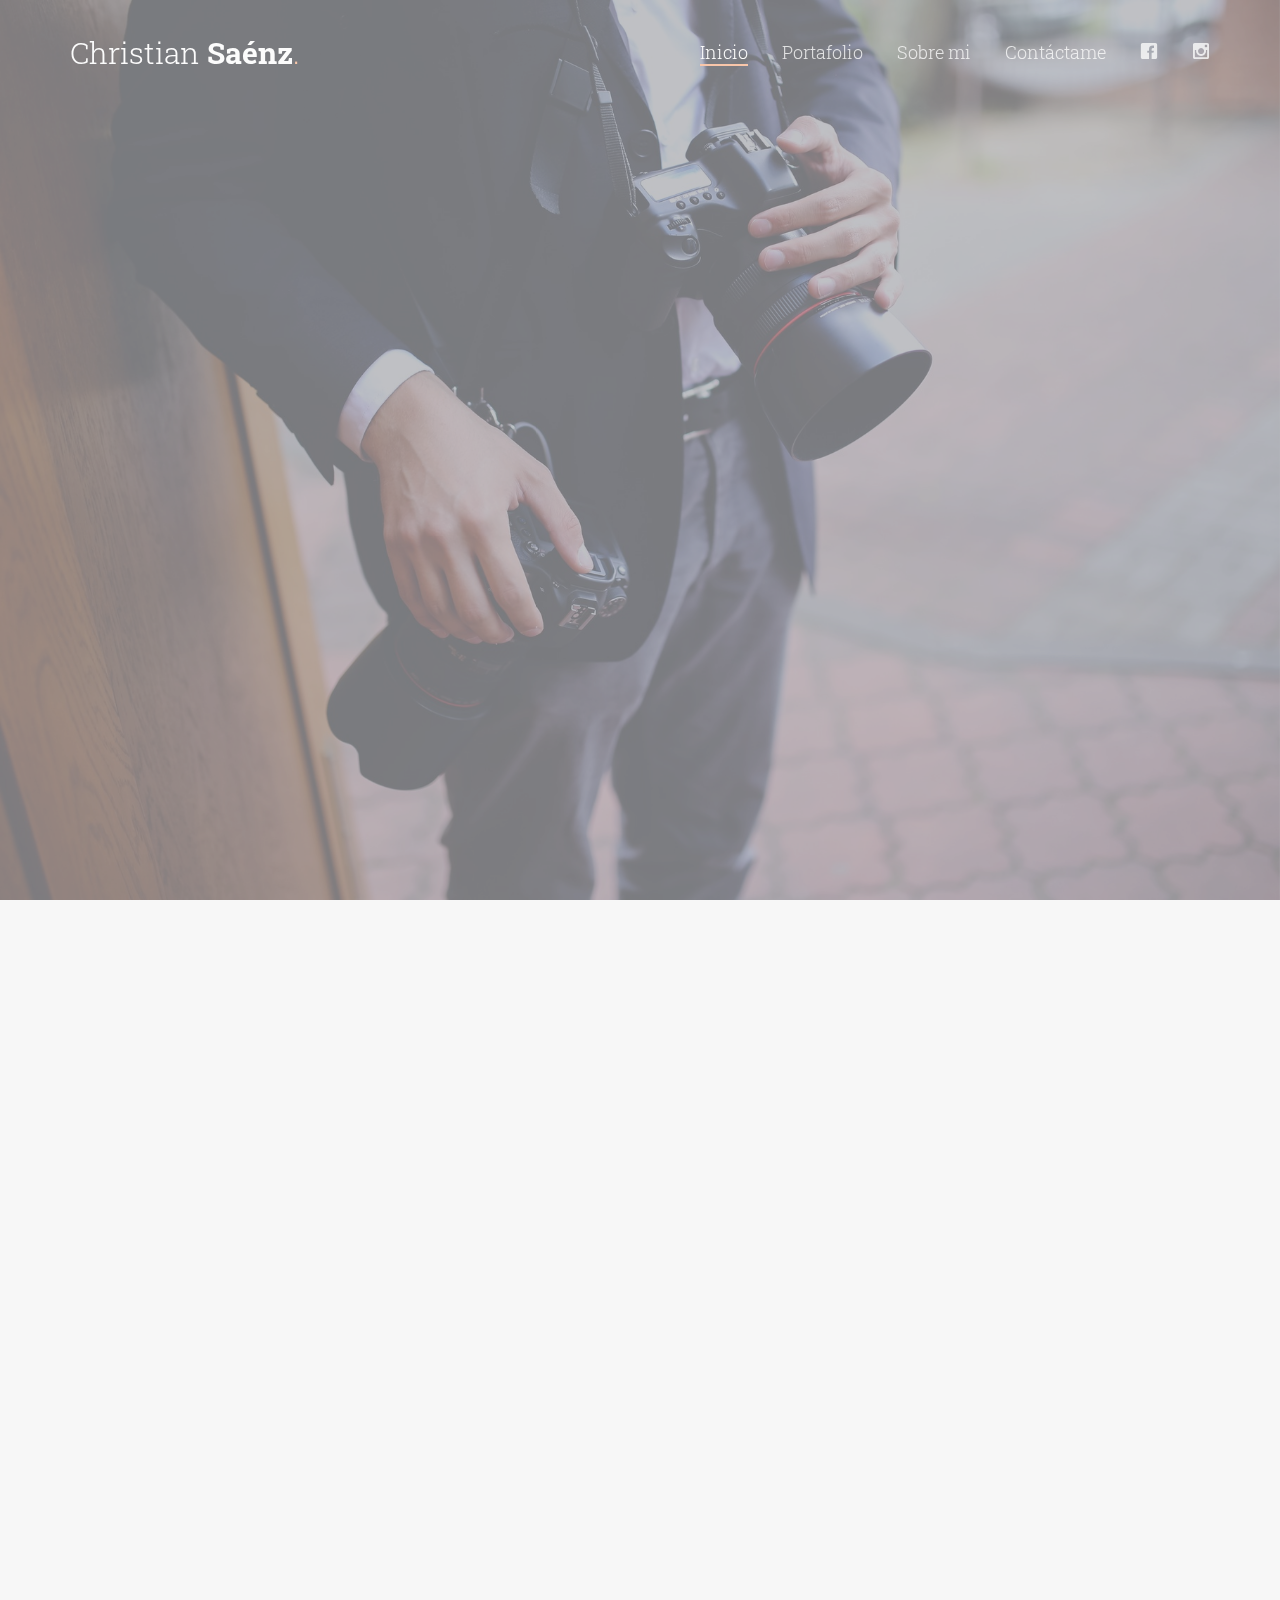
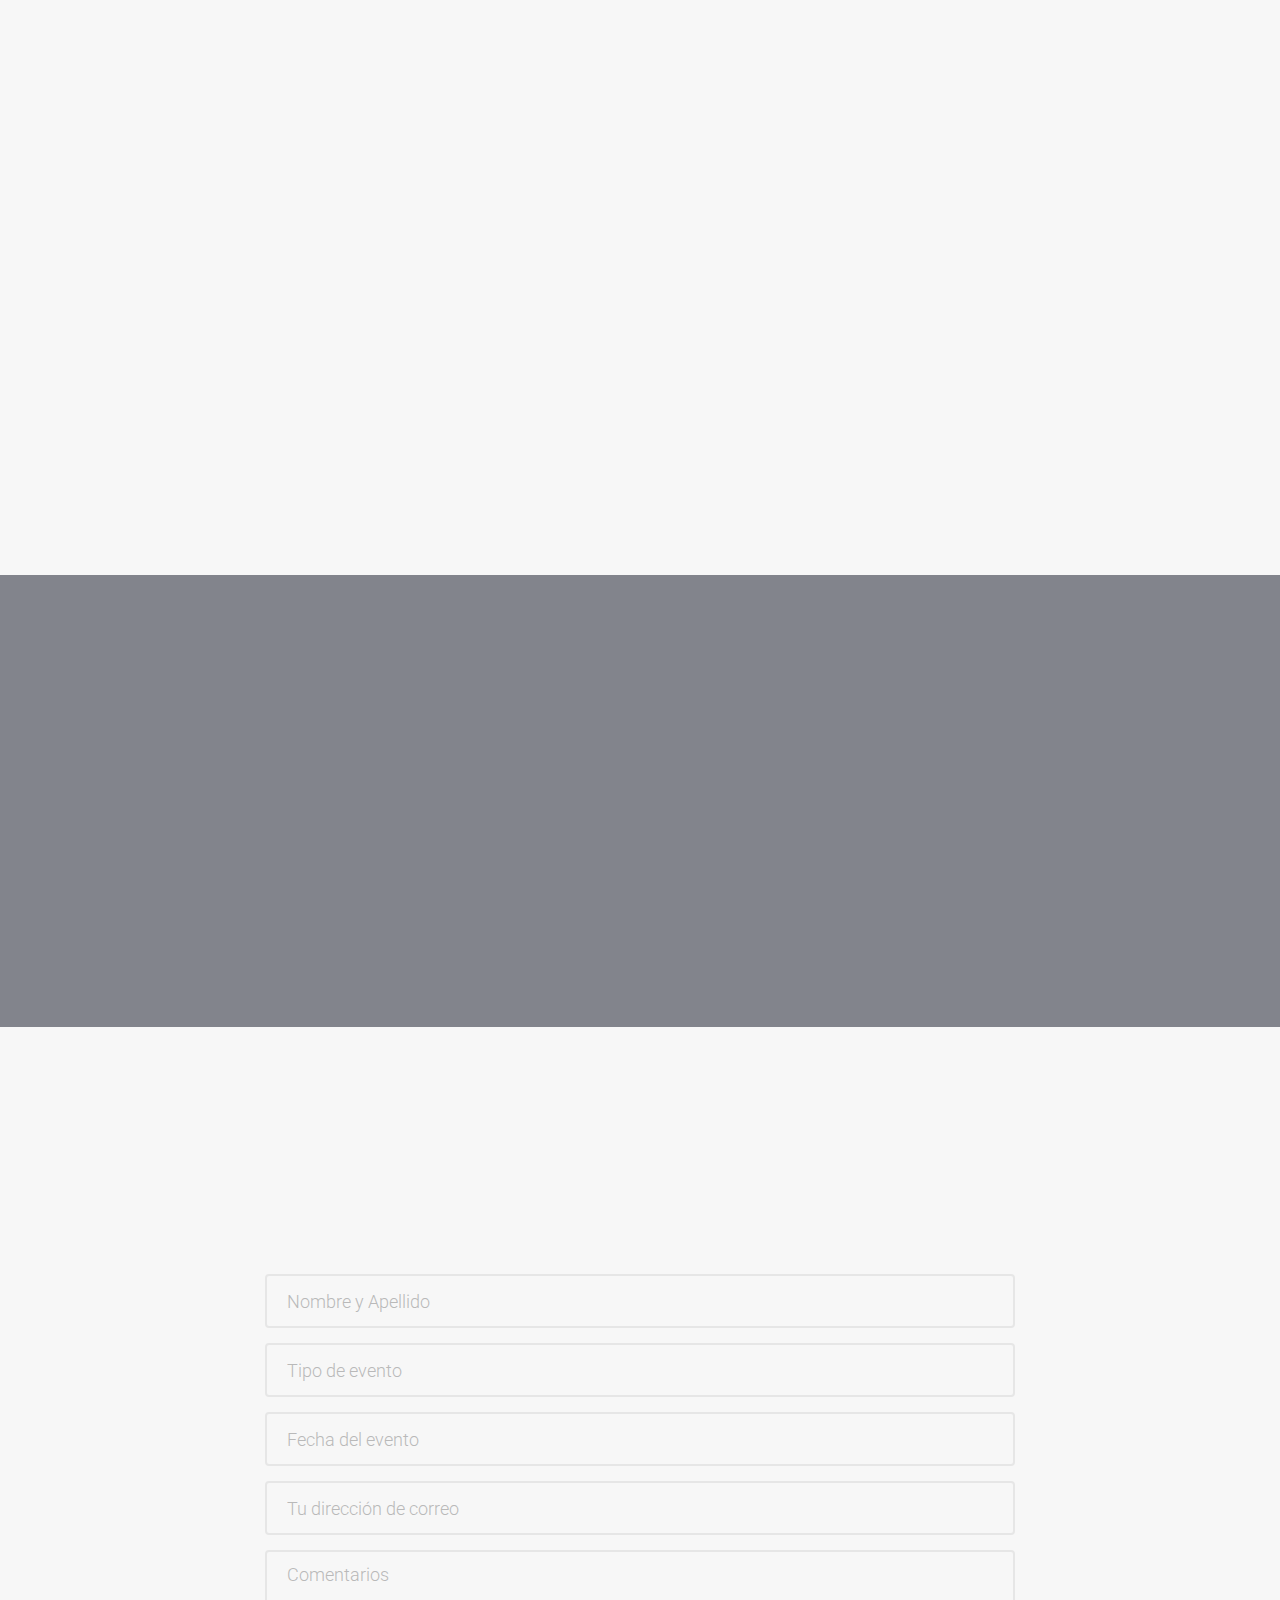
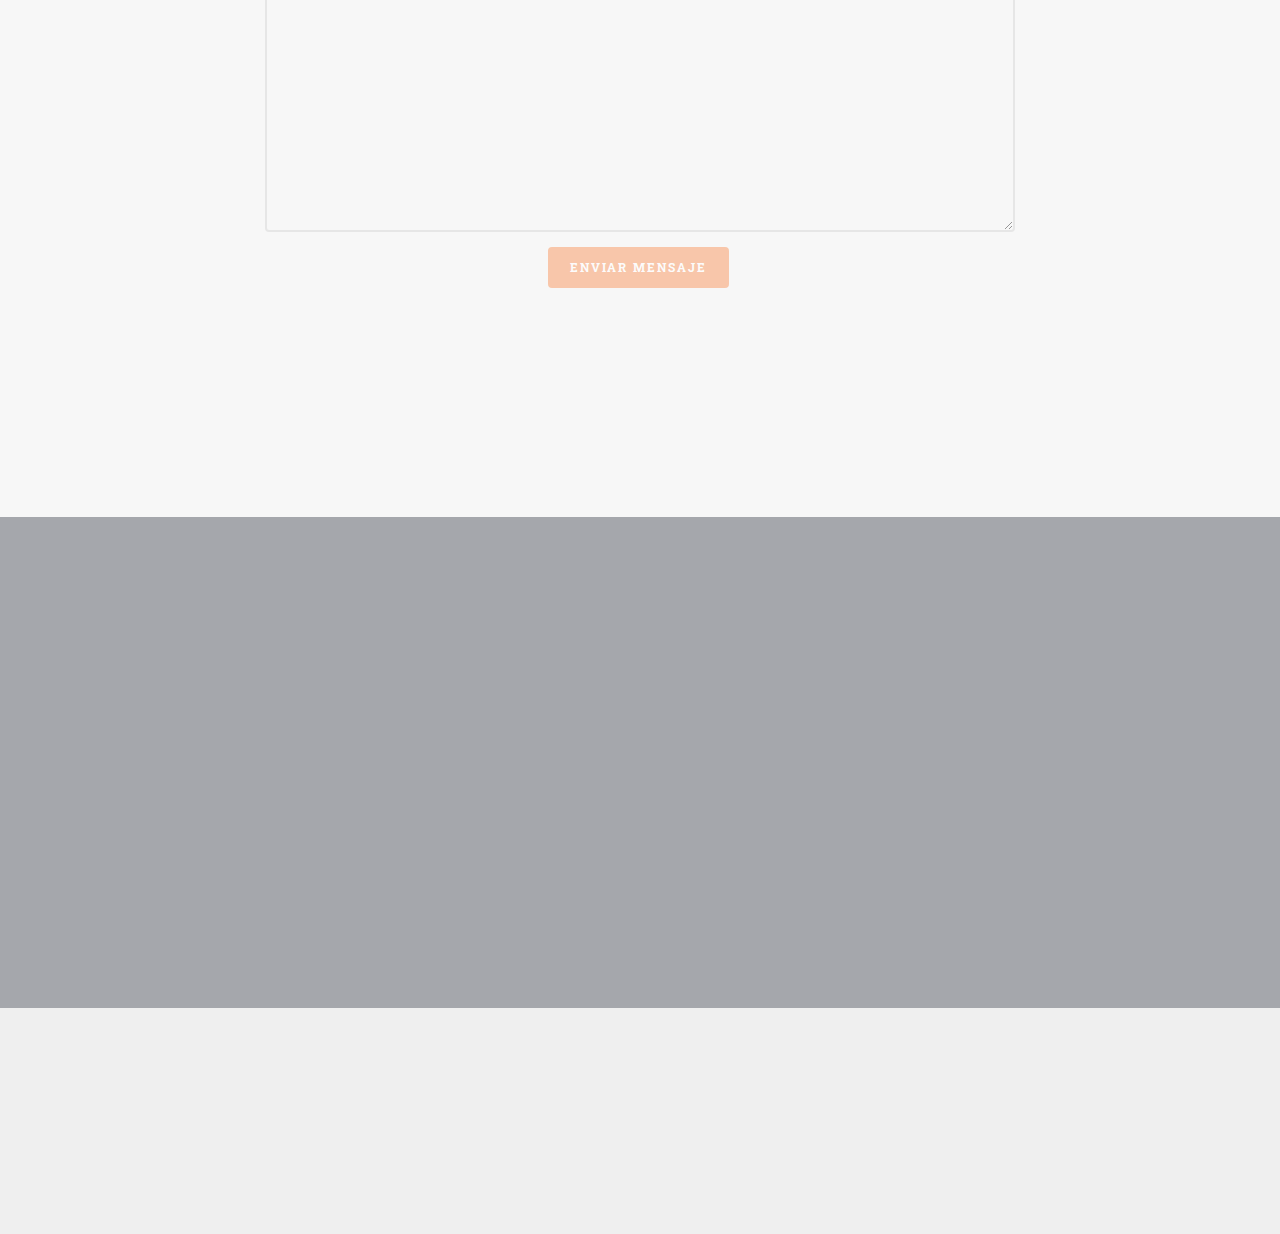
<file: index.html>
<!DOCTYPE html>
<!--[if lt IE 7]>      <html class="no-js lt-ie9 lt-ie8 lt-ie7"> <![endif]-->
<!--[if IE 7]>         <html class="no-js lt-ie9 lt-ie8"> <![endif]-->
<!--[if IE 8]>         <html class="no-js lt-ie9"> <![endif]-->
<!--[if gt IE 8]><!--> <html class="no-js"> <!--<![endif]-->
	<head>
	<meta charset="utf-8">
	<meta http-equiv="X-UA-Compatible" content="IE=edge">
	<title>Christian Sáenz &mdash; Fotografía y Video</title>
	<meta name="viewport" content="width=device-width, initial-scale=1">
	<meta name="description" content="Fotografía Profesional" />
	<meta name="keywords" content="fotografia, bodas, fotografo profesional, eventos" />
	<meta name="author" content="Phronemos.net" />

  

  	<!-- Facebook and Twitter integration -->
	<meta property="og:title" content=""/>
	<meta property="og:image" content=""/>
	<meta property="og:url" content=""/>
	<meta property="og:site_name" content=""/>
	<meta property="og:description" content=""/>
	<meta name="twitter:title" content="" />
	<meta name="twitter:image" content="" />
	<meta name="twitter:url" content="" />
	<meta name="twitter:card" content="" />

	<!-- Place favicon.ico and apple-touch-icon.png in the root directory -->
	<link rel="shortcut icon" href="favicon.ico">
	<!-- Google Fonts -->
	<link href='https://fonts.googleapis.com/css?family=Roboto+Slab:400,700|Roboto:400,300,700' rel='stylesheet' type='text/css'>
	<!-- Animate -->
	<link rel="stylesheet" href="css/animate.css">
	<!-- Flexslider -->
	<link rel="stylesheet" href="css/flexslider.css">
	<!-- Icomoon -->
	<link rel="stylesheet" href="css/icomoon.css">
	<!-- Bootstrap  -->
	<link rel="stylesheet" href="css/bootstrap.css">

	<link rel="stylesheet" href="css/style.css">


	<!-- Modernizr JS -->
	<script src="js/modernizr-2.6.2.min.js"></script>
	<!-- FOR IE9 below -->
	<!--[if lt IE 9]>
	<script src="js/respond.min.js"></script>
	<![endif]-->

	</head>
	<body>
	
	<div id="fh5co-header">
		<div class="container">
			<!-- Mobile Toggle Menu Button -->
			<a href="#" class="js-fh5co-nav-toggle fh5co-nav-toggle"><i></i></a>
			<div id="fh5co-logo">
				<a href="index.html">Christian <strong>Saénz</strong><span>.</span></a>
			</div>
            
			<nav id="fh5co-main-nav">
				<ul>
					<li><a href="#" data-nav-section="inicio">Inicio</a></li>
					<li><a href="#" data-nav-section="portafolio">Portafolio</a></li>
					<li><a href="#" data-nav-section="sobre mi">Sobre mi</a></li>
					<li><a href="#" data-nav-section="contactame">Contáctame</a></li>
                    <li><a href="https://www.facebook.com/christiansaenzphoto/"><i class="icon-facebook"></i></a></li>
				    <li><a href="www.instagram.com/@csphotovideo"><i class="icon-instagram"></i></a></li>
				</ul>
			</nav>
		</div>
	</div>
	<div id="fh5co-main">
		<div class="fh5co-overlay-mobile"></div>
		<div id="fh5co-home" class="js-fullheight" data-section="inicio">

			<div class="flexslider">
				
				<div class="fh5co-overlay"></div>
				<div class="fh5co-text">
					<div class="container">
						<div class="row text-center">
							<h1 class="animate-box">Me apasiona contar historias</h1>
							<div class="fh5co-go animate-box">
								<a href="#" class="js-fh5co-next">
									Ver Portfolio
									<span><i class="icon-arrow-down2"></i></span>
								</a>
								
							</div>
						</div>
					</div>
				</div>
			  	<ul class="slides">
			   	<li style="background-image: url(images/h1.jpg);" data-stellar-background-ratio="0.5"></li>
			   	<li style="background-image: url(images/h2.jpeg);" data-stellar-background-ratio="0.5"></li>
			   	<li style="background-image: url(images/h3.jpeg);" data-stellar-background-ratio="0.5"></li>
			  	</ul>

			</div>
		</div>

		<div id="fh5co-portafolio" data-section="portafolio">
			<div class="container">
				<div class="row r-pb">
					<div class="col-md-8 col-md-offset-2 text-center section-heading">
						<h1 class="fh5co-section-title animate-box">Portafolio</h1>
					</div>
				</div>
            </div>
        </div>
				<div class="row">
					 <div class="col-md-4 col-sm-4 col-xs-6 col-xxs-12 animate-box">
						<div class="img-grid">
							<img src="images/pic_2.jpg" alt="Christian Sáenz" class="img-responsive">
							<a href="portafolio-single.html" class="transition">
								<div>
									<span class="fh5co-meta">20 imágenes</span>
									<h2 class="fh5co-title">Fulano &amp; Fulana</h2>
								</div>
							</a>
						</div>
					</div>
					<div class="col-md-4 col-sm-4 col-xs-6 col-xxs-12 animate-box">
						<div class="img-grid">
							<img src="images/pic_2.jpg" alt="Christian Sáenz" class="img-responsive">
							<a href="portafolio-single.html" class="transition">
								<div>
									<span class="fh5co-meta">20 imágenes</span>
									<h2 class="fh5co-title">Fulano &amp; Fulana</h2>
								</div>
							</a>
						</div>
					</div>
					<div class="col-md-4 col-sm-4 col-xs-6 col-xxs-12 animate-box">
						<div class="img-grid">
							<img src="images/pic_3.jpg" alt="Cristian Sáenz" class="img-responsive">
							<a href="portafolio-single.html" class="transition">
								<div>
									<span class="fh5co-meta">20 imagenes</span>
									<h2 class="fh5co-title">Fulano &amp; Fulana</h2>
								</div>
							</a>
						</div>
					</div>

					<div class="col-md-4 col-sm-4 col-xs-6 col-xxs-12 animate-box">
						<div class="img-grid">
							<img src="images/pic_4.jpg" alt="Christian Sáenz" class="img-responsive">
							<a href="portafolio-single.html" class="transition">
								<div>
									<span class="fh5co-meta">15 imágenes</span>
									<h2 class="fh5co-title">Fulano &amp; Fulana</h2>
								</div>
							</a>
						</div>
					</div>
                    
					<div class="col-md-4 col-sm-4 col-xs-6 col-xxs-12 animate-box">
						<div class="img-grid">
							<img src="images/pic_5.jpg" alt="Christian Sáenz" class="img-responsive">
							<a href="portafolio-single.html" class="transition">
								<div>
									<span class="fh5co-meta">15 imágenes</span>
									<h2 class="fh5co-title">Fulano &amp; Fulana</h2>
								</div>
							</a>
						</div>
					</div>
                    
					<div class="col-md-4 col-sm-4 col-xs-6 col-xxs-12 animate-box">
						<div class="img-grid">
							<img src="images/pic_6.jpg" alt="Christian Sáenz" class="img-responsive">
							<a href="portafolio-single.html" class="transition">
								<div>
									<span class="fh5co-meta">15 imágenes</span>
									<h2 class="fh5co-title">Fulano &amp; Fulana</h2>
								</div>
							</a>
						</div>
					</div>

					<div class="col-md-4 col-sm-4 col-xs-6 col-xxs-12 animate-box">
						<div class="img-grid">
							<img src="images/pic_7.jpg" alt="Christian Sáenz" class="img-responsive">
							<a href="portafolio-single.html" class="transition">
								<div>
									<span class="fh5co-meta">15 imágenes</span>
									<h2 class="fh5co-title">Fulano &amp; Fulana</h2>
								</div>
							</a>
						</div>
					</div>
					<div class="col-md-4 col-sm-4 col-xs-6 col-xxs-12 animate-box">
						<div class="img-grid">
							<img src="images/pic_8.jpg" alt="Christian Sáenz" class="img-responsive">
							<a href="portafolio-single.html" class="transition">
								<div>
									<span class="fh5co-meta">15 imágenes</span>
									<h2 class="fh5co-title">Fulano &amp; Fulana</h2>
								</div>
							</a>
						</div>
					</div>
					<div class="col-md-4 col-sm-4 col-xs-6 col-xxs-12 animate-box">
						<div class="img-grid">
							<img src="images/pic_9.jpg" alt="Christian Sáenz" class="img-responsive">
							<a href="portafolio-single.html" class="transition">
								<div>
									<span class="fh5co-meta">15 imágenes</span>
									<h2 class="fh5co-title">Fulano &amp; Fulana</h2>
								</div>
							</a>
						</div>
					</div>

					<div class="col-md-4 col-sm-4 col-xs-6 col-xxs-12 animate-box">
						<div class="img-grid">
							<img src="images/pic_10.jpg" alt="Christian Sáenz" class="img-responsive">
							<a href="portafolio-single.html" class="transition">
								<div>
									<span class="fh5co-meta">15 imágenes</span>
									<h2 class="fh5co-title">Fulano &amp; Fulana</h2>
								</div>
							</a>
						</div>
					</div>
					<div class="col-md-4 col-sm-4 col-xs-6 col-xxs-12 animate-box">
						<div class="img-grid">
							<img src="images/pic_11.jpg" alt="Christian Sáenz" class="img-responsive">
							<a href="portafolio-single.html" class="transition">
								<div>
									<span class="fh5co-meta">15 imágenes</span>
									<h2 class="fh5co-title">Fulano &amp; Fulana</h2>
								</div>
							</a>
						</div>
					</div>
					<div class="col-md-4 col-sm-4 col-xs-6 col-xxs-12 animate-box">
						<div class="img-grid">
							<img src="images/pic_12.jpg" alt="Christian Sáenz" class="img-responsive">
							<a href="portfolio-single.html" class="transition">
								<div>
									<span class="fh5co-meta">15 imagenes</span>
									<h2 class="fh5co-title">Fulano &amp; Fulana</h2>
								</div>
							</a>
						</div>
					</div>

				</div>
			</div>
		

		<div id="fh5co-about" data-section="sobre-mi">
			<div class="container">
				<div class="row r-pb">
					<div class="col-md-8 col-md-offset-2 text-center section-heading animate-box">
						<h2 class="fh5co-section-title">Sobre mi</h2>
						<p class="fh5co-lead">Soy un fotografo muy arrecho y si ves mis fotos te cagas en tus pantalones. </p>
					</div>
				</div>
			
			</div>
		</div>

		

		<div id="fh5co-contact" data-section="contactame">
			<div class="container">
				<div class="row">
				<div class="col-md-8 col-md-offset-2 text-center section-heading">
						<h2 class="fh5co-section-title animate-box">Contáctame</h2>
						<p class="fh5co-lead animate-box">Me encantaría contar tu historia.</p>
                    <div class="row form-group">
                            <div class="col-md-12">
								<label class="sr-only" for="name">Nombre</label>
								<input type="text" id="name" class="form-control" placeholder="Nombre y Apellido">
							</div>
                    </div>
                      <div class="row form-group">
                            <div class="col-md-12">
								<label class="sr-only" for="subject">Tipo de evento</label>
								<input type="text" id="subject" class="form-control" placeholder="Tipo de evento">
							</div>
                    </div>
                    <div class="row form-group">
							<div class="col-md-12">
								<label class="sr-only" for="fecha">Fecha</label>
								<input type="text" id="fecha" class="form-control" placeholder="Fecha del evento">
							</div>
						</div>

                    <div class="row form-group">
							<div class="col-md-12">
								<label class="sr-only" for="email">Correo electrónico</label>
								<input type="text" id="email" class="form-control" placeholder="Tu dirección de correo">
							</div>
						</div>
                    <div class="row form-group">
							<div class="col-md-12">
								<label class="sr-only" for="message">Mensaje</label>
								<textarea name="message" id="message" cols="30" rows="10" class="form-control" placeholder="Comentarios"></textarea>
							</div>
						</div>

                    <div class="form-group">
							<input a href="mailto:contacto@christiansaenz.com.ve" type="submit" value="Enviar Mensaje" class="btn btn-primary">
						</div>

						<p class="animate-box">Para saber más sobre mi trabajo sígueme en mis redes sociales <a href="https://www.facebook.com/christiansaenzphoto/"><i class="icon-facebook"></i></a>  <a href="www.instagram.com/@csphotovideo"><i class="icon-instagram"></i></a> o llámame al <a href="tel: +04126261508">04126261508</a></p>
					</div>	
              </div>
			</div>
		</div>

		<div id="fh5co-testimony" style="background-image: url(images/slide_3.jpg);" data-stellar-background-ratio="0.5">
			<div class="fh5co-overlay"></div>
			<div class="container">
				<div class="row">
					<div class="flexslider animate-box">
							<ul class="slides">
								<li>
									<blockquote>
										<p>&ldquo;El comentario de un cliente satisfecho.&rdquo; <cite>&mdash; Nombre del Cliente</cite></p>
									</blockquote>
								</li>
								<li>
									<blockquote>
										<p>&ldquo;Otro comentario de otro cliente.&rdquo; <cite>&mdash; Nombre del Cliente</cite></p>
									</blockquote>
								</li>
								<li>
									<blockquote>
										<p>&ldquo;Otro Comentario.&rdquo; <cite>&mdash; Otro Cliente</cite></p>
									</blockquote>
								</li>
								
								
							</ul>
						</div>

				</div>
			</div>
		</div>

		<div id="fh5co-footer">
			<div class="container">
				<div class="row">
					<div class="col-md-6 col-sm-6 animate-box">
						<div class="fh5co-footer-widget">
							<p>&copy; Christian Sáenz. 2017</p>
							<p>Diseño y desarrollo web de: <a href="http://phronemos.net">Phronemos</a> 
						</div>
					</div>
					<div class="col-md-6 col-sm-6 animate-box">
						<div class="fh5co-footer-widget">
							<ul class="fh5co-social pull-right">
								
								<li>
									<a href="https://www.facebook.com/christiansaenzphoto/"><i class="icon-facebook"></i></a>
								</li>
								<li>
									<a href="www.instagram.com/@csphotovideo"><i class="icon-instagram"></i></a>
								</li>
								
							</ul>
						<div class="fh5co-footer-widget">
					</div>
				</div>
			</div>
		</div>

	</div> <!-- END fh5co-page -->

	<!-- jQuery -->
	<script src="js/jquery.min.js"></script>
	<!-- jQuery Easing -->
	<script src="js/jquery.easing.1.3.js"></script>
	<!-- Bootstrap -->
	<script src="js/bootstrap.min.js"></script>
	<!-- Waypoints -->
	<script src="js/jquery.waypoints.min.js"></script>
	<!-- Stellar Parallax -->
	<script src="js/jquery.stellar.min.js"></script>
	<!-- Flexslider -->
	<script src="js/jquery.flexslider-min.js"></script>
	<!-- Main JS -->
	<script src="js/main.js"></script>

	</body>
</html>
</file>
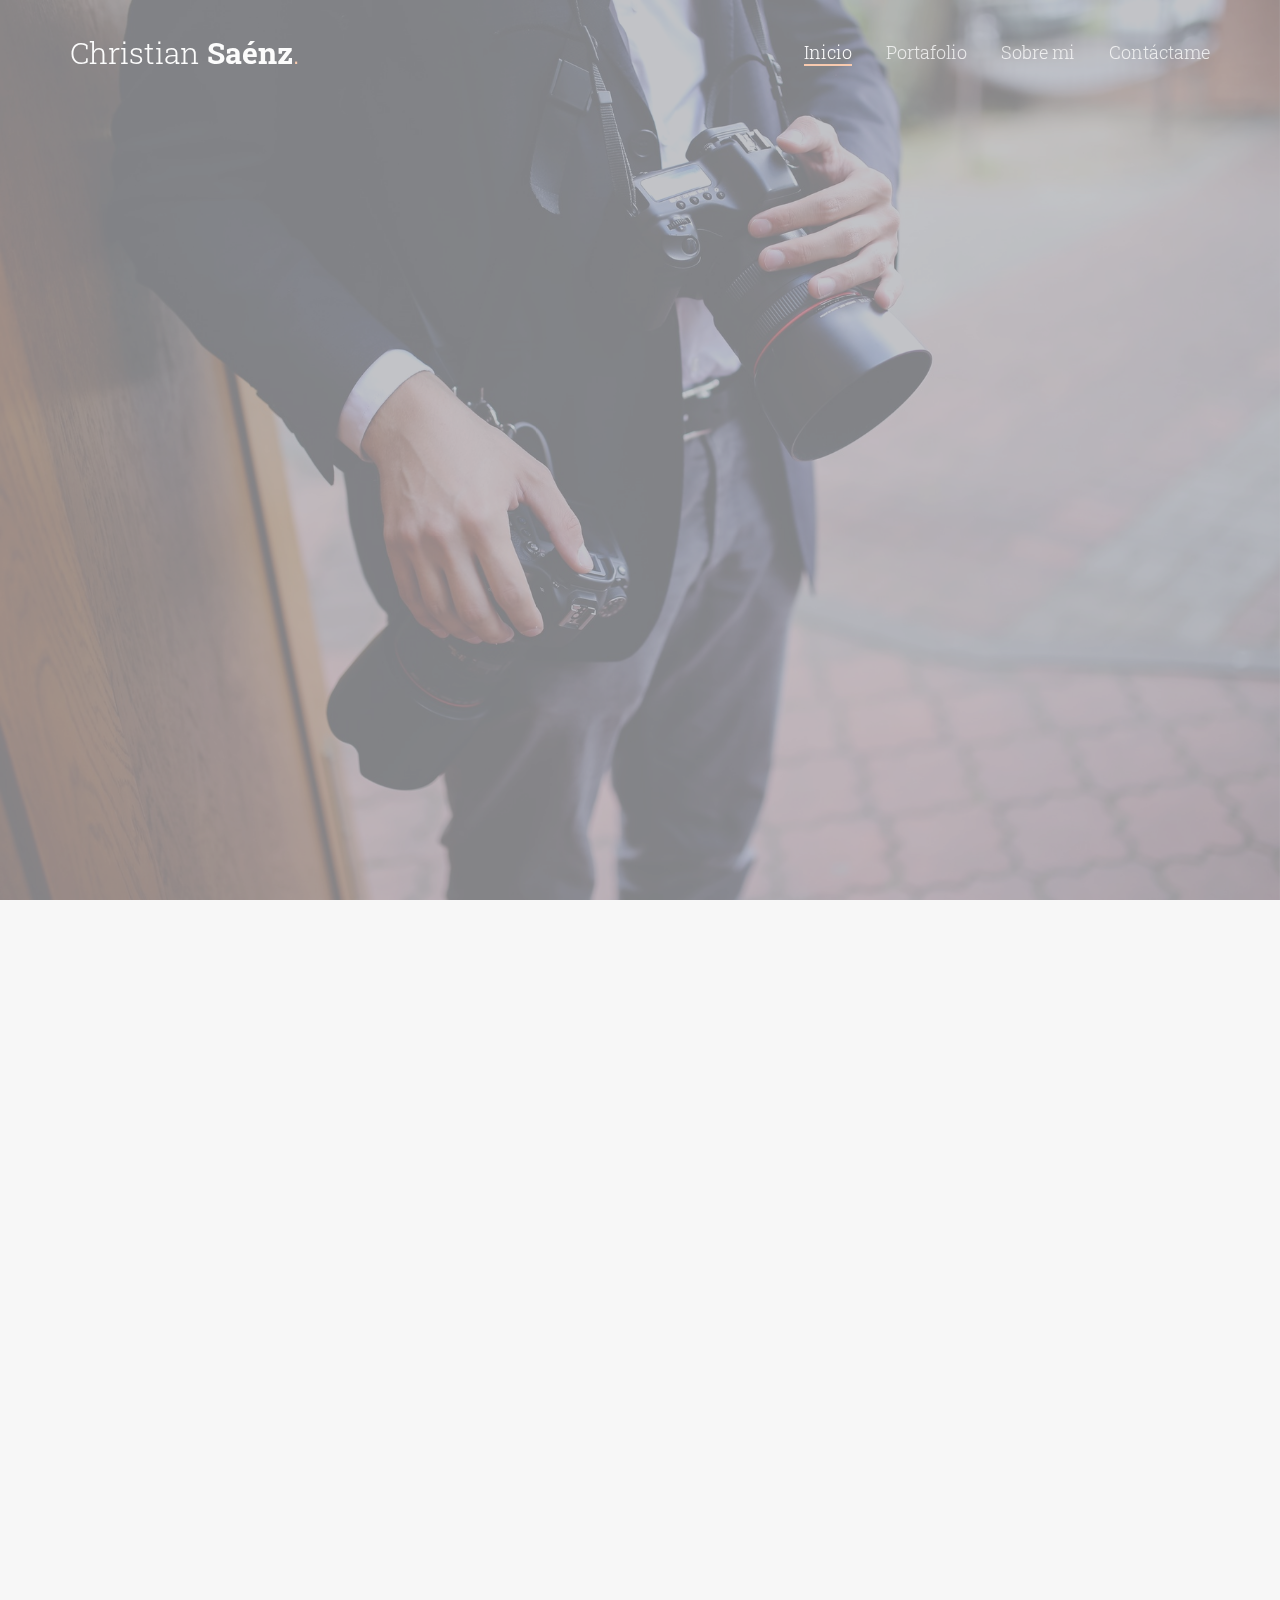
<file: Christian/index.html>
<!DOCTYPE html>
<!--[if lt IE 7]>      <html class="no-js lt-ie9 lt-ie8 lt-ie7"> <![endif]-->
<!--[if IE 7]>         <html class="no-js lt-ie9 lt-ie8"> <![endif]-->
<!--[if IE 8]>         <html class="no-js lt-ie9"> <![endif]-->
<!--[if gt IE 8]><!--> <html class="no-js"> <!--<![endif]-->
	<head>
	<meta charset="utf-8">
	<meta http-equiv="X-UA-Compatible" content="IE=edge">
	<title>Christian Sáenz &mdash; Fotografía y Video</title>
	<meta name="viewport" content="width=device-width, initial-scale=1">
	<meta name="description" content="Fotografía Profesional" />
	<meta name="keywords" content="fotografia, bodas, fotografo profesional, eventos" />
	<meta name="author" content="Phronemos" />

  

  	<!-- Facebook and Twitter integration -->
	<meta property="og:title" content=""/>
	<meta property="og:image" content=""/>
	<meta property="og:url" content=""/>
	<meta property="og:site_name" content=""/>
	<meta property="og:description" content=""/>
	<meta name="twitter:title" content="" />
	<meta name="twitter:image" content="" />
	<meta name="twitter:url" content="" />
	<meta name="twitter:card" content="" />

	<!-- Place favicon.ico and apple-touch-icon.png in the root directory -->
	<link rel="shortcut icon" href="favicon.ico">
	<!-- Google Fonts -->
	<link href='https://fonts.googleapis.com/css?family=Roboto+Slab:400,700|Roboto:400,300,700' rel='stylesheet' type='text/css'>
	<!-- Animate -->
	<link rel="stylesheet" href="css/animate.css">
	<!-- Flexslider -->
	<link rel="stylesheet" href="css/flexslider.css">
	<!-- Icomoon -->
	<link rel="stylesheet" href="css/icomoon.css">
	<!-- Bootstrap  -->
	<link rel="stylesheet" href="css/bootstrap.css">

	<link rel="stylesheet" href="css/style.css">


	<!-- Modernizr JS -->
	<script src="js/modernizr-2.6.2.min.js"></script>
	<!-- FOR IE9 below -->
	<!--[if lt IE 9]>
	<script src="js/respond.min.js"></script>
	<![endif]-->

	</head>
	<body>
	
	<div id="fh5co-header">
		<div class="container">
			<!-- Mobile Toggle Menu Button -->
			<a href="#" class="js-fh5co-nav-toggle fh5co-nav-toggle"><i></i></a>
			<div id="fh5co-logo">
				<a href="index.html">Christian <strong>Saénz</strong><span>.</span></a>
			</div>
            
			<nav id="fh5co-main-nav">
				<ul>
					<li><a href="#" data-nav-section="inicio">Inicio</a></li>
					<li><a href="#" data-nav-section="portafolio">Portafolio</a></li>
					<li><a href="#" data-nav-section="sobre mi">Sobre mi</a></li>
					<li><a href="#" data-nav-section="contactame">Contáctame</a></li>
				</ul>
			</nav>
		</div>
	</div>
	<div id="fh5co-main">
		<div class="fh5co-overlay-mobile"></div>
		<div id="fh5co-home" class="js-fullheight" data-section="inicio">

			<div class="flexslider">
				
				<div class="fh5co-overlay"></div>
				<div class="fh5co-text">
					<div class="container">
						<div class="row text-center">
							<h1 class="animate-box">Me apasiona contar historias</h1>
							<div class="fh5co-go animate-box">
								<a href="#" class="js-fh5co-next">
									Ver Portfolio
									<span><i class="icon-arrow-down2"></i></span>
								</a>
								
							</div>
						</div>
					</div>
				</div>
			  	<ul class="slides">
			   	<li style="background-image: url(images/h1.jpg);" data-stellar-background-ratio="0.5"></li>
			   	<li style="background-image: url(images/h2.jpeg);" data-stellar-background-ratio="0.5"></li>
			   	<li style="background-image: url(images/h3.jpeg);" data-stellar-background-ratio="0.5"></li>
			  	</ul>

			</div>
		</div>

		<div id="fh5co-portafolio" data-section="portafolio">
			<div class="container">
				<div class="row r-pb">
					<div class="col-md-8 col-md-offset-2 text-center section-heading">
						<h1 class="fh5co-section-title animate-box">Portafolio</h1>
					</div>
				</div>
            </div>
        </div>
				<div class="row">
					 <div class="col-md-4 col-sm-4 col-xs-6 col-xxs-12 animate-box">
						<div class="img-grid">
							<img src="images/pic_2.jpg" alt="Christian Sáenz" class="img-responsive">
							<a href="portafolio-single.html" class="transition">
								<div>
									<span class="fh5co-meta">20 imágenes</span>
									<h2 class="fh5co-title">Fulano &amp; Fulana</h2>
								</div>
							</a>
						</div>
					</div>
					<div class="col-md-4 col-sm-4 col-xs-6 col-xxs-12 animate-box">
						<div class="img-grid">
							<img src="images/pic_2.jpg" alt="Christian Sáenz" class="img-responsive">
							<a href="portafolio-single.html" class="transition">
								<div>
									<span class="fh5co-meta">20 imágenes</span>
									<h2 class="fh5co-title">Fulano &amp; Fulana</h2>
								</div>
							</a>
						</div>
					</div>
					<div class="col-md-4 col-sm-4 col-xs-6 col-xxs-12 animate-box">
						<div class="img-grid">
							<img src="images/pic_3.jpg" alt="Cristian Sáenz" class="img-responsive">
							<a href="portafolio-single.html" class="transition">
								<div>
									<span class="fh5co-meta">20 imagenes</span>
									<h2 class="fh5co-title">Fulano &amp; Fulana</h2>
								</div>
							</a>
						</div>
					</div>

					<div class="col-md-4 col-sm-4 col-xs-6 col-xxs-12 animate-box">
						<div class="img-grid">
							<img src="images/pic_4.jpg" alt="Christian Sáenz" class="img-responsive">
							<a href="portafolio-single.html" class="transition">
								<div>
									<span class="fh5co-meta">15 imágenes</span>
									<h2 class="fh5co-title">Fulano &amp; Fulana</h2>
								</div>
							</a>
						</div>
					</div>
                    
					<div class="col-md-4 col-sm-4 col-xs-6 col-xxs-12 animate-box">
						<div class="img-grid">
							<img src="images/pic_5.jpg" alt="Christian Sáenz" class="img-responsive">
							<a href="portafolio-single.html" class="transition">
								<div>
									<span class="fh5co-meta">15 imágenes</span>
									<h2 class="fh5co-title">Fulano &amp; Fulana</h2>
								</div>
							</a>
						</div>
					</div>
                    
					<div class="col-md-4 col-sm-4 col-xs-6 col-xxs-12 animate-box">
						<div class="img-grid">
							<img src="images/pic_6.jpg" alt="Christian Sáenz" class="img-responsive">
							<a href="portafolio-single.html" class="transition">
								<div>
									<span class="fh5co-meta">15 imágenes</span>
									<h2 class="fh5co-title">Fulano &amp; Fulana</h2>
								</div>
							</a>
						</div>
					</div>

					<div class="col-md-4 col-sm-4 col-xs-6 col-xxs-12 animate-box">
						<div class="img-grid">
							<img src="images/pic_7.jpg" alt="Christian Sáenz" class="img-responsive">
							<a href="portafolio-single.html" class="transition">
								<div>
									<span class="fh5co-meta">15 imágenes</span>
									<h2 class="fh5co-title">Fulano &amp; Fulana</h2>
								</div>
							</a>
						</div>
					</div>
					<div class="col-md-4 col-sm-4 col-xs-6 col-xxs-12 animate-box">
						<div class="img-grid">
							<img src="images/pic_8.jpg" alt="Christian Sáenz" class="img-responsive">
							<a href="portafolio-single.html" class="transition">
								<div>
									<span class="fh5co-meta">15 imágenes</span>
									<h2 class="fh5co-title">Fulano &amp; Fulana</h2>
								</div>
							</a>
						</div>
					</div>
					<div class="col-md-4 col-sm-4 col-xs-6 col-xxs-12 animate-box">
						<div class="img-grid">
							<img src="images/pic_9.jpg" alt="Christian Sáenz" class="img-responsive">
							<a href="portafolio-single.html" class="transition">
								<div>
									<span class="fh5co-meta">15 imágenes</span>
									<h2 class="fh5co-title">Fulano &amp; Fulana</h2>
								</div>
							</a>
						</div>
					</div>

					<div class="col-md-4 col-sm-4 col-xs-6 col-xxs-12 animate-box">
						<div class="img-grid">
							<img src="images/pic_10.jpg" alt="Christian Sáenz" class="img-responsive">
							<a href="portafolio-single.html" class="transition">
								<div>
									<span class="fh5co-meta">15 imágenes</span>
									<h2 class="fh5co-title">Fulano &amp; Fulana</h2>
								</div>
							</a>
						</div>
					</div>
					<div class="col-md-4 col-sm-4 col-xs-6 col-xxs-12 animate-box">
						<div class="img-grid">
							<img src="images/pic_11.jpg" alt="Christian Sáenz" class="img-responsive">
							<a href="portafolio-single.html" class="transition">
								<div>
									<span class="fh5co-meta">15 imágenes</span>
									<h2 class="fh5co-title">Fulano &amp; Fulana</h2>
								</div>
							</a>
						</div>
					</div>
					<div class="col-md-4 col-sm-4 col-xs-6 col-xxs-12 animate-box">
						<div class="img-grid">
							<img src="images/pic_12.jpg" alt="Christian Sáenz" class="img-responsive">
							<a href="portfolio-single.html" class="transition">
								<div>
									<span class="fh5co-meta">15 imagenes</span>
									<h2 class="fh5co-title">Fulano &amp; Fulana</h2>
								</div>
							</a>
						</div>
					</div>

				</div>
			</div>
		

		<div id="fh5co-about" data-section="sobre mi">
			<div class="container">
				<div class="row r-pb">
					<div class="col-md-8 col-md-offset-2 text-center section-heading animate-box">
						<h2 class="fh5co-section-title">Sobre mi</h2>
						<p class="fh5co-lead">Soy un fotografo muy arrecho y si ves mis fotos te cagas en tus pantalones. </p>
					</div>
				</div>
			
			</div>
		</div>

		

		<div id="fh5co-contact" data-section="contactame">
			<div class="container">
				<div class="row">
					<div class="col-md-8 col-md-offset-2 text-center section-heading">
						<h2 class="fh5co-section-title animate-box">Contáctame</h2>
						<p class="fh5co-lead animate-box">Me encantaría contar tu historia.</p>
						<p class="animate-box">Para saber más sobre mi trabajo presiona el boton, escríbeme a contacto@christiansaenz.com o llámame al <a href="tel: +04126261508">04126261508</a></p>
						<p class="animate-box"><a href="mailto:contacto@christiansaenz.com.ve" target="_blank" class="btn btn-primary btn-lg">Escríbeme</a></p>
					</div>
				</div>
			</div>
		</div>

		<div id="fh5co-testimony" style="background-image: url(images/slide_3.jpg);" data-stellar-background-ratio="0.5">
			<div class="fh5co-overlay"></div>
			<div class="container">
				<div class="row">
					<div class="flexslider animate-box">
							<ul class="slides">
								<li>
									<blockquote>
										<p>&ldquo;El comentario de un cliente satisfecho.&rdquo; <cite>&mdash; Nombre del Cliente</cite></p>
									</blockquote>
								</li>
								<li>
									<blockquote>
										<p>&ldquo;Otro comentario de otro cliente.&rdquo; <cite>&mdash; Nombre del Cliente</cite></p>
									</blockquote>
								</li>
								<li>
									<blockquote>
										<p>&ldquo;Otro Comentario.&rdquo; <cite>&mdash; Otro Cliente</cite></p>
									</blockquote>
								</li>
								
								
							</ul>
						</div>

				</div>
			</div>
		</div>

		<div id="fh5co-footer">
			<div class="container">
				<div class="row">
					<div class="col-md-6 col-sm-6 animate-box">
						<div class="fh5co-footer-widget">
							<p>&copy; Christian Sáenz. 2017</p>
							<p>Diseño y desarrollo web de: <a href="http://phronemos.net">Phronemos</a> 
						</div>
					</div>
					<div class="col-md-6 col-sm-6 animate-box">
						<div class="fh5co-footer-widget">
							<ul class="fh5co-social pull-right">
								
								<li>
									<a href="https://www.facebook.com/christiansaenzphoto/"><i class="icon-facebook"></i></a>
								</li>
								<li>
									<a href="www.instagram.com/@csphotovideo"><i class="icon-instagram"></i></a>
								</li>
								
							</ul>
						<div class="fh5co-footer-widget">
					</div>
				</div>
			</div>
		</div>

	</div> <!-- END fh5co-page -->

	<!-- jQuery -->
	<script src="js/jquery.min.js"></script>
	<!-- jQuery Easing -->
	<script src="js/jquery.easing.1.3.js"></script>
	<!-- Bootstrap -->
	<script src="js/bootstrap.min.js"></script>
	<!-- Waypoints -->
	<script src="js/jquery.waypoints.min.js"></script>
	<!-- Stellar Parallax -->
	<script src="js/jquery.stellar.min.js"></script>
	<!-- Flexslider -->
	<script src="js/jquery.flexslider-min.js"></script>
	<!-- Main JS -->
	<script src="js/main.js"></script>

	</body>
</html>
</file>
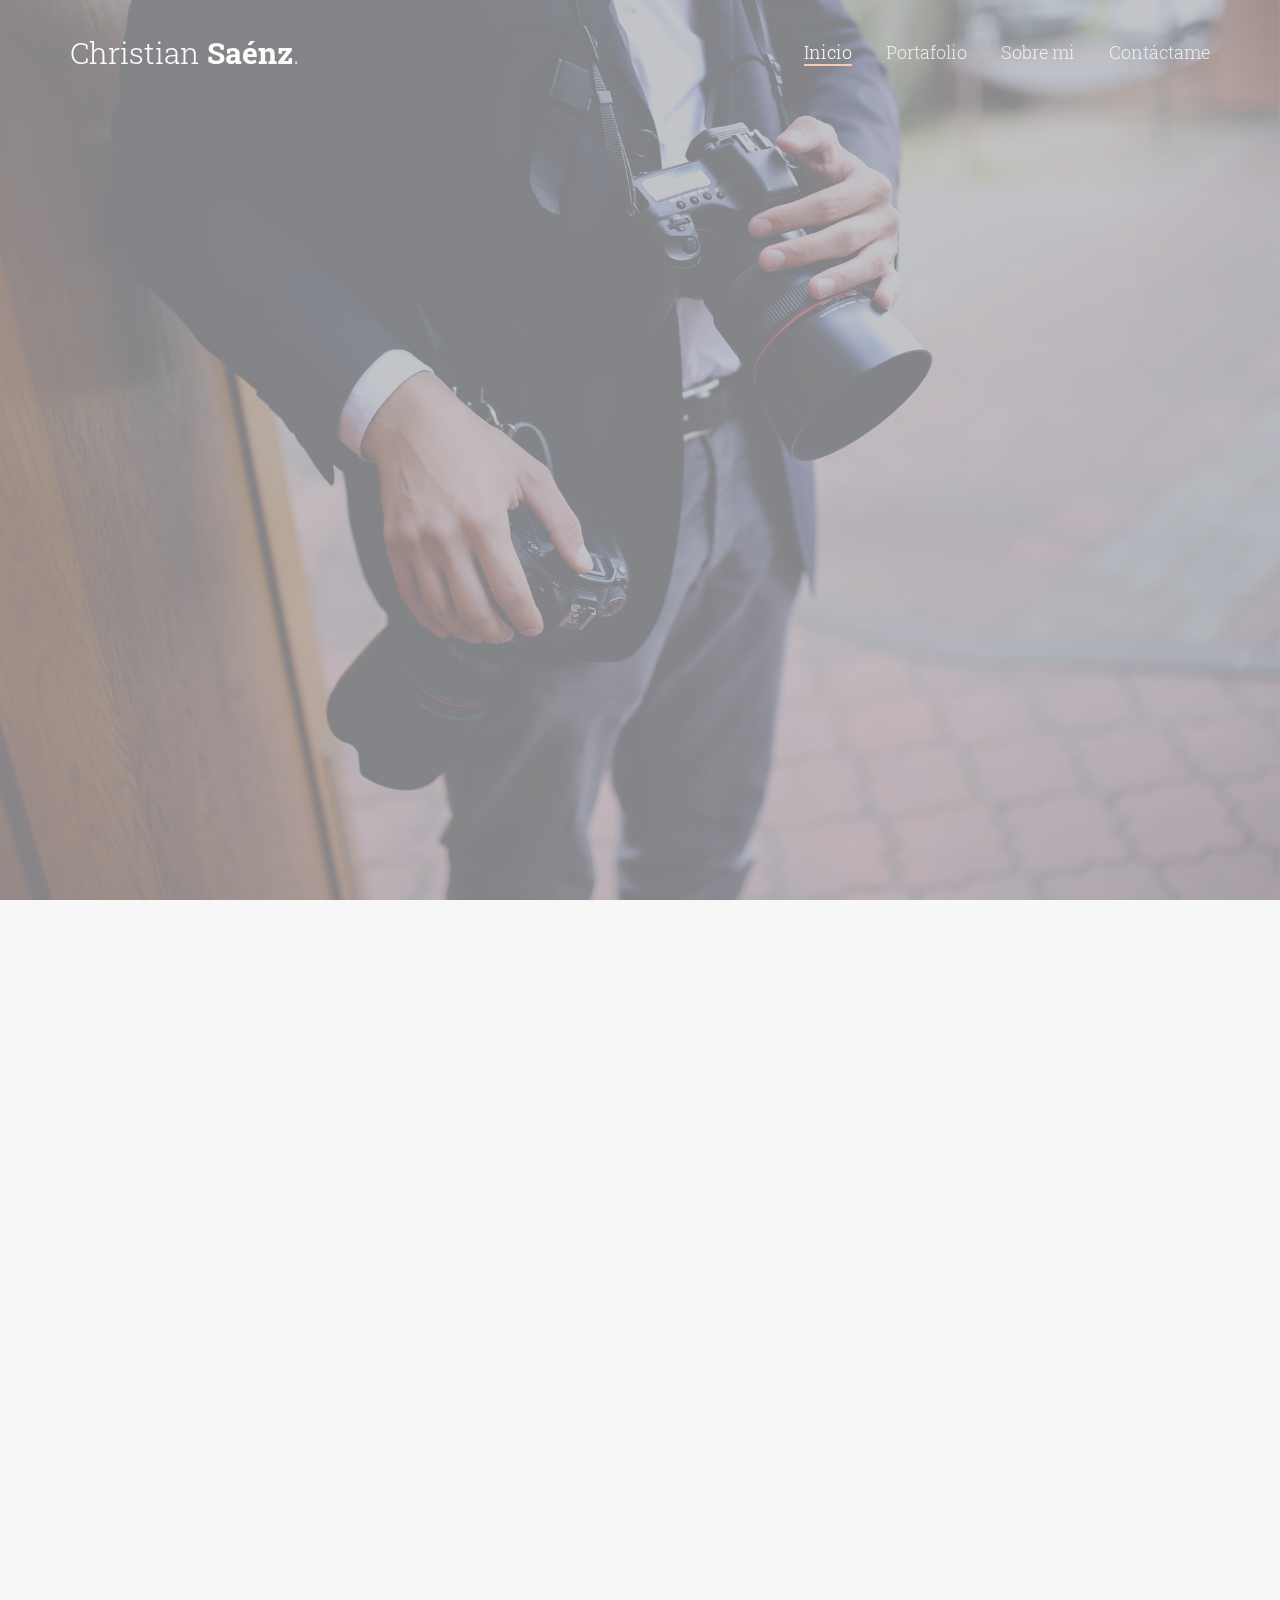
<file: fotografy/index.html>
<!DOCTYPE html>
<!--[if lt IE 7]>      <html class="no-js lt-ie9 lt-ie8 lt-ie7"> <![endif]-->
<!--[if IE 7]>         <html class="no-js lt-ie9 lt-ie8"> <![endif]-->
<!--[if IE 8]>         <html class="no-js lt-ie9"> <![endif]-->
<!--[if gt IE 8]><!--> <html class="no-js"> <!--<![endif]-->
	<head>
	<meta charset="utf-8">
	<meta http-equiv="X-UA-Compatible" content="IE=edge">
	<title>Christian Sáenz &mdash; Fotografía y Video</title>
	<meta name="viewport" content="width=device-width, initial-scale=1">
	<meta name="description" content="Fotografía Profesional" />
	<meta name="keywords" content="fotografia, bodas, fotografo profesional, eventos" />
	<meta name="author" content="Phronemos" />

  

  	<!-- Facebook and Twitter integration -->
	<meta property="og:title" content=""/>
	<meta property="og:image" content=""/>
	<meta property="og:url" content=""/>
	<meta property="og:site_name" content=""/>
	<meta property="og:description" content=""/>
	<meta name="twitter:title" content="" />
	<meta name="twitter:image" content="" />
	<meta name="twitter:url" content="" />
	<meta name="twitter:card" content="" />

	<!-- Place favicon.ico and apple-touch-icon.png in the root directory -->
	<link rel="shortcut icon" href="favicon.ico">
	<!-- Google Fonts -->
	<link href='https://fonts.googleapis.com/css?family=Roboto+Slab:400,700|Roboto:400,300,700' rel='stylesheet' type='text/css'>
	<!-- Animate -->
	<link rel="stylesheet" href="css/animate.css">
	<!-- Flexslider -->
	<link rel="stylesheet" href="css/flexslider.css">
	<!-- Icomoon -->
	<link rel="stylesheet" href="css/icomoon.css">
	<!-- Bootstrap  -->
	<link rel="stylesheet" href="css/bootstrap.css">

	<link rel="stylesheet" href="css/style.css">


	<!-- Modernizr JS -->
	<script src="js/modernizr-2.6.2.min.js"></script>
	<!-- FOR IE9 below -->
	<!--[if lt IE 9]>
	<script src="js/respond.min.js"></script>
	<![endif]-->

	</head>
	<body>
	
	<div id="fh5co-header">
		<div class="container">
			<!-- Mobile Toggle Menu Button -->
			<a href="#" class="js-fh5co-nav-toggle fh5co-nav-toggle"><i></i></a>
			<div id="fh5co-logo">
				<a href="index.html">Christian <strong>Saénz</strong><span>.</span></a>
			</div>
            
			<nav id="fh5co-main-nav">
				<ul>
					<li><a href="#" data-nav-section="inicio">Inicio</a></li>
					<li><a href="#" data-nav-section="portafolio">Portafolio</a></li>
					<li><a href="#" data-nav-section="sobre mi">Sobre mi</a></li>
					<li><a href="#" data-nav-section="contactame">Contáctame</a></li>
				</ul>
			</nav>
		</div>
	</div>
	<div id="fh5co-main">
		<div class="fh5co-overlay-mobile"></div>
		<div id="fh5co-home" class="js-fullheight" data-section="inicio">

			<div class="flexslider">
				
				<div class="fh5co-overlay"></div>
				<div class="fh5co-text">
					<div class="container">
						<div class="row text-center">
							<h1 class="animate-box">Me apasiona contar historias</h1>
							<div class="fh5co-go animate-box">
								<a href="#" class="js-fh5co-next">
									Ver Portfolio
									<span><i class="icon-arrow-down2"></i></span>
								</a>
								
							</div>
						</div>
					</div>
				</div>
			  	<ul class="slides">
			   	<li style="background-image: url(images/h1.jpg);" data-stellar-background-ratio="0.5"></li>
			   	<li style="background-image: url(images/h2.jpeg);" data-stellar-background-ratio="0.5"></li>
			   	<li style="background-image: url(images/h3.jpeg);" data-stellar-background-ratio="0.5"></li>
			  	</ul>

			</div>
		</div>

		<div id="fh5co-portafolio" data-section="portafolio">
			<div class="container">
				<div class="row r-pb">
					<div class="col-md-8 col-md-offset-2 text-center section-heading">
						<h1 class="fh5co-section-title animate-box">Portafolio</h1>
					</div>
				</div>
            </div>
        </div>
				<div class="row">
					 <div class="col-md-4 col-sm-4 col-xs-6 col-xxs-12 animate-box">
						<div class="img-grid">
							<img src="images/pic_2.jpg" alt="Christian Sáenz" class="img-responsive">
							<a href="portafolio-single.html" class="transition">
								<div>
									<span class="fh5co-meta">20 imagenes</span>
									<h2 class="fh5co-title">Fulano &amp; Fulana</h2>
								</div>
							</a>
						</div>
					</div>
					<div class="col-md-4 col-sm-4 col-xs-6 col-xxs-12 animate-box">
						<div class="img-grid">
							<img src="images/pic_2.jpg" alt="Christian Sáenz" class="img-responsive">
							<a href="portafolio-single.html" class="transition">
								<div>
									<span class="fh5co-meta">20 images</span>
									<h2 class="fh5co-title">Fulano &amp; Fulana</h2>
								</div>
							</a>
						</div>
					</div>
					<div class="col-md-4 col-sm-4 col-xs-6 col-xxs-12 animate-box">
						<div class="img-grid">
							<img src="images/pic_3.jpg" alt="Cristian Sáenz" class="img-responsive">
							<a href="portafolio-single.html" class="transition">
								<div>
									<span class="fh5co-meta">20 imagenes</span>
									<h2 class="fh5co-title">Fulano &amp; Fulana</h2>
								</div>
							</a>
						</div>
					</div>

					<div class="col-md-4 col-sm-4 col-xs-6 col-xxs-12 animate-box">
						<div class="img-grid">
							<img src="images/pic_4.jpg" alt="Christian Sáenz" class="img-responsive">
							<a href="portafolio-single.html" class="transition">
								<div>
									<span class="fh5co-meta">15 images</span>
									<h2 class="fh5co-title">Fulano &amp; Fulana</h2>
								</div>
							</a>
						</div>
					</div>
                    
					<div class="col-md-4 col-sm-4 col-xs-6 col-xxs-12 animate-box">
						<div class="img-grid">
							<img src="images/pic_5.jpg" alt="Christian Sáenz" class="img-responsive">
							<a href="portafolio-single.html" class="transition">
								<div>
									<span class="fh5co-meta">15 images</span>
									<h2 class="fh5co-title">Fulano &amp; Fulana</h2>
								</div>
							</a>
						</div>
					</div>
                    
					<div class="col-md-4 col-sm-4 col-xs-6 col-xxs-12 animate-box">
						<div class="img-grid">
							<img src="images/pic_6.jpg" alt="Christian Sáenz" class="img-responsive">
							<a href="portafolio-single.html" class="transition">
								<div>
									<span class="fh5co-meta">15 images</span>
									<h2 class="fh5co-title">Fulano &amp; Fulana</h2>
								</div>
							</a>
						</div>
					</div>

					<div class="col-md-4 col-sm-4 col-xs-6 col-xxs-12 animate-box">
						<div class="img-grid">
							<img src="images/pic_7.jpg" alt="Christian Sáenz" class="img-responsive">
							<a href="portafolio-single.html" class="transition">
								<div>
									<span class="fh5co-meta">15 images</span>
									<h2 class="fh5co-title">Fulano &amp; Fulana</h2>
								</div>
							</a>
						</div>
					</div>
					<div class="col-md-4 col-sm-4 col-xs-6 col-xxs-12 animate-box">
						<div class="img-grid">
							<img src="images/pic_8.jpg" alt="Christian Sáenz" class="img-responsive">
							<a href="portafolio-single.html" class="transition">
								<div>
									<span class="fh5co-meta">15 images</span>
									<h2 class="fh5co-title">Fulano &amp; Fulana</h2>
								</div>
							</a>
						</div>
					</div>
					<div class="col-md-4 col-sm-4 col-xs-6 col-xxs-12 animate-box">
						<div class="img-grid">
							<img src="images/pic_9.jpg" alt="Christian Sáenz" class="img-responsive">
							<a href="portafolio-single.html" class="transition">
								<div>
									<span class="fh5co-meta">15 images</span>
									<h2 class="fh5co-title">Fulano &amp; Fulana</h2>
								</div>
							</a>
						</div>
					</div>

					<div class="col-md-4 col-sm-4 col-xs-6 col-xxs-12 animate-box">
						<div class="img-grid">
							<img src="images/pic_10.jpg" alt="Christian Sáenz" class="img-responsive">
							<a href="portafolio-single.html" class="transition">
								<div>
									<span class="fh5co-meta">15 images</span>
									<h2 class="fh5co-title">Fulano &amp; Fulana</h2>
								</div>
							</a>
						</div>
					</div>
					<div class="col-md-4 col-sm-4 col-xs-6 col-xxs-12 animate-box">
						<div class="img-grid">
							<img src="images/pic_11.jpg" alt="Christian Sáenz" class="img-responsive">
							<a href="portafolio-single.html" class="transition">
								<div>
									<span class="fh5co-meta">15 images</span>
									<h2 class="fh5co-title">Fulano &amp; Fulana</h2>
								</div>
							</a>
						</div>
					</div>
					<div class="col-md-4 col-sm-4 col-xs-6 col-xxs-12 animate-box">
						<div class="img-grid">
							<img src="images/pic_12.jpg" alt="Christian Sáenz" class="img-responsive">
							<a href="portfolio-single.html" class="transition">
								<div>
									<span class="fh5co-meta">15 images</span>
									<h2 class="fh5co-title">Fulano &amp; Fulana</h2>
								</div>
							</a>
						</div>
					</div>

				</div>
			</div>
		

		<div id="fh5co-about" data-section="sobre mi">
			<div class="container">
				<div class="row r-pb">
					<div class="col-md-8 col-md-offset-2 text-center section-heading animate-box">
						<h2 class="fh5co-section-title">Sobre mi</h2>
						<p class="fh5co-lead">Soy un fotografo muy arrecho y si ves mis fotos te cagas en tus pantalones. </p>
					</div>
				</div>
			
			</div>
		</div>

		

		<div id="fh5co-contact" data-section="contactame">
			<div class="container">
				<div class="row">
					<div class="col-md-8 col-md-offset-2 text-center section-heading">
						<h2 class="fh5co-section-title animate-box">Contáctame</h2>
						<p class="fh5co-lead animate-box">Me encantaría contar tu historia.</p>
						<p class="animate-box">Para saber más sobre mi trabajo presiona el boton, escríbeme a contacto@christiansaenz.com.ve o llámame al <a href="tel: +04126261508">04126261508</a></p>
						<p class="animate-box"><a href="mailto:contacto@christiansaenz.com.ve" target="_blank" class="btn btn-primary btn-lg">Escríbeme</a></p>
					</div>
				</div>
			</div>
		</div>

		<div id="fh5co-testimony" style="background-image: url(images/slide_3.jpg);" data-stellar-background-ratio="0.5">
			<div class="fh5co-overlay"></div>
			<div class="container">
				<div class="row">
					<div class="flexslider animate-box">
							<ul class="slides">
								<li>
									<blockquote>
										<p>&ldquo;El comentario de un cliente satisfecho.&rdquo; <cite>&mdash; Nombre del Cliente</cite></p>
									</blockquote>
								</li>
								<li>
									<blockquote>
										<p>&ldquo;Otro comentario de otro cliente.&rdquo; <cite>&mdash; Nombre del Cliente</cite></p>
									</blockquote>
								</li>
								<li>
									<blockquote>
										<p>&ldquo;Otro Comentario.&rdquo; <cite>&mdash; Otro Cliente</cite></p>
									</blockquote>
								</li>
								
								
							</ul>
						</div>

				</div>
			</div>
		</div>

		<div id="fh5co-footer">
			<div class="container">
				<div class="row">
					<div class="col-md-6 col-sm-6 animate-box">
						<div class="fh5co-footer-widget">
							<p>&copy; Fotografy Free HTML5 Template. All Rights Reserved.</p>
							<p>Designed by <a href="http://freehtml5.co/">FREEHTML5.co</a> Demo Images: <a href="http://unsplash.com/" target="_blank">Unsplash</a> &amp; <a href="http://pexels.com/" target="_blank">Pexels</a></p>
						</div>
					</div>
					<div class="col-md-6 col-sm-6 animate-box">
						<div class="fh5co-footer-widget">
							<ul class="fh5co-social pull-right">
								<li>
									<a href="#"><i class="icon-twitter"></i></a>
								</li>
								<li>
									<a href="#"><i class="icon-facebook"></i></a>
								</li>
								<li>
									<a href="#"><i class="icon-vine"></i></a>
								</li>
								<li>
									<a href="#"><i class="icon-behance"></i></a>
								</li>
								<li>
									<a href="#"><i class="icon-google"></i></a>
								</li>
								<li>
									<a href="#"><i class="icon-vimeo"></i></a>
								</li>
							</ul>
						<div class="fh5co-footer-widget">
					</div>
				</div>
			</div>
		</div>

	</div> <!-- END fh5co-page -->

	<!-- jQuery -->
	<script src="js/jquery.min.js"></script>
	<!-- jQuery Easing -->
	<script src="js/jquery.easing.1.3.js"></script>
	<!-- Bootstrap -->
	<script src="js/bootstrap.min.js"></script>
	<!-- Waypoints -->
	<script src="js/jquery.waypoints.min.js"></script>
	<!-- Stellar Parallax -->
	<script src="js/jquery.stellar.min.js"></script>
	<!-- Flexslider -->
	<script src="js/jquery.flexslider-min.js"></script>
	<!-- Main JS -->
	<script src="js/main.js"></script>

	</body>
</html>
</file>
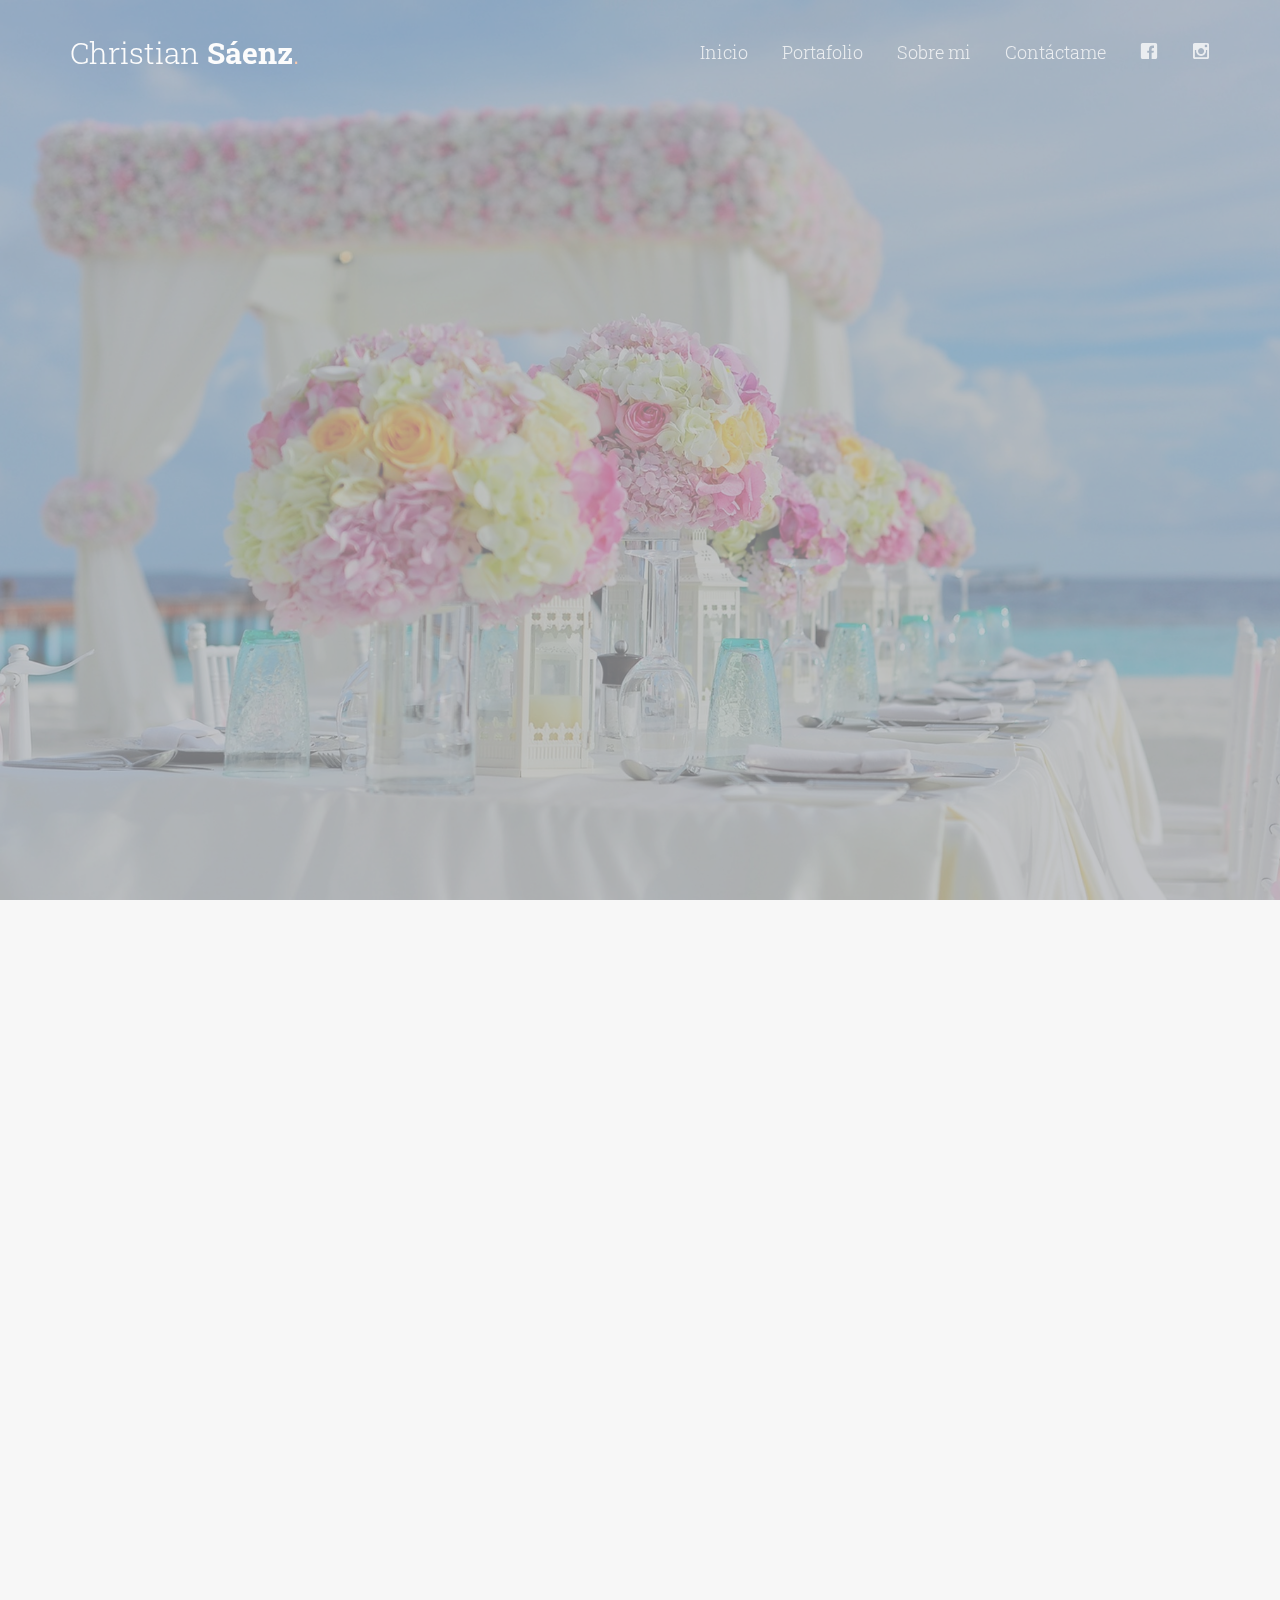
<file: portafolio-single.html>
<!DOCTYPE html>
<!--[if lt IE 7]>      <html class="no-js lt-ie9 lt-ie8 lt-ie7"> <![endif]-->
<!--[if IE 7]>         <html class="no-js lt-ie9 lt-ie8"> <![endif]-->
<!--[if IE 8]>         <html class="no-js lt-ie9"> <![endif]-->
<!--[if gt IE 8]><!--> <html class="no-js"> <!--<![endif]-->
	<head>
	<meta charset="utf-8">
	<meta http-equiv="X-UA-Compatible" content="IE=edge">
	<title>Christian Sáenz &mdash; Fotografía y Video</title>
	<meta name="viewport" content="width=device-width, initial-scale=1">
	<meta name="description" content="Fotografia Profesional" />
	<meta name="keywords" content="fotografia, bodas, fotografo profesional, eventos" />
	<meta name="author" content="Phronemos.net" />

  <!-- 
	//////////////////////////////////////////////////////

	FREE HTML5 TEMPLATE 
	DESIGNED & DEVELOPED by PHRONEMOS
		
	Website: 		http://phronemos.net
	Email: 			info@phronemos.net
	Facebook: 		https://www.facebook.com/prhonemos

	//////////////////////////////////////////////////////
	 -->

  	<!-- Facebook and Twitter integration -->
	<meta property="og:title" content=""/>
	<meta property="og:image" content=""/>
	<meta property="og:url" content=""/>
	<meta property="og:site_name" content=""/>
	<meta property="og:description" content=""/>
	<meta name="twitter:title" content="" />
	<meta name="twitter:image" content="" />
	<meta name="twitter:url" content="" />
	<meta name="twitter:card" content="" />

	<!-- Place favicon.ico and apple-touch-icon.png in the root directory -->
	<link rel="shortcut icon" href="favicon.ico">
	<!-- Google Fonts -->
	<link href='https://fonts.googleapis.com/css?family=Roboto+Slab:400,700|Roboto:400,300,700' rel='stylesheet' type='text/css'>
	<!-- Animate -->
	<link rel="stylesheet" href="css/animate.css">
	<!-- Flexslider -->
	<link rel="stylesheet" href="css/flexslider.css">
	<!-- Icomoon -->
	<link rel="stylesheet" href="css/icomoon.css">
	<!-- Bootstrap  -->
	<link rel="stylesheet" href="css/bootstrap.css">

	<link rel="stylesheet" href="css/style.css">


	<!-- Modernizr JS -->
	<script src="js/modernizr-2.6.2.min.js"></script>
	<!-- FOR IE9 below -->
	<!--[if lt IE 9]>
	<script src="js/respond.min.js"></script>
	<![endif]-->

	</head>
    
	<body>
	
	<div id="fh5co-header">
		<div class="container">
			<!-- Mobile Toggle Menu Button -->
			<a href="#" class="js-fh5co-nav-toggle fh5co-nav-toggle"><i></i></a>
			<div id="fh5co-logo">
				<a href="index.html" class="transition">Christian <strong>Sáenz</strong><span>.</span></a>
			</div>
			<nav id="fh5co-main-nav">
				<ul>
					<li><a href="index.html" class="transition" data-nav-section="inicio">Inicio</a></li>
					<li><a href="index.html" class="transition" data-nav-section="portafolio">Portafolio</a></li>
					<li><a href="index.html#fh5co-about" class="transition" data-nav-section="fh5co-about">Sobre mi</a></li>
					<li><a href="index.html" class="transition" data-nav-section="contactame">Contáctame</a></li>
                    <li><a href="https://www.facebook.com/christiansaenzphoto/"><i class="icon-facebook"></i></a></li>
				    <li><a href="www.instagram.com/@csphotovideo"><i class="icon-instagram"></i></a></li>
				</ul>
			</nav>
		</div>
	</div>
	<div id="fh5co-main">
		<div class="fh5co-overlay-mobile"></div>
		<div id="fh5co-home" class="js-fullheight" data-section="home">

			<div class="flexslider">
				
				<div class="fh5co-overlay"></div>
				<div class="fh5co-text">
					<div class="container">
						<div class="row text-center">
							<h1 class="animate-box">Fulano &amp; Fulana</h1>
							<div class="fh5co-go animate-box">
								<a href="#" class="js-fh5co-next">
									Ver Imágenes
									<span><i class="icon-arrow-down2"></i></span>
								</a>
								
							</div>
						</div>
					</div>
				</div>
			  	<ul class="slides">
			   	<li style="background-image: url(images/h2.jpeg);" data-stellar-background-ratio="0.5"></li>
			  	</ul>

			</div>
		</div>

		<div id="fh5co-content">
			<div class="container">
				<div class="row r-pb">
					<div class="col-md-8 col-md-offset-2 text-center section-heading">
						<h2 class="fh5co-section-title animate-box">Sobre ellos</h2>
						<p class="fh5co-lead animate-box">Puede ser que una vez, en un desvelo, 
                            descubramos que el mundo es una fiesta, 
                            y encontremos al fin… 
                            esa respuesta que desde siempre 
                            nos esconde el cielo.</p>
					</div>
				</div>

				<div class="row">
					<figure class="animate-box">
						<img src="images/h4.jpeg" alt="Christian Sáenz Fotografia y Video" class="img-responsive"><iframe src="https://www.facebook.com/plugins/share_button.php?href=https%3A%2F%2Fdevelopers.facebook.com%2Fdocs%2Fplugins%2F&layout=icon_link&mobile_iframe=true&width=67&height=15&appId" width="67" height="15" style="border:none;overflow:hidden" scrolling="no" frameborder="0" allowTransparency="true"></iframe>
					</figure>
					<figure class="animate-box">
						<img src="images/slide_2.jpg" alt="Christian Sáenz Fotografia y Video" class="img-responsive">
					</figure>
					<figure class="animate-box">
						<img src="images/slide_1.jpg" alt="Christian Sáenz Fotografia y Video" class="img-responsive">
					</figure>
					<figure class="animate-box">
						<img src="images/pic_13.jpg" alt="Christian Sáenz Fotografia y Video" class="img-responsive">
					</figure>
					<figure class="animate-box">
						<img src="images/pic_14.jpg" alt="Christian Sáenz Fotografia y Video" class="img-responsive">
					</figure>
				</div>
	
			</div>
		</div>

		<div id="fh5co-footer">
			<div class="container">
				<div class="row">
					<div class="col-md-6 col-sm-6 animate-box">
						<div class="fh5co-footer-widget">
							<p>&copy; Christian Sáenz. 2017</p>
							<p>Diseño y desarrollo web de: <a href="www.phronemos.net">Phronemos</a> </p>
						</div>
					</div>
					<div class="col-md-6 col-sm-6 animate-box">
						<div class="fh5co-footer-widget">
							<ul class="fh5co-social pull-right">
								<li>
									<a href="https://www.facebook.com/christiansaenzphoto/"><i class="icon-facebook"></i></a>
								</li>
								<li>
									<a href="www.instagram.com/@csphotovideo"><i class="icon-instagram"></i></a>
								</li>
							</ul>
						<div class="fh5co-footer-widget">
					</div>
				</div>
			</div>
		</div>

	</div> <!-- END fh5co-page -->

	<!-- jQuery -->
	<script src="js/jquery.min.js"></script>
	<!-- jQuery Easing -->
	<script src="js/jquery.easing.1.3.js"></script>
	<!-- Bootstrap -->
	<script src="js/bootstrap.min.js"></script>
	<!-- Waypoints -->
	<script src="js/jquery.waypoints.min.js"></script>
	<!-- Stellar Parallax -->
	<script src="js/jquery.stellar.min.js"></script>
	<!-- Flexslider -->
	<script src="js/jquery.flexslider-min.js"></script>
	<!-- Main JS -->
	<script src="js/main.js"></script>

            </body>
        
</html>
</file>
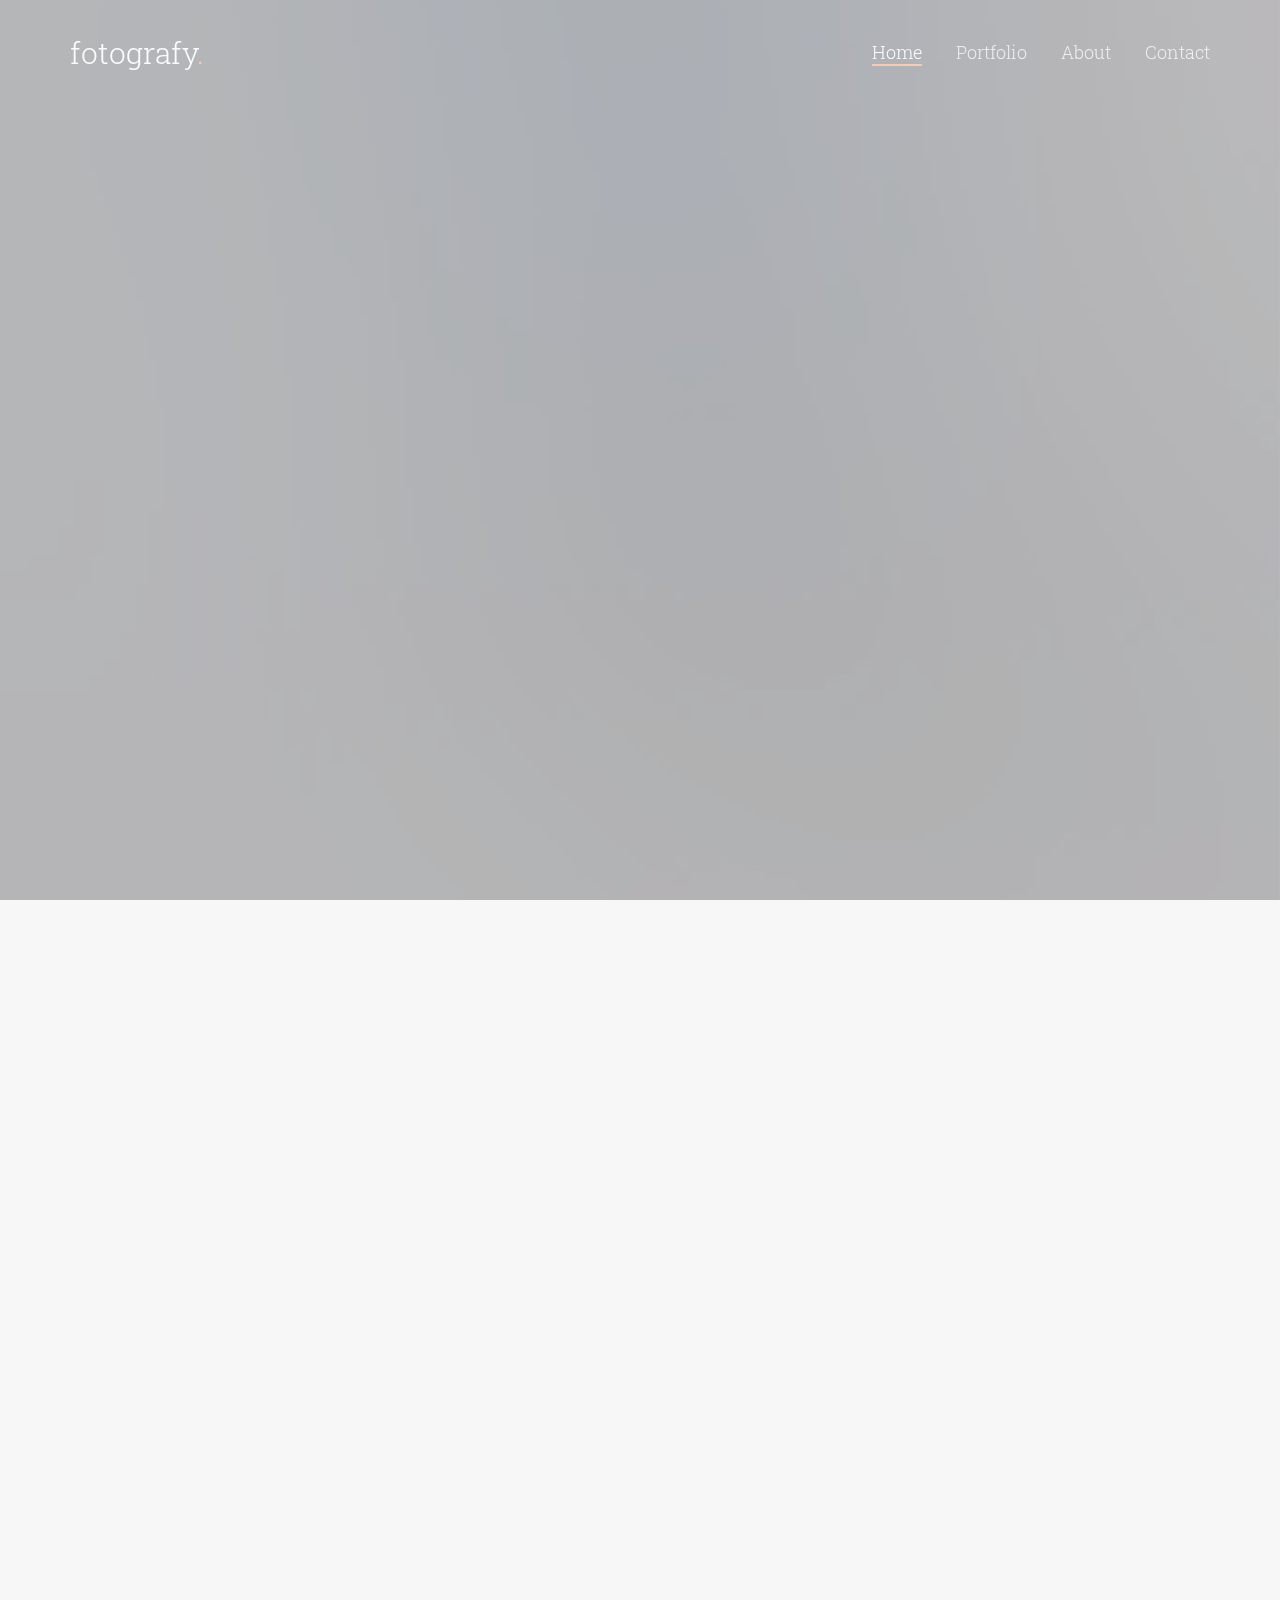
<file: portfolio-single - copia.html>
<!DOCTYPE html>
<!--[if lt IE 7]>      <html class="no-js lt-ie9 lt-ie8 lt-ie7"> <![endif]-->
<!--[if IE 7]>         <html class="no-js lt-ie9 lt-ie8"> <![endif]-->
<!--[if IE 8]>         <html class="no-js lt-ie9"> <![endif]-->
<!--[if gt IE 8]><!--> <html class="no-js"> <!--<![endif]-->
	<head>
	<meta charset="utf-8">
	<meta http-equiv="X-UA-Compatible" content="IE=edge">
	<title>Fotografy &mdash; Free Fully Responsive HTML5 Bootstrap Template by FREEHTML5.co</title>
	<meta name="viewport" content="width=device-width, initial-scale=1">
	<meta name="description" content="Free HTML5 Template by FREEHTML5.CO" />
	<meta name="keywords" content="free html5, free template, free bootstrap, html5, css3, mobile first, responsive" />
	<meta name="author" content="FREEHTML5.CO" />

  <!-- 
	//////////////////////////////////////////////////////

	FREE HTML5 TEMPLATE 
	DESIGNED & DEVELOPED by FREEHTML5.CO
		
	Website: 		http://freehtml5.co/
	Email: 			info@freehtml5.co
	Twitter: 		http://twitter.com/fh5co
	Facebook: 		https://www.facebook.com/fh5co

	//////////////////////////////////////////////////////
	 -->

  	<!-- Facebook and Twitter integration -->
	<meta property="og:title" content=""/>
	<meta property="og:image" content=""/>
	<meta property="og:url" content=""/>
	<meta property="og:site_name" content=""/>
	<meta property="og:description" content=""/>
	<meta name="twitter:title" content="" />
	<meta name="twitter:image" content="" />
	<meta name="twitter:url" content="" />
	<meta name="twitter:card" content="" />

	<!-- Place favicon.ico and apple-touch-icon.png in the root directory -->
	<link rel="shortcut icon" href="favicon.ico">
	<!-- Google Fonts -->
	<link href='https://fonts.googleapis.com/css?family=Roboto+Slab:400,700|Roboto:400,300,700' rel='stylesheet' type='text/css'>
	<!-- Animate -->
	<link rel="stylesheet" href="css/animate.css">
	<!-- Flexslider -->
	<link rel="stylesheet" href="css/flexslider.css">
	<!-- Icomoon -->
	<link rel="stylesheet" href="css/icomoon.css">
	<!-- Bootstrap  -->
	<link rel="stylesheet" href="css/bootstrap.css">

	<link rel="stylesheet" href="css/style.css">


	<!-- Modernizr JS -->
	<script src="js/modernizr-2.6.2.min.js"></script>
	<!-- FOR IE9 below -->
	<!--[if lt IE 9]>
	<script src="js/respond.min.js"></script>
	<![endif]-->

	</head>
	<body>
	
	<div id="fh5co-header">
		<div class="container">
			<!-- Mobile Toggle Menu Button -->
			<a href="#" class="js-fh5co-nav-toggle fh5co-nav-toggle"><i></i></a>
			<div id="fh5co-logo">
				<a href="index.html" class="transition">fotografy<span>.</span></a>
			</div>
			<nav id="fh5co-main-nav">
				<ul>
					<li><a href="index.html" class="transition" data-nav-section="home">Home</a></li>
					<li><a href="index.html" class="transition" data-nav-section="portfolio">Portfolio</a></li>
					<li><a href="index.html" class="transition" data-nav-section="about">About</a></li>
					<li><a href="index.html" class="transition" data-nav-section="contact">Contact</a></li>
				</ul>
			</nav>
		</div>
	</div>
	<div id="fh5co-main">
		<div class="fh5co-overlay-mobile"></div>
		<div id="fh5co-home" class="js-fullheight" data-section="home">

			<div class="flexslider">
				
				<div class="fh5co-overlay"></div>
				<div class="fh5co-text">
					<div class="container">
						<div class="row text-center">
							<h1 class="animate-box">Rob &amp; Jean Wedding</h1>
							<div class="fh5co-go animate-box">
								<a href="#" class="js-fh5co-next">
									View Images
									<span><i class="icon-arrow-down2"></i></span>
								</a>
								
							</div>
						</div>
					</div>
				</div>
			  	<ul class="slides">
			   	<li style="background-image: url(images/slide_2.jpg);" data-stellar-background-ratio="0.5"></li>
			  	</ul>

			</div>
		</div>

		<div id="fh5co-content">
			<div class="container">
				<div class="row r-pb">
					<div class="col-md-8 col-md-offset-2 text-center section-heading">
						<h2 class="fh5co-section-title animate-box">Intro Text</h2>
						<p class="fh5co-lead animate-box">Far far away, behind the word mountains, far from the countries Vokalia and Consonantia, there live the blind texts. Separated they live in Bookmarksgrove right at the coast of the Semantics, a large language ocean.</p>
					</div>
				</div>

				<div class="row">
					<figure class="animate-box">
						<img src="images/slide_3.jpg" alt="Free HTML5 Template by FREEHTML5.co" class="img-responsive">
					</figure>
					<figure class="animate-box">
						<img src="images/slide_2.jpg" alt="Free HTML5 Template by FREEHTML5.co" class="img-responsive">
					</figure>
					<figure class="animate-box">
						<img src="images/slide_1.jpg" alt="Free HTML5 Template by FREEHTML5.co" class="img-responsive">
					</figure>
					<figure class="animate-box">
						<img src="images/pic_13.jpg" alt="Free HTML5 Template by FREEHTML5.co" class="img-responsive">
					</figure>
					<figure class="animate-box">
						<img src="images/pic_14.jpg" alt="Free HTML5 Template by FREEHTML5.co" class="img-responsive">
					</figure>
				</div>
	
			</div>
		</div>

		<div id="fh5co-footer">
			<div class="container">
				<div class="row">
					<div class="col-md-6 col-sm-6 animate-box">
						<div class="fh5co-footer-widget">
							<p>&copy; Fotografy Free HTML5 Template. All Rights Reserved.</p>
							<p>Designed by <a href="http://freehtml5.co/">FREEHTML5.co</a> Demo Images: <a href="http://unsplash.com/" target="_blank">Unsplash</a> &amp; <a href="http://pexels.com/" target="_blank">Pexels</a></p>
						</div>
					</div>
					<div class="col-md-6 col-sm-6 animate-box">
						<div class="fh5co-footer-widget">
							<ul class="fh5co-social pull-right">
								<li>
									<a href="#"><i class="icon-twitter"></i></a>
								</li>
								<li>
									<a href="#"><i class="icon-facebook"></i></a>
								</li>
								<li>
									<a href="#"><i class="icon-vine"></i></a>
								</li>
								<li>
									<a href="#"><i class="icon-behance"></i></a>
								</li>
								<li>
									<a href="#"><i class="icon-google"></i></a>
								</li>
							</ul>
						<div class="fh5co-footer-widget">
					</div>
				</div>
			</div>
		</div>

	</div> <!-- END fh5co-page -->

	<!-- jQuery -->
	<script src="js/jquery.min.js"></script>
	<!-- jQuery Easing -->
	<script src="js/jquery.easing.1.3.js"></script>
	<!-- Bootstrap -->
	<script src="js/bootstrap.min.js"></script>
	<!-- Waypoints -->
	<script src="js/jquery.waypoints.min.js"></script>
	<!-- Stellar Parallax -->
	<script src="js/jquery.stellar.min.js"></script>
	<!-- Flexslider -->
	<script src="js/jquery.flexslider-min.js"></script>
	<!-- Main JS -->
	<script src="js/main.js"></script>

	</body>
</html>
</file>
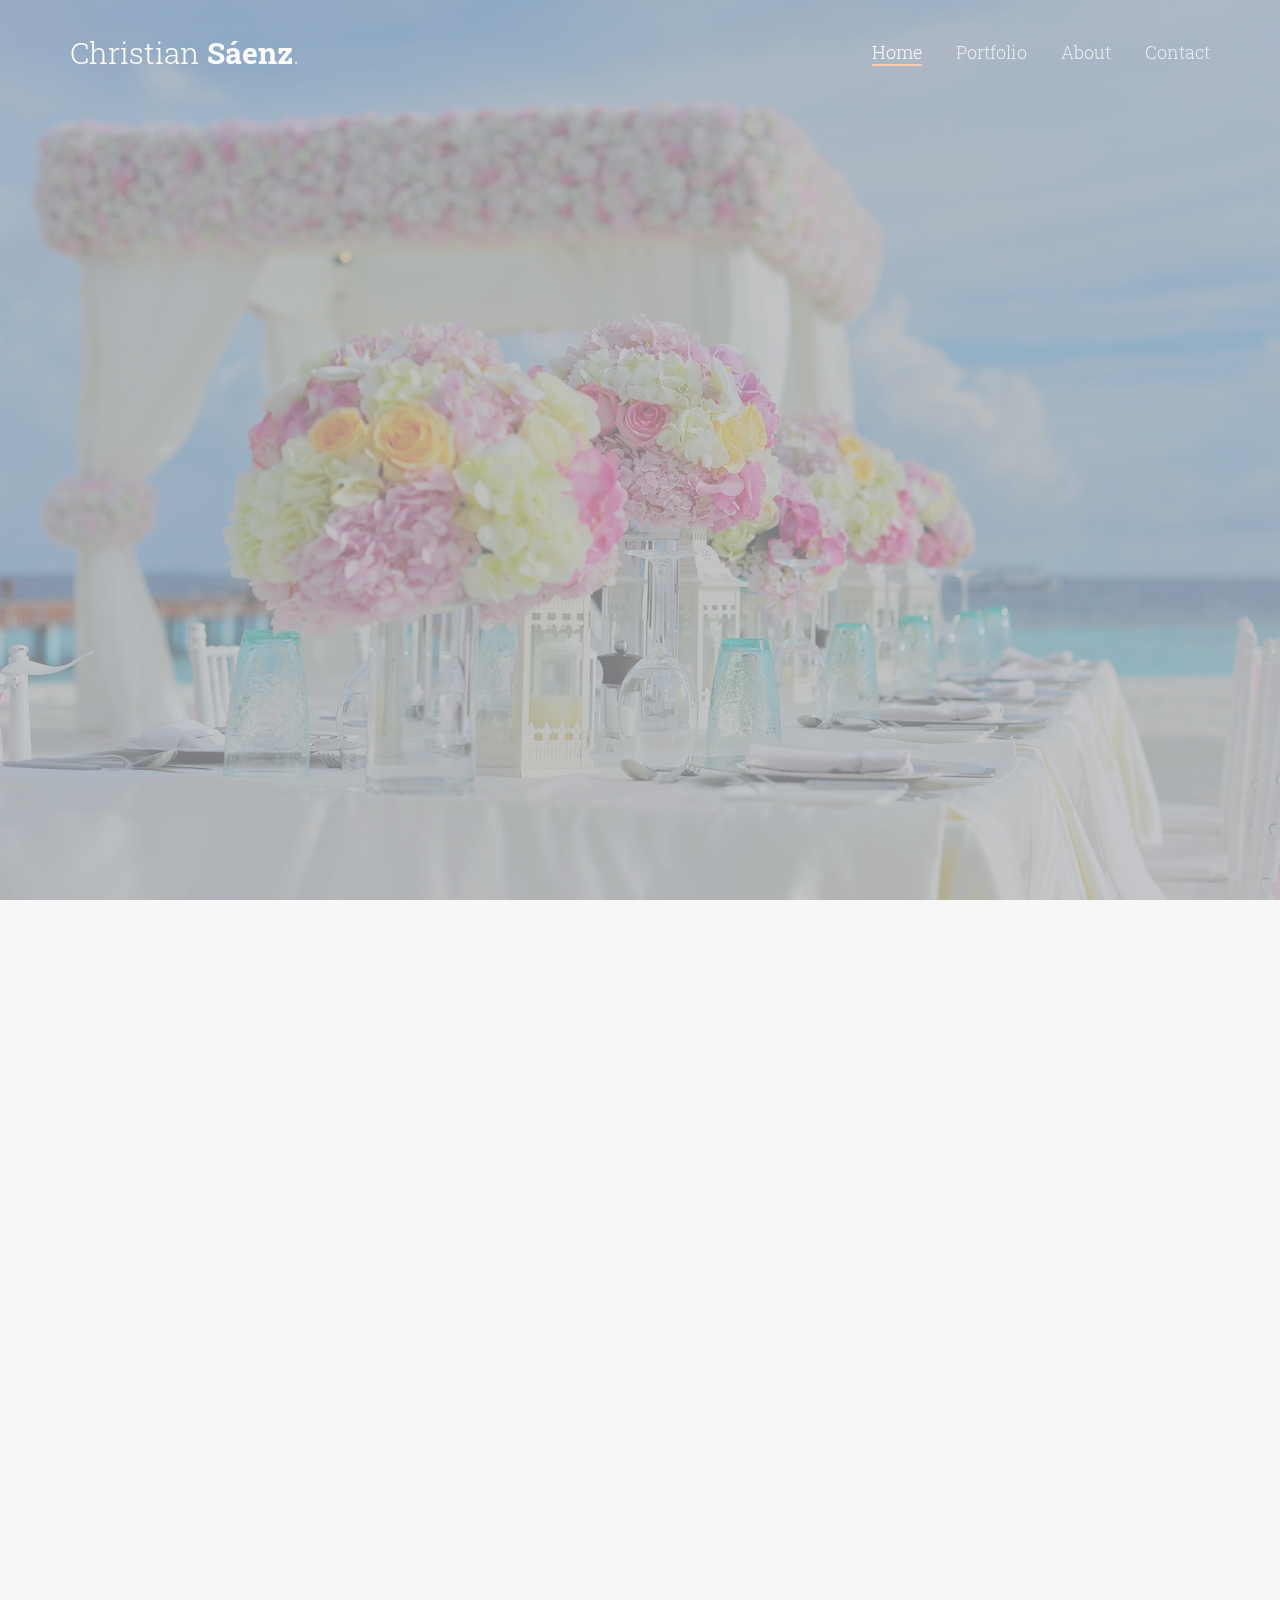
<file: Christian/portafolio-single.html>
<!DOCTYPE html>
<!--[if lt IE 7]>      <html class="no-js lt-ie9 lt-ie8 lt-ie7"> <![endif]-->
<!--[if IE 7]>         <html class="no-js lt-ie9 lt-ie8"> <![endif]-->
<!--[if IE 8]>         <html class="no-js lt-ie9"> <![endif]-->
<!--[if gt IE 8]><!--> <html class="no-js"> <!--<![endif]-->
	<head>
	<meta charset="utf-8">
	<meta http-equiv="X-UA-Compatible" content="IE=edge">
	<title>Fotografy &mdash; Fotografía y Video</title>
	<meta name="viewport" content="width=device-width, initial-scale=1">
	<meta name="description" content="Free HTML5 Template by FREEHTML5.CO" />
	<meta name="keywords" content="free html5, free template, free bootstrap, html5, css3, mobile first, responsive" />
	<meta name="author" content="FREEHTML5.CO" />

  <!-- 
	//////////////////////////////////////////////////////

	FREE HTML5 TEMPLATE 
	DESIGNED & DEVELOPED by FREEHTML5.CO
		
	Website: 		http://freehtml5.co/
	Email: 			info@freehtml5.co
	Twitter: 		http://twitter.com/fh5co
	Facebook: 		https://www.facebook.com/fh5co

	//////////////////////////////////////////////////////
	 -->

  	<!-- Facebook and Twitter integration -->
	<meta property="og:title" content=""/>
	<meta property="og:image" content=""/>
	<meta property="og:url" content=""/>
	<meta property="og:site_name" content=""/>
	<meta property="og:description" content=""/>
	<meta name="twitter:title" content="" />
	<meta name="twitter:image" content="" />
	<meta name="twitter:url" content="" />
	<meta name="twitter:card" content="" />

	<!-- Place favicon.ico and apple-touch-icon.png in the root directory -->
	<link rel="shortcut icon" href="favicon.ico">
	<!-- Google Fonts -->
	<link href='https://fonts.googleapis.com/css?family=Roboto+Slab:400,700|Roboto:400,300,700' rel='stylesheet' type='text/css'>
	<!-- Animate -->
	<link rel="stylesheet" href="css/animate.css">
	<!-- Flexslider -->
	<link rel="stylesheet" href="css/flexslider.css">
	<!-- Icomoon -->
	<link rel="stylesheet" href="css/icomoon.css">
	<!-- Bootstrap  -->
	<link rel="stylesheet" href="css/bootstrap.css">

	<link rel="stylesheet" href="css/style.css">


	<!-- Modernizr JS -->
	<script src="js/modernizr-2.6.2.min.js"></script>
	<!-- FOR IE9 below -->
	<!--[if lt IE 9]>
	<script src="js/respond.min.js"></script>
	<![endif]-->

	</head>
	<body>
	
	<div id="fh5co-header">
		<div class="container">
			<!-- Mobile Toggle Menu Button -->
			<a href="#" class="js-fh5co-nav-toggle fh5co-nav-toggle"><i></i></a>
			<div id="fh5co-logo">
				<a href="index.html" class="transition">Christian <strong>Sáenz</strong><span>.</span></a>
			</div>
			<nav id="fh5co-main-nav">
				<ul>
					<li><a href="index.html" class="transition" data-nav-section="home">Home</a></li>
					<li><a href="index.html" class="transition" data-nav-section="portfolio">Portfolio</a></li>
					<li><a href="index.html" class="transition" data-nav-section="about">About</a></li>
					<li><a href="index.html" class="transition" data-nav-section="contact">Contact</a></li>
				</ul>
			</nav>
		</div>
	</div>
	<div id="fh5co-main">
		<div class="fh5co-overlay-mobile"></div>
		<div id="fh5co-home" class="js-fullheight" data-section="home">

			<div class="flexslider">
				
				<div class="fh5co-overlay"></div>
				<div class="fh5co-text">
					<div class="container">
						<div class="row text-center">
							<h1 class="animate-box">Fulano &amp; Fulana</h1>
							<div class="fh5co-go animate-box">
								<a href="#" class="js-fh5co-next">
									Ver Imágenes
									<span><i class="icon-arrow-down2"></i></span>
								</a>
								
							</div>
						</div>
					</div>
				</div>
			  	<ul class="slides">
			   	<li style="background-image: url(images/h2.jpeg);" data-stellar-background-ratio="0.5"></li>
			  	</ul>

			</div>
		</div>

		<div id="fh5co-content">
			<div class="container">
				<div class="row r-pb">
					<div class="col-md-8 col-md-offset-2 text-center section-heading">
						<h2 class="fh5co-section-title animate-box">Sobre ellos</h2>
						<p class="fh5co-lead animate-box">Far far away, behind the word mountains, far from the countries Vokalia and Consonantia, there live the blind texts. Separated they live in Bookmarksgrove right at the coast of the Semantics, a large language ocean.</p>
					</div>
				</div>

				<div class="row">
					<figure class="animate-box">
						<img src="images/h4.jpeg" alt="Free HTML5 Template by FREEHTML5.co" class="img-responsive">
					</figure>
					<figure class="animate-box">
						<img src="images/slide_2.jpg" alt="Free HTML5 Template by FREEHTML5.co" class="img-responsive">
					</figure>
					<figure class="animate-box">
						<img src="images/slide_1.jpg" alt="Free HTML5 Template by FREEHTML5.co" class="img-responsive">
					</figure>
					<figure class="animate-box">
						<img src="images/pic_13.jpg" alt="Free HTML5 Template by FREEHTML5.co" class="img-responsive">
					</figure>
					<figure class="animate-box">
						<img src="images/pic_14.jpg" alt="Free HTML5 Template by FREEHTML5.co" class="img-responsive">
					</figure>
				</div>
	
			</div>
		</div>

		<div id="fh5co-footer">
			<div class="container">
				<div class="row">
					<div class="col-md-6 col-sm-6 animate-box">
						<div class="fh5co-footer-widget">
							<p>&copy; Fotografy Free HTML5 Template. All Rights Reserved.</p>
							<p>Designed by <a href="http://freehtml5.co/">FREEHTML5.co</a> Demo Images: <a href="http://unsplash.com/" target="_blank">Unsplash</a> &amp; <a href="http://pexels.com/" target="_blank">Pexels</a></p>
						</div>
					</div>
					<div class="col-md-6 col-sm-6 animate-box">
						<div class="fh5co-footer-widget">
							<ul class="fh5co-social pull-right">
								<li>
									<a href="#"><i class="icon-twitter"></i></a>
								</li>
								<li>
									<a href="#"><i class="icon-facebook"></i></a>
								</li>
								<li>
									<a href="#"><i class="icon-vine"></i></a>
								</li>
								<li>
									<a href="#"><i class="icon-behance"></i></a>
								</li>
								<li>
									<a href="#"><i class="icon-google"></i></a>
								</li>
							</ul>
						<div class="fh5co-footer-widget">
					</div>
				</div>
			</div>
		</div>

	</div> <!-- END fh5co-page -->

	<!-- jQuery -->
	<script src="js/jquery.min.js"></script>
	<!-- jQuery Easing -->
	<script src="js/jquery.easing.1.3.js"></script>
	<!-- Bootstrap -->
	<script src="js/bootstrap.min.js"></script>
	<!-- Waypoints -->
	<script src="js/jquery.waypoints.min.js"></script>
	<!-- Stellar Parallax -->
	<script src="js/jquery.stellar.min.js"></script>
	<!-- Flexslider -->
	<script src="js/jquery.flexslider-min.js"></script>
	<!-- Main JS -->
	<script src="js/main.js"></script>

	</body>
</html>
</file>
<file: css/icomoon.css>
@font-face {
    font-family: 'icomoon';
    src:    url('../fonts/icomoon/icomoon.eot?85cwyn');
    src:    url('../fonts/icomoon/icomoon.eot?85cwyn#iefix') format('embedded-opentype'),
        url('../fonts/icomoon/icomoon.ttf?85cwyn') format('truetype'),
        url('../fonts/icomoon/icomoon.woff?85cwyn') format('woff'),
        url('../fonts/icomoon/icomoon.svg?85cwyn#icomoon') format('svg');
    font-weight: normal;
    font-style: normal;
}

[class^="icon-"], [class*=" icon-"] {
    /* use !important to prevent issues with browser extensions that change fonts */
    font-family: 'icomoon' !important;
    speak: none;
    font-style: normal;
    font-weight: normal;
    font-variant: normal;
    text-transform: none;
    line-height: 1;

    /* Better Font Rendering =========== */
    -webkit-font-smoothing: antialiased;
    -moz-osx-font-smoothing: grayscale;
}

.icon-add-to-list:before {
    content: "\e900";
}
.icon-classic-computer:before {
    content: "\e901";
}
.icon-controller-fast-backward:before {
    content: "\e902";
}
.icon-creative-commons-attribution:before {
    content: "\e903";
}
.icon-creative-commons-noderivs:before {
    content: "\e904";
}
.icon-creative-commons-noncommercial-eu:before {
    content: "\e905";
}
.icon-creative-commons-noncommercial-us:before {
    content: "\e906";
}
.icon-creative-commons-public-domain:before {
    content: "\e907";
}
.icon-creative-commons-remix:before {
    content: "\e908";
}
.icon-creative-commons-share:before {
    content: "\e909";
}
.icon-creative-commons-sharealike:before {
    content: "\e90a";
}
.icon-creative-commons:before {
    content: "\e90b";
}
.icon-document-landscape:before {
    content: "\e90c";
}
.icon-remove-user:before {
    content: "\e90d";
}
.icon-warning:before {
    content: "\e90e";
}
.icon-arrow-bold-down:before {
    content: "\e90f";
}
.icon-arrow-bold-left:before {
    content: "\e910";
}
.icon-arrow-bold-right:before {
    content: "\e911";
}
.icon-arrow-bold-up:before {
    content: "\e912";
}
.icon-arrow-down:before {
    content: "\e913";
}
.icon-arrow-left:before {
    content: "\e914";
}
.icon-arrow-long-down:before {
    content: "\e915";
}
.icon-arrow-long-left:before {
    content: "\e916";
}
.icon-arrow-long-right:before {
    content: "\e917";
}
.icon-arrow-long-up:before {
    content: "\e918";
}
.icon-arrow-right:before {
    content: "\e919";
}
.icon-arrow-up:before {
    content: "\e91a";
}
.icon-arrow-with-circle-down:before {
    content: "\e91b";
}
.icon-arrow-with-circle-left:before {
    content: "\e91c";
}
.icon-arrow-with-circle-right:before {
    content: "\e91d";
}
.icon-arrow-with-circle-up:before {
    content: "\e91e";
}
.icon-bookmark:before {
    content: "\e91f";
}
.icon-bookmarks:before {
    content: "\e920";
}
.icon-chevron-down:before {
    content: "\e921";
}
.icon-chevron-left:before {
    content: "\e922";
}
.icon-chevron-right:before {
    content: "\e923";
}
.icon-chevron-small-down:before {
    content: "\e924";
}
.icon-chevron-small-left:before {
    content: "\e925";
}
.icon-chevron-small-right:before {
    content: "\e926";
}
.icon-chevron-small-up:before {
    content: "\e927";
}
.icon-chevron-thin-down:before {
    content: "\e928";
}
.icon-chevron-thin-left:before {
    content: "\e929";
}
.icon-chevron-thin-right:before {
    content: "\e92a";
}
.icon-chevron-thin-up:before {
    content: "\e92b";
}
.icon-chevron-up:before {
    content: "\e92c";
}
.icon-chevron-with-circle-down:before {
    content: "\e92d";
}
.icon-chevron-with-circle-left:before {
    content: "\e92e";
}
.icon-chevron-with-circle-right:before {
    content: "\e92f";
}
.icon-chevron-with-circle-up:before {
    content: "\e930";
}
.icon-cloud:before {
    content: "\e931";
}
.icon-controller-fast-forward:before {
    content: "\e932";
}
.icon-controller-jump-to-start:before {
    content: "\e933";
}
.icon-controller-next:before {
    content: "\e934";
}
.icon-controller-paus:before {
    content: "\e935";
}
.icon-controller-play:before {
    content: "\e936";
}
.icon-controller-record:before {
    content: "\e937";
}
.icon-controller-stop:before {
    content: "\e938";
}
.icon-controller-volume:before {
    content: "\e939";
}
.icon-dot-single:before {
    content: "\e93a";
}
.icon-dots-three-horizontal:before {
    content: "\e93b";
}
.icon-dots-three-vertical:before {
    content: "\e93c";
}
.icon-dots-two-horizontal:before {
    content: "\e93d";
}
.icon-dots-two-vertical:before {
    content: "\e93e";
}
.icon-download:before {
    content: "\e93f";
}
.icon-emoji-flirt:before {
    content: "\e940";
}
.icon-flow-branch:before {
    content: "\e941";
}
.icon-flow-cascade:before {
    content: "\e942";
}
.icon-flow-line:before {
    content: "\e943";
}
.icon-flow-parallel:before {
    content: "\e944";
}
.icon-flow-tree:before {
    content: "\e945";
}
.icon-install:before {
    content: "\e946";
}
.icon-layers:before {
    content: "\e947";
}
.icon-open-book:before {
    content: "\e948";
}
.icon-resize-100:before {
    content: "\e949";
}
.icon-resize-full-screen:before {
    content: "\e94a";
}
.icon-save:before {
    content: "\e94b";
}
.icon-select-arrows:before {
    content: "\e94c";
}
.icon-sound-mute:before {
    content: "\e94d";
}
.icon-sound:before {
    content: "\e94e";
}
.icon-trash:before {
    content: "\e94f";
}
.icon-triangle-down:before {
    content: "\e950";
}
.icon-triangle-left:before {
    content: "\e951";
}
.icon-triangle-right:before {
    content: "\e952";
}
.icon-triangle-up:before {
    content: "\e953";
}
.icon-uninstall:before {
    content: "\e954";
}
.icon-upload-to-cloud:before {
    content: "\e955";
}
.icon-upload:before {
    content: "\e956";
}
.icon-add-user:before {
    content: "\e957";
}
.icon-address:before {
    content: "\e958";
}
.icon-adjust:before {
    content: "\e959";
}
.icon-air:before {
    content: "\e95a";
}
.icon-aircraft-landing:before {
    content: "\e95b";
}
.icon-aircraft-take-off:before {
    content: "\e95c";
}
.icon-aircraft:before {
    content: "\e95d";
}
.icon-align-bottom:before {
    content: "\e95e";
}
.icon-align-horizontal-middle:before {
    content: "\e95f";
}
.icon-align-left:before {
    content: "\e960";
}
.icon-align-right:before {
    content: "\e961";
}
.icon-align-top:before {
    content: "\e962";
}
.icon-align-vertical-middle:before {
    content: "\e963";
}
.icon-archive:before {
    content: "\e964";
}
.icon-area-graph:before {
    content: "\e965";
}
.icon-attachment:before {
    content: "\e966";
}
.icon-awareness-ribbon:before {
    content: "\e967";
}
.icon-back-in-time:before {
    content: "\e968";
}
.icon-back:before {
    content: "\e969";
}
.icon-bar-graph:before {
    content: "\e96a";
}
.icon-battery:before {
    content: "\e96b";
}
.icon-beamed-note:before {
    content: "\e96c";
}
.icon-bell:before {
    content: "\e96d";
}
.icon-blackboard:before {
    content: "\e96e";
}
.icon-block:before {
    content: "\e96f";
}
.icon-book:before {
    content: "\e970";
}
.icon-bowl:before {
    content: "\e971";
}
.icon-box:before {
    content: "\e972";
}
.icon-briefcase:before {
    content: "\e973";
}
.icon-browser:before {
    content: "\e974";
}
.icon-brush:before {
    content: "\e975";
}
.icon-bucket:before {
    content: "\e976";
}
.icon-cake:before {
    content: "\e977";
}
.icon-calculator:before {
    content: "\e978";
}
.icon-calendar:before {
    content: "\e979";
}
.icon-camera:before {
    content: "\e97a";
}
.icon-ccw:before {
    content: "\e97b";
}
.icon-chat:before {
    content: "\e97c";
}
.icon-check:before {
    content: "\e97d";
}
.icon-circle-with-cross:before {
    content: "\e97e";
}
.icon-circle-with-minus:before {
    content: "\e97f";
}
.icon-circle-with-plus:before {
    content: "\e980";
}
.icon-circle:before {
    content: "\e981";
}
.icon-circular-graph:before {
    content: "\e982";
}
.icon-clapperboard:before {
    content: "\e983";
}
.icon-clipboard:before {
    content: "\e984";
}
.icon-clock:before {
    content: "\e985";
}
.icon-code:before {
    content: "\e986";
}
.icon-cog:before {
    content: "\e987";
}
.icon-colours:before {
    content: "\e988";
}
.icon-compass:before {
    content: "\e989";
}
.icon-copy:before {
    content: "\e98a";
}
.icon-credit-card:before {
    content: "\e98b";
}
.icon-credit:before {
    content: "\e98c";
}
.icon-cross:before {
    content: "\e98d";
}
.icon-cup:before {
    content: "\e98e";
}
.icon-cw:before {
    content: "\e98f";
}
.icon-cycle:before {
    content: "\e990";
}
.icon-database:before {
    content: "\e991";
}
.icon-dial-pad:before {
    content: "\e992";
}
.icon-direction:before {
    content: "\e993";
}
.icon-document:before {
    content: "\e994";
}
.icon-documents:before {
    content: "\e995";
}
.icon-drink:before {
    content: "\e996";
}
.icon-drive:before {
    content: "\e997";
}
.icon-drop:before {
    content: "\e998";
}
.icon-edit:before {
    content: "\e999";
}
.icon-email:before {
    content: "\e99a";
}
.icon-emoji-happy:before {
    content: "\e99b";
}
.icon-emoji-neutral:before {
    content: "\e99c";
}
.icon-emoji-sad:before {
    content: "\e99d";
}
.icon-erase:before {
    content: "\e99e";
}
.icon-eraser:before {
    content: "\e99f";
}
.icon-export:before {
    content: "\e9a0";
}
.icon-eye:before {
    content: "\e9a1";
}
.icon-feather:before {
    content: "\e9a2";
}
.icon-flag:before {
    content: "\e9a3";
}
.icon-flash:before {
    content: "\e9a4";
}
.icon-flashlight:before {
    content: "\e9a5";
}
.icon-flat-brush:before {
    content: "\e9a6";
}
.icon-folder-images:before {
    content: "\e9a7";
}
.icon-folder-music:before {
    content: "\e9a8";
}
.icon-folder-video:before {
    content: "\e9a9";
}
.icon-folder:before {
    content: "\e9aa";
}
.icon-forward:before {
    content: "\e9ab";
}
.icon-funnel:before {
    content: "\e9ac";
}
.icon-game-controller:before {
    content: "\e9ad";
}
.icon-gauge:before {
    content: "\e9ae";
}
.icon-globe:before {
    content: "\e9af";
}
.icon-graduation-cap:before {
    content: "\e9b0";
}
.icon-grid:before {
    content: "\e9b1";
}
.icon-hair-cross:before {
    content: "\e9b2";
}
.icon-hand:before {
    content: "\e9b3";
}
.icon-heart-outlined:before {
    content: "\e9b4";
}
.icon-heart:before {
    content: "\e9b5";
}
.icon-help-with-circle:before {
    content: "\e9b6";
}
.icon-help:before {
    content: "\e9b7";
}
.icon-home:before {
    content: "\e9b8";
}
.icon-hour-glass:before {
    content: "\e9b9";
}
.icon-image-inverted:before {
    content: "\e9ba";
}
.icon-image:before {
    content: "\e9bb";
}
.icon-images:before {
    content: "\e9bc";
}
.icon-inbox:before {
    content: "\e9bd";
}
.icon-infinity:before {
    content: "\e9be";
}
.icon-info-with-circle:before {
    content: "\e9bf";
}
.icon-info:before {
    content: "\e9c0";
}
.icon-key:before {
    content: "\e9c1";
}
.icon-keyboard:before {
    content: "\e9c2";
}
.icon-lab-flask:before {
    content: "\e9c3";
}
.icon-landline:before {
    content: "\e9c4";
}
.icon-language:before {
    content: "\e9c5";
}
.icon-laptop:before {
    content: "\e9c6";
}
.icon-leaf:before {
    content: "\e9c7";
}
.icon-level-down:before {
    content: "\e9c8";
}
.icon-level-up:before {
    content: "\e9c9";
}
.icon-lifebuoy:before {
    content: "\e9ca";
}
.icon-light-bulb:before {
    content: "\e9cb";
}
.icon-light-down:before {
    content: "\e9cc";
}
.icon-light-up:before {
    content: "\e9cd";
}
.icon-line-graph:before {
    content: "\e9ce";
}
.icon-link:before {
    content: "\e9cf";
}
.icon-list:before {
    content: "\e9d0";
}
.icon-location-pin:before {
    content: "\e9d1";
}
.icon-location:before {
    content: "\e9d2";
}
.icon-lock-open:before {
    content: "\e9d3";
}
.icon-lock:before {
    content: "\e9d4";
}
.icon-log-out:before {
    content: "\e9d5";
}
.icon-login:before {
    content: "\e9d6";
}
.icon-loop:before {
    content: "\e9d7";
}
.icon-magnet:before {
    content: "\e9d8";
}
.icon-magnifying-glass:before {
    content: "\e9d9";
}
.icon-mail:before {
    content: "\e9da";
}
.icon-man:before {
    content: "\e9db";
}
.icon-map:before {
    content: "\e9dc";
}
.icon-mask:before {
    content: "\e9dd";
}
.icon-medal:before {
    content: "\e9de";
}
.icon-megaphone:before {
    content: "\e9df";
}
.icon-menu:before {
    content: "\e9e0";
}
.icon-message:before {
    content: "\e9e1";
}
.icon-mic:before {
    content: "\e9e2";
}
.icon-minus:before {
    content: "\e9e3";
}
.icon-mobile:before {
    content: "\e9e4";
}
.icon-modern-mic:before {
    content: "\e9e5";
}
.icon-moon:before {
    content: "\e9e6";
}
.icon-mouse:before {
    content: "\e9e7";
}
.icon-music:before {
    content: "\e9e8";
}
.icon-network:before {
    content: "\e9e9";
}
.icon-new-message:before {
    content: "\e9ea";
}
.icon-new:before {
    content: "\e9eb";
}
.icon-news:before {
    content: "\e9ec";
}
.icon-note:before {
    content: "\e9ed";
}
.icon-notification:before {
    content: "\e9ee";
}
.icon-old-mobile:before {
    content: "\e9ef";
}
.icon-old-phone:before {
    content: "\e9f0";
}
.icon-palette:before {
    content: "\e9f1";
}
.icon-paper-plane:before {
    content: "\e9f2";
}
.icon-pencil:before {
    content: "\e9f3";
}
.icon-phone:before {
    content: "\e9f4";
}
.icon-pie-chart:before {
    content: "\e9f5";
}
.icon-pin:before {
    content: "\e9f6";
}
.icon-plus:before {
    content: "\e9f7";
}
.icon-popup:before {
    content: "\e9f8";
}
.icon-power-plug:before {
    content: "\e9f9";
}
.icon-price-ribbon:before {
    content: "\e9fa";
}
.icon-price-tag:before {
    content: "\e9fb";
}
.icon-print:before {
    content: "\e9fc";
}
.icon-progress-empty:before {
    content: "\e9fd";
}
.icon-progress-full:before {
    content: "\e9fe";
}
.icon-progress-one:before {
    content: "\e9ff";
}
.icon-progress-two:before {
    content: "\ea00";
}
.icon-publish:before {
    content: "\ea01";
}
.icon-quote:before {
    content: "\ea02";
}
.icon-radio:before {
    content: "\ea03";
}
.icon-reply-all:before {
    content: "\ea04";
}
.icon-reply:before {
    content: "\ea05";
}
.icon-retweet:before {
    content: "\ea06";
}
.icon-rocket:before {
    content: "\ea07";
}
.icon-round-brush:before {
    content: "\ea08";
}
.icon-rss:before {
    content: "\ea09";
}
.icon-ruler:before {
    content: "\ea0a";
}
.icon-scissors:before {
    content: "\ea0b";
}
.icon-share-alternitive:before {
    content: "\ea0c";
}
.icon-share:before {
    content: "\ea0d";
}
.icon-shareable:before {
    content: "\ea0e";
}
.icon-shield:before {
    content: "\ea0f";
}
.icon-shop:before {
    content: "\ea10";
}
.icon-shopping-bag:before {
    content: "\ea11";
}
.icon-shopping-basket:before {
    content: "\ea12";
}
.icon-shopping-cart:before {
    content: "\ea13";
}
.icon-shuffle:before {
    content: "\ea14";
}
.icon-signal:before {
    content: "\ea15";
}
.icon-sound-mix:before {
    content: "\ea16";
}
.icon-sports-club:before {
    content: "\ea17";
}
.icon-spreadsheet:before {
    content: "\ea18";
}
.icon-squared-cross:before {
    content: "\ea19";
}
.icon-squared-minus:before {
    content: "\ea1a";
}
.icon-squared-plus:before {
    content: "\ea1b";
}
.icon-star-outlined:before {
    content: "\ea1c";
}
.icon-star:before {
    content: "\ea1d";
}
.icon-stopwatch:before {
    content: "\ea1e";
}
.icon-suitcase:before {
    content: "\ea1f";
}
.icon-swap:before {
    content: "\ea20";
}
.icon-sweden:before {
    content: "\ea21";
}
.icon-switch:before {
    content: "\ea22";
}
.icon-tablet:before {
    content: "\ea23";
}
.icon-tag:before {
    content: "\ea24";
}
.icon-text-document-inverted:before {
    content: "\ea25";
}
.icon-text-document:before {
    content: "\ea26";
}
.icon-text:before {
    content: "\ea27";
}
.icon-thermometer:before {
    content: "\ea28";
}
.icon-thumbs-down:before {
    content: "\ea29";
}
.icon-thumbs-up:before {
    content: "\ea2a";
}
.icon-thunder-cloud:before {
    content: "\ea2b";
}
.icon-ticket:before {
    content: "\ea2c";
}
.icon-time-slot:before {
    content: "\ea2d";
}
.icon-tools:before {
    content: "\ea2e";
}
.icon-traffic-cone:before {
    content: "\ea2f";
}
.icon-tree:before {
    content: "\ea30";
}
.icon-trophy:before {
    content: "\ea31";
}
.icon-tv:before {
    content: "\ea32";
}
.icon-typing:before {
    content: "\ea33";
}
.icon-unread:before {
    content: "\ea34";
}
.icon-untag:before {
    content: "\ea35";
}
.icon-user:before {
    content: "\ea36";
}
.icon-users:before {
    content: "\ea37";
}
.icon-v-card:before {
    content: "\ea38";
}
.icon-video:before {
    content: "\ea39";
}
.icon-vinyl:before {
    content: "\ea3a";
}
.icon-voicemail:before {
    content: "\ea3b";
}
.icon-wallet:before {
    content: "\ea3c";
}
.icon-water:before {
    content: "\ea3d";
}
.icon-px-with-circle:before {
    content: "\ea3e";
}
.icon-px:before {
    content: "\ea3f";
}
.icon-basecamp:before {
    content: "\ea40";
}
.icon-behance:before {
    content: "\ea41";
}
.icon-creative-cloud:before {
    content: "\ea42";
}
.icon-dropbox:before {
    content: "\ea43";
}
.icon-evernote:before {
    content: "\ea44";
}
.icon-flattr:before {
    content: "\ea45";
}
.icon-foursquare:before {
    content: "\ea46";
}
.icon-google-drive:before {
    content: "\ea47";
}
.icon-google-hangouts:before {
    content: "\ea48";
}
.icon-grooveshark:before {
    content: "\ea49";
}
.icon-icloud:before {
    content: "\ea4a";
}
.icon-mixi:before {
    content: "\ea4b";
}
.icon-onedrive:before {
    content: "\ea4c";
}
.icon-paypal:before {
    content: "\ea4d";
}
.icon-picasa:before {
    content: "\ea4e";
}
.icon-qq:before {
    content: "\ea4f";
}
.icon-rdio-with-circle:before {
    content: "\ea50";
}
.icon-renren:before {
    content: "\ea51";
}
.icon-scribd:before {
    content: "\ea52";
}
.icon-sina-weibo:before {
    content: "\ea53";
}
.icon-skype-with-circle:before {
    content: "\ea54";
}
.icon-skype:before {
    content: "\ea55";
}
.icon-slideshare:before {
    content: "\ea56";
}
.icon-smashing:before {
    content: "\ea57";
}
.icon-soundcloud:before {
    content: "\ea58";
}
.icon-spotify-with-circle:before {
    content: "\ea59";
}
.icon-spotify:before {
    content: "\ea5a";
}
.icon-swarm:before {
    content: "\ea5b";
}
.icon-vine-with-circle:before {
    content: "\ea5c";
}
.icon-vine:before {
    content: "\ea5d";
}
.icon-vk-alternitive:before {
    content: "\ea5e";
}
.icon-vk-with-circle:before {
    content: "\ea5f";
}
.icon-vk:before {
    content: "\ea60";
}
.icon-xing-with-circle:before {
    content: "\ea61";
}
.icon-xing:before {
    content: "\ea62";
}
.icon-yelp:before {
    content: "\ea63";
}
.icon-dribbble-with-circle:before {
    content: "\ea64";
}
.icon-dribbble:before {
    content: "\ea65";
}
.icon-facebook-with-circle:before {
    content: "\ea66";
}
.icon-facebook:before {
    content: "\ea67";
}
.icon-flickr-with-circle:before {
    content: "\ea68";
}
.icon-flickr:before {
    content: "\ea69";
}
.icon-github-with-circle:before {
    content: "\ea6a";
}
.icon-github:before {
    content: "\ea6b";
}
.icon-google-with-circle:before {
    content: "\ea6c";
}
.icon-google:before {
    content: "\ea6d";
}
.icon-instagram-with-circle:before {
    content: "\ea6e";
}
.icon-instagram:before {
    content: "\ea6f";
}
.icon-lastfm-with-circle:before {
    content: "\ea70";
}
.icon-lastfm:before {
    content: "\ea71";
}
.icon-linkedin-with-circle:before {
    content: "\ea72";
}
.icon-linkedin:before {
    content: "\ea73";
}
.icon-pinterest-with-circle:before {
    content: "\ea74";
}
.icon-pinterest:before {
    content: "\ea75";
}
.icon-rdio:before {
    content: "\ea76";
}
.icon-stumbleupon-with-circle:before {
    content: "\ea77";
}
.icon-stumbleupon:before {
    content: "\ea78";
}
.icon-tumblr-with-circle:before {
    content: "\ea79";
}
.icon-tumblr:before {
    content: "\ea7a";
}
.icon-twitter-with-circle:before {
    content: "\ea7b";
}
.icon-twitter:before {
    content: "\ea7c";
}
.icon-vimeo-with-circle:before {
    content: "\ea7d";
}
.icon-vimeo:before {
    content: "\ea7e";
}
.icon-youtube-with-circle:before {
    content: "\ea7f";
}
.icon-youtube:before {
    content: "\ea80";
}
.icon-eye3:before {
    content: "\e000";
}
.icon-paper-clip:before {
    content: "\e001";
}
.icon-mail2:before {
    content: "\e002";
}
.icon-toggle:before {
    content: "\e003";
}
.icon-layout:before {
    content: "\e004";
}
.icon-link2:before {
    content: "\e005";
}
.icon-bell3:before {
    content: "\e006";
}
.icon-lock2:before {
    content: "\e007";
}
.icon-unlock:before {
    content: "\e008";
}
.icon-ribbon:before {
    content: "\e009";
}
.icon-image3:before {
    content: "\e010";
}
.icon-signal2:before {
    content: "\e011";
}
.icon-target2:before {
    content: "\e012";
}
.icon-clipboard2:before {
    content: "\e013";
}
.icon-clock3:before {
    content: "\e014";
}
.icon-watch:before {
    content: "\e015";
}
.icon-air-play:before {
    content: "\e016";
}
.icon-camera3:before {
    content: "\e017";
}
.icon-video2:before {
    content: "\e018";
}
.icon-disc:before {
    content: "\e019";
}
.icon-printer2:before {
    content: "\e020";
}
.icon-monitor2:before {
    content: "\e021";
}
.icon-server:before {
    content: "\e022";
}
.icon-cog3:before {
    content: "\e023";
}
.icon-heart3:before {
    content: "\e024";
}
.icon-paragraph:before {
    content: "\e025";
}
.icon-align-justify:before {
    content: "\e026";
}
.icon-align-left2:before {
    content: "\e027";
}
.icon-align-center:before {
    content: "\e028";
}
.icon-align-right2:before {
    content: "\e029";
}
.icon-book3:before {
    content: "\e030";
}
.icon-layers2:before {
    content: "\e031";
}
.icon-stack:before {
    content: "\e032";
}
.icon-stack-2:before {
    content: "\e033";
}
.icon-paper:before {
    content: "\e034";
}
.icon-paper-stack:before {
    content: "\e035";
}
.icon-search2:before {
    content: "\e036";
}
.icon-zoom-in:before {
    content: "\e037";
}
.icon-zoom-out:before {
    content: "\e038";
}
.icon-reply3:before {
    content: "\e039";
}
.icon-circle-plus:before {
    content: "\e040";
}
.icon-circle-minus:before {
    content: "\e041";
}
.icon-circle-check:before {
    content: "\e042";
}
.icon-circle-cross:before {
    content: "\e043";
}
.icon-square-plus:before {
    content: "\e044";
}
.icon-square-minus:before {
    content: "\e045";
}
.icon-square-check:before {
    content: "\e046";
}
.icon-square-cross:before {
    content: "\e047";
}
.icon-microphone2:before {
    content: "\e048";
}
.icon-record:before {
    content: "\e049";
}
.icon-skip-back:before {
    content: "\e050";
}
.icon-rewind:before {
    content: "\e051";
}
.icon-play2:before {
    content: "\e052";
}
.icon-pause:before {
    content: "\e053";
}
.icon-stop:before {
    content: "\e054";
}
.icon-fast-forward2:before {
    content: "\e055";
}
.icon-skip-forward:before {
    content: "\e056";
}
.icon-shuffle2:before {
    content: "\e057";
}
.icon-repeat:before {
    content: "\e058";
}
.icon-folder3:before {
    content: "\e059";
}
.icon-umbrella:before {
    content: "\e060";
}
.icon-moon3:before {
    content: "\e061";
}
.icon-thermometer2:before {
    content: "\e062";
}
.icon-drop2:before {
    content: "\e063";
}
.icon-sun2:before {
    content: "\e064";
}
.icon-cloud3:before {
    content: "\e065";
}
.icon-cloud-upload:before {
    content: "\e066";
}
.icon-cloud-download:before {
    content: "\e067";
}
.icon-upload3:before {
    content: "\e068";
}
.icon-download3:before {
    content: "\e069";
}
.icon-location3:before {
    content: "\e070";
}
.icon-location-2:before {
    content: "\e071";
}
.icon-map2:before {
    content: "\e072";
}
.icon-battery2:before {
    content: "\e073";
}
.icon-head:before {
    content: "\e074";
}
.icon-briefcase2:before {
    content: "\e075";
}
.icon-speech-bubble:before {
    content: "\e076";
}
.icon-anchor:before {
    content: "\e077";
}
.icon-globe2:before {
    content: "\e078";
}
.icon-box3:before {
    content: "\e079";
}
.icon-reload:before {
    content: "\e080";
}
.icon-share2:before {
    content: "\e081";
}
.icon-marquee:before {
    content: "\e082";
}
.icon-marquee-plus:before {
    content: "\e083";
}
.icon-marquee-minus:before {
    content: "\e084";
}
.icon-tag3:before {
    content: "\e085";
}
.icon-power:before {
    content: "\e086";
}
.icon-command:before {
    content: "\e087";
}
.icon-alt:before {
    content: "\e088";
}
.icon-esc:before {
    content: "\e089";
}
.icon-bar-graph2:before {
    content: "\e090";
}
.icon-bar-graph-2:before {
    content: "\e091";
}
.icon-pie-graph:before {
    content: "\e092";
}
.icon-star2:before {
    content: "\e093";
}
.icon-arrow-left2:before {
    content: "\e094";
}
.icon-arrow-right2:before {
    content: "\e095";
}
.icon-arrow-up2:before {
    content: "\e096";
}
.icon-arrow-down2:before {
    content: "\e097";
}
.icon-volume:before {
    content: "\e098";
}
.icon-mute:before {
    content: "\e099";
}
.icon-content-right:before {
    content: "\e100";
}
.icon-content-left:before {
    content: "\e101";
}
.icon-grid2:before {
    content: "\e102";
}
.icon-grid-2:before {
    content: "\e103";
}
.icon-columns:before {
    content: "\e104";
}
.icon-loader:before {
    content: "\e105";
}
.icon-bag:before {
    content: "\e106";
}
.icon-ban:before {
    content: "\e107";
}
.icon-flag3:before {
    content: "\e108";
}
.icon-trash3:before {
    content: "\e109";
}
.icon-expand:before {
    content: "\e110";
}
.icon-contract:before {
    content: "\e111";
}
.icon-maximize:before {
    content: "\e112";
}
.icon-minimize:before {
    content: "\e113";
}
.icon-plus3:before {
    content: "\e114";
}
.icon-minus2:before {
    content: "\e115";
}
.icon-check2:before {
    content: "\e116";
}
.icon-cross3:before {
    content: "\e117";
}
.icon-move:before {
    content: "\e118";
}
.icon-delete:before {
    content: "\e119";
}
.icon-menu2:before {
    content: "\e120";
}
.icon-archive2:before {
    content: "\e121";
}
.icon-inbox2:before {
    content: "\e122";
}
.icon-outbox:before {
    content: "\e123";
}
.icon-file:before {
    content: "\e124";
}
.icon-file-add:before {
    content: "\e125";
}
.icon-file-subtract:before {
    content: "\e126";
}
.icon-help2:before {
    content: "\e127";
}
.icon-open:before {
    content: "\e128";
}
.icon-ellipsis:before {
    content: "\e129";
}
</file>
<file: css/style.css>
@font-face {
  font-family: 'icomoon';
  src: url("../fonts/icomoon/icomoon.eot?srf3rx");
  src: url("../fonts/icomoon/icomoon.eot?srf3rx#iefix") format("embedded-opentype"), url("../fonts/icomoon/icomoon.ttf?srf3rx") format("truetype"), url("../fonts/icomoon/icomoon.woff?srf3rx") format("woff"), url("../fonts/icomoon/icomoon.svg?srf3rx#icomoon") format("svg");
  font-weight: normal;
  font-style: normal;
}
html {
  background: #f7f7f7;
}

body {
  font-family: "Roboto", sans-serif;
  font-size: 18px;
  font-weight: 300;
  line-height: 1.5;
  color: #7a7e89;
  background: #f7f7f7;
}
body.fh5co-overflow {
  overflow-x: auto;
}

::-webkit-selection {
  color: #fff;
  background: #f9ad81;
}

::-moz-selection {
  color: #fff;
  background: #f9ad81;
}

::selection {
  color: #fff;
  background: #f9ad81;
}

a {
  color: #f9ad81;
  -webkit-transition: 0.5s;
  -o-transition: 0.5s;
  transition: 0.5s;
}
a:hover, a:focus, a:active {
  color: #f67d38;
  outline: none;
  text-decoration: none;
}

h1, h2, h3, h4, h5, h6 {
  font-family: "Roboto Slab", sans-serif;
  color: #000;
}

p {
  margin-bottom: 30px;
}

.btn {
  margin-right: 4px;
  margin-bottom: 4px;
  font-family: "Roboto Slab", sans-serif;
  font-size: 12px;
  letter-spacing: 2px;
  text-transform: uppercase;
  font-weight: 700;
  -webkit-border-radius: 4px;
  -moz-border-radius: 4px;
  -ms-border-radius: 4px;
  border-radius: 4px;
  -webkit-transition: 0.5s;
  -o-transition: 0.5s;
  transition: 0.5s;
}
.btn.btn-md {
  padding: 10px 20px !important;
}
.btn.btn-lg {
  padding: 18px 36px !important;
}
.btn:hover, .btn:active, .btn:focus {
  box-shadow: none !important;
  outline: none !important;
}

.btn-primary {
  background: #f9ad81;
  color: #fff;
  border: 2px solid #f9ad81;
}
.btn-primary:hover, .btn-primary:focus, .btn-primary:active {
  background: #f89d69 !important;
  border-color: #f89d69 !important;
}
.btn-primary.btn-outline {
  background: transparent;
  color: #f9ad81;
  border: 2px solid #f9ad81;
}
.btn-primary.btn-outline:hover, .btn-primary.btn-outline:focus, .btn-primary.btn-outline:active {
  background: #f9ad81;
  color: #fff;
}

.btn-success {
  background: #58ca7e;
  color: #fff;
  border: 2px solid #58ca7e;
}
.btn-success:hover, .btn-success:focus, .btn-success:active {
  background: #45c46f !important;
  border-color: #45c46f !important;
}
.btn-success.btn-outline {
  background: transparent;
  color: #58ca7e;
  border: 2px solid #58ca7e;
}
.btn-success.btn-outline:hover, .btn-success.btn-outline:focus, .btn-success.btn-outline:active {
  background: #58ca7e;
  color: #fff;
}

.btn-info {
  background: #1784fb;
  color: #fff;
  border: 2px solid #1784fb;
}
.btn-info:hover, .btn-info:focus, .btn-info:active {
  background: #0477f4 !important;
  border-color: #0477f4 !important;
}
.btn-info.btn-outline {
  background: transparent;
  color: #1784fb;
  border: 2px solid #1784fb;
}
.btn-info.btn-outline:hover, .btn-info.btn-outline:focus, .btn-info.btn-outline:active {
  background: #1784fb;
  color: #fff;
}

.btn-warning {
  background: #fed330;
  color: #fff;
  border: 2px solid #fed330;
}
.btn-warning:hover, .btn-warning:focus, .btn-warning:active {
  background: #fece17 !important;
  border-color: #fece17 !important;
}
.btn-warning.btn-outline {
  background: transparent;
  color: #fed330;
  border: 2px solid #fed330;
}
.btn-warning.btn-outline:hover, .btn-warning.btn-outline:focus, .btn-warning.btn-outline:active {
  background: #fed330;
  color: #fff;
}

.btn-danger {
  background: #fb4f59;
  color: #fff;
  border: 2px solid #fb4f59;
}
.btn-danger:hover, .btn-danger:focus, .btn-danger:active {
  background: #fa3641 !important;
  border-color: #fa3641 !important;
}
.btn-danger.btn-outline {
  background: transparent;
  color: #fb4f59;
  border: 2px solid #fb4f59;
}
.btn-danger.btn-outline:hover, .btn-danger.btn-outline:focus, .btn-danger.btn-outline:active {
  background: #fb4f59;
  color: #fff;
}

.btn-outline {
  background: none;
  border: 2px solid gray;
  font-size: 12px;
  letter-spacing: 2px;
  text-transform: uppercase;
  -webkit-transition: 0.3s;
  -o-transition: 0.3s;
  transition: 0.3s;
}
.btn-outline:hover, .btn-outline:focus, .btn-outline:active {
  box-shadow: none;
}

.form-control {
  box-shadow: none;
  background: transparent;
  border: 2px solid rgba(0, 0, 0, 0.1);
  height: 54px;
  font-size: 18px;
  font-weight: 300;
}
.form-control:active, .form-control:focus {
  outline: none;
  box-shadow: none;
  border-color: #f9ad81;
}

#fh5co-header {
  position: absolute;
  top: 20px;
  left: 0;
  z-index: 999;
  background: transparent;
  padding: 15px 0;
  width: 100%;
}
@media screen and (max-width: 768px) {
  #fh5co-header {
    background: #fff;
    top: 0;
  }
}
#fh5co-header #fh5co-logo {
  float: left;
  line-height: 1.2;
  position: relative;
}
@media screen and (max-width: 768px) {
  #fh5co-header #fh5co-logo {
    top: -2px;
  }
}
#fh5co-header #fh5co-logo a {
  font-family: "Roboto Slab", sans-serif;
  font-size: 30px;
  color: #fff;
}
@media screen and (max-width: 768px) {
  #fh5co-header #fh5co-logo a {
    color: #000;
  }
}
#fh5co-header #fh5co-logo a span {
  color: #f9ad81;
}
#fh5co-header #fh5co-main-nav {
  float: right;
}
@media screen and (max-width: 768px) {
  #fh5co-header #fh5co-main-nav {
    display: none;
  }
}
#fh5co-header #fh5co-main-nav ul {
  padding: 0;
  margin: 4px 0 0 0;
}
#fh5co-header #fh5co-main-nav ul li {
  padding: 0;
  margin: 0;
  display: inline;
}
#fh5co-header #fh5co-main-nav ul li a {
  font-family: "Roboto Slab", sans-serif;
  color: rgba(255, 255, 255, 0.8);
  text-decoration: none;
  margin-left: 30px;
  border-bottom: 2px solid transparent;
}
#fh5co-header #fh5co-main-nav ul li a:hover {
  text-decoration: none;
  color: #f9ad81;
}
#fh5co-header #fh5co-main-nav ul li.active a {
  color: #fff;
  border-bottom: 2px solid #f9ad81;
}
#fh5co-header.navbar-fixed-top {
  position: fixed !important;
  background: #fff;
  -webkit-box-shadow: 0 0 9px 0 rgba(0, 0, 0, 0.1);
  -moz-box-shadow: 0 0 9px 0 rgba(0, 0, 0, 0.1);
  -ms-box-shadow: 0 0 9px 0 rgba(0, 0, 0, 0.1);
  box-shadow: 0 0 9px 0 rgba(0, 0, 0, 0.1);
  top: 0;
  left: 0px;
}
#fh5co-header.navbar-fixed-top #fh5co-logo {
  float: left;
  line-height: 1.2;
}
#fh5co-header.navbar-fixed-top #fh5co-logo a {
  font-family: "Roboto Slab", sans-serif;
  font-size: 30px;
  color: #000;
}
#fh5co-header.navbar-fixed-top #fh5co-main-nav ul li a {
  font-family: "Roboto Slab", sans-serif;
  color: rgba(0, 0, 0, 0.8);
  text-decoration: none;
  margin-left: 30px;
  border-bottom: 2px solid transparent;
}
#fh5co-header.navbar-fixed-top #fh5co-main-nav ul li a:hover {
  text-decoration: none;
  color: #f9ad81;
}
#fh5co-header.navbar-fixed-top #fh5co-main-nav ul li.active a {
  color: #f9ad81;
  border-bottom: 2px solid transparent;
}

/*
 * Flexslider
 */
#fh5co-home {
  min-height: 700px;
  background: #fff url(../images/loader.gif) no-repeat center center;
}
#fh5co-home .flexslider {
  border: none;
  position: relative;
  z-index: 1;
  margin-bottom: 0;
}
#fh5co-home .flexslider .fh5co-text {
  position: absolute;
  z-index: 3;
  width: 100%;
  top: 50%;
  margin-top: -129px;
  text-align: center;
}
#fh5co-home .flexslider .fh5co-text h1 {
  margin: 0 0 30px 0;
  padding: 0;
  font-family: "Roboto Slab", sans-serif;
  font-size: 50px;
  font-weight: 400;
  color: #fff;
  display: -moz-inline-stack;
  display: inline-block;
  zoom: 1;
  *display: inline;
  border: 7px solid #fff;
  padding: 30px 50px;
  -webkit-transition: 0.3s;
  -o-transition: 0.3s;
  transition: 0.3s;
}
@media screen and (max-width: 992px) {
  #fh5co-home .flexslider .fh5co-text h1 {
    font-size: 30px;
  }
}
#fh5co-home .flexslider .fh5co-text .fh5co-go {
  margin-top: 30px;
}
#fh5co-home .flexslider .fh5co-text .fh5co-go a {
  font-family: "Roboto", sans-serif;
  font-size: 13px;
  letter-spacing: 2px;
  text-transform: uppercase;
  color: #fff;
  font-weight: 400;
  display: block;
  position: relative;
  padding-bottom: 50px;
}
#fh5co-home .flexslider .fh5co-text .fh5co-go a span {
  font-size: 20px;
  display: block;
  position: absolute;
  bototm: 0;
  left: 50%;
  margin-left: -10px;
  -webkit-animation: ani-mouse 2.5s linear infinite;
  -moz-animation: ani-mouse 2.5s linear infinite;
  animation: ani-mouse 2.5s linear infinite;
}
#fh5co-home .flexslider .fh5co-text .fh5co-go a:hover {
  text-decoration: none;
}
#fh5co-home .flexslider .fh5co-text .fh5co-go a:hover span {
  text-decoration: none;
}
#fh5co-home .flexslider .slides li {
  background-repeat: no-repeat;
  background-size: cover;
}
#fh5co-home .flexslider .fh5co-overlay {
  position: absolute;
  z-index: 3;
  top: 0;
  bottom: 0;
  left: 0;
  right: 0;
  opacity: .3;
  background: #444853;
}
#fh5co-home .flexslider .flex-control-nav,
#fh5co-home .flexslider .flex-direction-nav {
  display: none;
}

#fh5co-main,
#fh5co-offcanvas {
  -webkit-transition: 0.8s;
  -o-transition: 0.8s;
  transition: 0.8s;
}

#fh5co-offcanvas {
  position: fixed;
  top: 0;
  right: 0;
  bottom: 0;
  z-index: 9999;
  width: 275px;
  background: #444853;
  overflow-y: auto;
  padding: 50px 30px 30px 30px;
  -moz-transform: translateX(275px);
  -webkit-transform: translateX(275px);
  -ms-transform: translateX(275px);
  -o-transform: translateX(275px);
  transform: translateX(275px);
}
#fh5co-offcanvas .fh5co-offcanvas-close {
  position: absolute;
  top: 20px;
  right: 30px;
}
#fh5co-offcanvas .fh5co-offcanvas-close:before {
  font-family: 'icomoon';
  speak: none;
  font-style: normal;
  font-weight: normal;
  font-variant: normal;
  text-transform: none;
  line-height: 1;
  /* Better Font Rendering =========== */
  -webkit-font-smoothing: antialiased;
  -moz-osx-font-smoothing: grayscale;
  content: "\e117";
  font-size: 30px;
  color: rgba(255, 255, 255, 0.5);
  -webkit-transition: 0.5s;
  -o-transition: 0.5s;
  transition: 0.5s;
}
#fh5co-offcanvas .fh5co-offcanvas-close:hover:before {
  color: white;
}
#fh5co-offcanvas nav ul {
  padding: 0;
  margin: 0;
}
#fh5co-offcanvas nav ul li {
  padding: 0;
  margin: 0;
  list-style: none;
}
#fh5co-offcanvas nav ul li a {
  display: block;
  color: rgba(255, 255, 255, 0.5);
  padding: 7px 0;
}
#fh5co-offcanvas nav ul li a:hover {
  color: #f9ad81;
}
#fh5co-offcanvas nav ul li.active a {
  color: #f9ad81;
}
.offcanvas-visible #fh5co-offcanvas {
  -moz-transform: translateX(0px);
  -webkit-transform: translateX(0px);
  -ms-transform: translateX(0px);
  -o-transform: translateX(0px);
  transform: translateX(0px);
}

#fh5co-portfolio,
#fh5co-about,
#fh5co-contact,
#fh5co-testimony,
#fh5co-content {
  padding: 7em 0;
}
@media screen and (max-width: 768px) {
  #fh5co-portfolio,
  #fh5co-about,
  #fh5co-contact,
  #fh5co-testimony,
  #fh5co-content {
    padding: 4em 0;
  }
}

#fh5co-content figure {
  margin-bottom: 30px;
}

#fh5co-about {
  background: #444853;
}
#fh5co-about h2 {
  color: #fff;
}
#fh5co-about .fh5co-text {
  padding-left: 4em;
}
@media screen and (max-width: 992px) {
  #fh5co-about .fh5co-text {
    padding: 0 0 20px 0;
  }
}
#fh5co-about .fh5co-text .fh5co-meta {
  color: rgba(255, 255, 255, 0.2);
  text-transform: uppercase;
  letter-spacing: 2px;
  font-size: 12px;
  display: block;
  margin-bottom: 20px;
  font-weight: 700;
}
#fh5co-about .fh5co-text.with-plus {
  padding-right: 4em;
  padding-left: 0;
  position: relative;
}
@media screen and (max-width: 992px) {
  #fh5co-about .fh5co-text.with-plus {
    padding-right: 0;
  }
}
#fh5co-about .fh5co-text.with-plus:after {
  position: absolute;
  right: 0;
  margin-right: -30px;
  top: 50%;
  margin-top: -25px;
  font-family: 'icomoon';
  speak: none;
  font-style: normal;
  font-weight: normal;
  font-variant: normal;
  text-transform: none;
  line-height: 1;
  /* Better Font Rendering =========== */
  -webkit-font-smoothing: antialiased;
  -moz-osx-font-smoothing: grayscale;
  content: "\e114";
  font-size: 50px;
  color: #f9ad81;
}
@media screen and (max-width: 992px) {
  #fh5co-about .fh5co-text.with-plus:after {
    display: none;
    visibility: hidden;
  }
}

#fh5co-testimony {
  background-color: transparent;
  background-size: cover;
  background-attachment: fixed;
  position: relative;
  width: 100%;
}
#fh5co-testimony > .container {
  position: relative;
  z-index: 5;
}
#fh5co-testimony > .fh5co-overlay {
  position: absolute;
  top: 0;
  left: 0;
  right: 0;
  bottom: 0;
  z-index: 3;
  opacity: .7;
  background: #444853;
}
#fh5co-testimony .flexslider {
  border: transparent !important;
  background: transparent !important;
}
#fh5co-testimony .flexslider .slides li {
  font-size: 40px;
  line-height: 1.5;
}
#fh5co-testimony .flexslider .slides li blockquote {
  padding-left: 0;
  border-left: none;
}
@media screen and (max-width: 768px) {
  #fh5co-testimony .flexslider .slides li blockquote {
    padding: 0 20px;
  }
}
#fh5co-testimony .flexslider .slides li blockquote p {
  font-size: 40px;
  line-height: 1.5;
  font-family: "Roboto Slab", sans-serif;
  color: white !important;
}
@media screen and (max-width: 768px) {
  #fh5co-testimony .flexslider .slides li blockquote p {
    font-size: 20px;
    line-height: 1.5;
  }
}
#fh5co-testimony .flexslider .slides li blockquote p cite {
  display: block;
  padding-top: 20px;
  font-size: 20px;
  font-family: "Roboto", sans-serif;
  font-style: normal;
  color: rgba(255, 255, 255, 0.7);
}
#fh5co-testimony .flexslider .flex-control-paging {
  position: relative;
}
#fh5co-testimony .flexslider .flex-control-paging.flex-control-nav {
  bottom: -70px;
}
@media screen and (max-width: 768px) {
  #fh5co-testimony .flexslider .flex-control-paging.flex-control-nav {
    bottom: -60px;
  }
}
#fh5co-testimony .flexslider .flex-control-paging li a {
  width: 14px;
  height: 14px;
  background: rgba(255, 255, 255, 0.2);
  box-shadow: none;
  border: 2px solid transparent;
}
#fh5co-testimony .flexslider .flex-control-paging li a:active, #fh5co-testimony .flexslider .flex-control-paging li a:focus {
  outline: none;
}
#fh5co-testimony .flexslider .flex-control-paging li a.flex-active {
  position: relative;
  background: transparent;
  box-shadow: none;
  border: 2px solid #f9ad81;
}

#fh5co-footer {
  background: #ececec;
  padding: 4em 0;
  font-size: 16px;
}
@media screen and (max-width: 768px) {
  #fh5co-footer {
    padding: 3em 0;
  }
}
#fh5co-footer a {
  color: #f67d38;
}
#fh5co-footer a:hover {
  text-decoration: underline;
}
#fh5co-footer p {
  margin-bottom: 10px;
}
#fh5co-footer .fh5co-footer-widget {
  margin-bottom: 30px;
  float: left;
  width: 100%;
}

.fh5co-social {
  padding: 0;
  margin: 0;
}
@media screen and (max-width: 768px) {
  .fh5co-social {
    float: none !important;
  }
}
.fh5co-social li {
  padding: 0;
  margin: 0;
  display: inline;
}
.fh5co-social li a {
  margin-left: 10px;
}
@media screen and (max-width: 768px) {
  .fh5co-social li a {
    margin-right: 10px;
  }
}
.fh5co-social li a i {
  font-size: 20px;
}
.fh5co-social li a:hover {
  text-decoration: none !important;
}
.fh5co-social li a:hover i {
  text-decoration: none;
}

.img-grid {
  width: 100%;
  height: 100%;
  position: relative;
  overflow: hidden;
  float: left;
  margin-bottom: 30px;
}
@media screen and (max-width: 480px) {
  .img-grid {
    margin-bottom: 15px;
  }
}
.img-grid img {
  position: relative;
  z-index: 10;
}
.img-grid a {
  position: absolute;
  top: 0;
  left: 0;
  right: 0;
  bottom: 0;
  opacity: 0;
  z-index: 12;
  background: rgba(68, 72, 83, 0.9);
  text-align: center;
  -webkit-transition: 0.5s;
  -o-transition: 0.5s;
  transition: 0.5s;
}
.img-grid a > div {
  position: absolute;
  bottom: -20px;
  left: 0;
  text-align: center;
  width: 100%;
  -webkit-transition: 0.8s, ease-out;
  -o-transition: 0.8s, ease-out;
  transition: 0.8s, ease-out;
}
.img-grid a .fh5co-title {
  font-size: 18px;
  color: #fff;
  padding: 0;
  position: relative;
}
.img-grid a .fh5co-meta {
  color: rgba(255, 255, 255, 0.4);
  font-size: 10px;
  font-weight: 400;
  letter-spacing: 2px;
  display: block;
  position: relative;
  padding-bottom: 7px;
  text-transform: uppercase;
}
.img-grid a .fh5co-meta:after {
  content: "";
  position: absolute;
  bottom: 0;
  width: 20px;
  margin-left: -10px;
  height: 2px;
  left: 50%;
  background: #f9ad81;
}
.img-grid:hover > a {
  opacity: 1;
}
.img-grid:hover > a > div {
  bottom: 20px;
}

.section-heading .fh5co-section-title {
  font-size: 11px;
  letter-spacing: 2px;
  text-transform: uppercase;
  color: #41454f;
  font-family: "Roboto", sans-serif;
  font-weight: 700;
  opacity: .4;
  margin-bottom: 20px;
}

.fh5co-lead {
  font-size: 26px;
}
@media screen and (max-width: 768px) {
  .fh5co-lead {
    font-size: 20px;
  }
}

.js .to-animate, .js
.to-animate-2, .js
.animate-box {
  opacity: 0;
}

.fh5co-nav-toggle {
  width: 25px;
  height: 25px;
  cursor: pointer;
  text-decoration: none;
}
.fh5co-nav-toggle.active i::before, .fh5co-nav-toggle.active i::after {
  background: #f9ad81;
}
.fh5co-nav-toggle:hover, .fh5co-nav-toggle:focus, .fh5co-nav-toggle:active {
  outline: none;
  border-bottom: none !important;
}
.fh5co-nav-toggle i {
  position: relative;
  display: -moz-inline-stack;
  display: inline-block;
  zoom: 1;
  *display: inline;
  width: 25px;
  height: 3px;
  color: #535659;
  font: bold 14px/.4 Helvetica;
  text-transform: uppercase;
  text-indent: -55px;
  background: #535659;
  transition: all .2s ease-out;
}
.fh5co-nav-toggle i::before, .fh5co-nav-toggle i::after {
  content: '';
  width: 25px;
  height: 3px;
  background: #535659;
  position: absolute;
  left: 0;
  -webkit-transition: 0.2s;
  -o-transition: 0.2s;
  transition: 0.2s;
}

.fh5co-nav-toggle i::before {
  top: -7px;
}

.fh5co-nav-toggle i::after {
  bottom: -7px;
}

.fh5co-nav-toggle:hover i::before {
  top: -10px;
}

.fh5co-nav-toggle:hover i::after {
  bottom: -10px;
}

.fh5co-nav-toggle.active i {
  background: transparent;
}

.fh5co-nav-toggle.active i::before {
  top: 0;
  -webkit-transform: rotateZ(45deg);
  -moz-transform: rotateZ(45deg);
  -ms-transform: rotateZ(45deg);
  -o-transform: rotateZ(45deg);
  transform: rotateZ(45deg);
}

.fh5co-nav-toggle.active i::after {
  bottom: 0;
  -webkit-transform: rotateZ(-45deg);
  -moz-transform: rotateZ(-45deg);
  -ms-transform: rotateZ(-45deg);
  -o-transform: rotateZ(-45deg);
  transform: rotateZ(-45deg);
}

.fh5co-nav-toggle {
  position: absolute;
  top: 8px;
  right: 15px;
  z-index: 21;
  padding: 6px 0 0 0;
  display: block;
  margin: 0 auto;
  display: none;
  height: 44px;
  width: 25px;
  border-bottom: none !important;
}
@media screen and (max-width: 768px) {
  .fh5co-nav-toggle {
    display: block;
  }
  .offcanvas-visible .fh5co-nav-toggle {
    z-index: 999999 !important;
  }
}

.fh5co-animated {
  -webkit-animation-duration: .3s;
  animation-duration: .3s;
  -webkit-animation-fill-mode: both;
  animation-fill-mode: both;
}

.r-pb {
  padding-bottom: 40px;
}

@media screen and (max-width: 480px) {
  .col-xxs-12 {
    width: 100%;
    float: none;
  }
}
/* Arrow Animations */
@-webkit-keyframes ani-mouse {
  0% {
    opacity: 1;
    top: 29%;
  }
  15% {
    opacity: 1;
    top: 50%;
  }
  50% {
    opacity: 0;
    top: 50%;
  }
  100% {
    opacity: 0;
    top: 29%;
  }
}
@-moz-keyframes ani-mouse {
  0% {
    opacity: 1;
    top: 29%;
  }
  15% {
    opacity: 1;
    top: 50%;
  }
  50% {
    opacity: 0;
    top: 50%;
  }
  100% {
    opacity: 0;
    top: 29%;
  }
}
@keyframes ani-mouse {
  0% {
    opacity: 1;
    top: 29%;
  }
  15% {
    opacity: 1;
    top: 50%;
  }
  50% {
    opacity: 0;
    top: 50%;
  }
  100% {
    opacity: 0;
    top: 29%;
  }
}

/*# sourceMappingURL=style.css.map */
</file>
<file: Christian/css/icomoon.css>
@font-face {
    font-family: 'icomoon';
    src:    url('../fonts/icomoon/icomoon.eot?85cwyn');
    src:    url('../fonts/icomoon/icomoon.eot?85cwyn#iefix') format('embedded-opentype'),
        url('../fonts/icomoon/icomoon.ttf?85cwyn') format('truetype'),
        url('../fonts/icomoon/icomoon.woff?85cwyn') format('woff'),
        url('../fonts/icomoon/icomoon.svg?85cwyn#icomoon') format('svg');
    font-weight: normal;
    font-style: normal;
}

[class^="icon-"], [class*=" icon-"] {
    /* use !important to prevent issues with browser extensions that change fonts */
    font-family: 'icomoon' !important;
    speak: none;
    font-style: normal;
    font-weight: normal;
    font-variant: normal;
    text-transform: none;
    line-height: 1;

    /* Better Font Rendering =========== */
    -webkit-font-smoothing: antialiased;
    -moz-osx-font-smoothing: grayscale;
}

.icon-add-to-list:before {
    content: "\e900";
}
.icon-classic-computer:before {
    content: "\e901";
}
.icon-controller-fast-backward:before {
    content: "\e902";
}
.icon-creative-commons-attribution:before {
    content: "\e903";
}
.icon-creative-commons-noderivs:before {
    content: "\e904";
}
.icon-creative-commons-noncommercial-eu:before {
    content: "\e905";
}
.icon-creative-commons-noncommercial-us:before {
    content: "\e906";
}
.icon-creative-commons-public-domain:before {
    content: "\e907";
}
.icon-creative-commons-remix:before {
    content: "\e908";
}
.icon-creative-commons-share:before {
    content: "\e909";
}
.icon-creative-commons-sharealike:before {
    content: "\e90a";
}
.icon-creative-commons:before {
    content: "\e90b";
}
.icon-document-landscape:before {
    content: "\e90c";
}
.icon-remove-user:before {
    content: "\e90d";
}
.icon-warning:before {
    content: "\e90e";
}
.icon-arrow-bold-down:before {
    content: "\e90f";
}
.icon-arrow-bold-left:before {
    content: "\e910";
}
.icon-arrow-bold-right:before {
    content: "\e911";
}
.icon-arrow-bold-up:before {
    content: "\e912";
}
.icon-arrow-down:before {
    content: "\e913";
}
.icon-arrow-left:before {
    content: "\e914";
}
.icon-arrow-long-down:before {
    content: "\e915";
}
.icon-arrow-long-left:before {
    content: "\e916";
}
.icon-arrow-long-right:before {
    content: "\e917";
}
.icon-arrow-long-up:before {
    content: "\e918";
}
.icon-arrow-right:before {
    content: "\e919";
}
.icon-arrow-up:before {
    content: "\e91a";
}
.icon-arrow-with-circle-down:before {
    content: "\e91b";
}
.icon-arrow-with-circle-left:before {
    content: "\e91c";
}
.icon-arrow-with-circle-right:before {
    content: "\e91d";
}
.icon-arrow-with-circle-up:before {
    content: "\e91e";
}
.icon-bookmark:before {
    content: "\e91f";
}
.icon-bookmarks:before {
    content: "\e920";
}
.icon-chevron-down:before {
    content: "\e921";
}
.icon-chevron-left:before {
    content: "\e922";
}
.icon-chevron-right:before {
    content: "\e923";
}
.icon-chevron-small-down:before {
    content: "\e924";
}
.icon-chevron-small-left:before {
    content: "\e925";
}
.icon-chevron-small-right:before {
    content: "\e926";
}
.icon-chevron-small-up:before {
    content: "\e927";
}
.icon-chevron-thin-down:before {
    content: "\e928";
}
.icon-chevron-thin-left:before {
    content: "\e929";
}
.icon-chevron-thin-right:before {
    content: "\e92a";
}
.icon-chevron-thin-up:before {
    content: "\e92b";
}
.icon-chevron-up:before {
    content: "\e92c";
}
.icon-chevron-with-circle-down:before {
    content: "\e92d";
}
.icon-chevron-with-circle-left:before {
    content: "\e92e";
}
.icon-chevron-with-circle-right:before {
    content: "\e92f";
}
.icon-chevron-with-circle-up:before {
    content: "\e930";
}
.icon-cloud:before {
    content: "\e931";
}
.icon-controller-fast-forward:before {
    content: "\e932";
}
.icon-controller-jump-to-start:before {
    content: "\e933";
}
.icon-controller-next:before {
    content: "\e934";
}
.icon-controller-paus:before {
    content: "\e935";
}
.icon-controller-play:before {
    content: "\e936";
}
.icon-controller-record:before {
    content: "\e937";
}
.icon-controller-stop:before {
    content: "\e938";
}
.icon-controller-volume:before {
    content: "\e939";
}
.icon-dot-single:before {
    content: "\e93a";
}
.icon-dots-three-horizontal:before {
    content: "\e93b";
}
.icon-dots-three-vertical:before {
    content: "\e93c";
}
.icon-dots-two-horizontal:before {
    content: "\e93d";
}
.icon-dots-two-vertical:before {
    content: "\e93e";
}
.icon-download:before {
    content: "\e93f";
}
.icon-emoji-flirt:before {
    content: "\e940";
}
.icon-flow-branch:before {
    content: "\e941";
}
.icon-flow-cascade:before {
    content: "\e942";
}
.icon-flow-line:before {
    content: "\e943";
}
.icon-flow-parallel:before {
    content: "\e944";
}
.icon-flow-tree:before {
    content: "\e945";
}
.icon-install:before {
    content: "\e946";
}
.icon-layers:before {
    content: "\e947";
}
.icon-open-book:before {
    content: "\e948";
}
.icon-resize-100:before {
    content: "\e949";
}
.icon-resize-full-screen:before {
    content: "\e94a";
}
.icon-save:before {
    content: "\e94b";
}
.icon-select-arrows:before {
    content: "\e94c";
}
.icon-sound-mute:before {
    content: "\e94d";
}
.icon-sound:before {
    content: "\e94e";
}
.icon-trash:before {
    content: "\e94f";
}
.icon-triangle-down:before {
    content: "\e950";
}
.icon-triangle-left:before {
    content: "\e951";
}
.icon-triangle-right:before {
    content: "\e952";
}
.icon-triangle-up:before {
    content: "\e953";
}
.icon-uninstall:before {
    content: "\e954";
}
.icon-upload-to-cloud:before {
    content: "\e955";
}
.icon-upload:before {
    content: "\e956";
}
.icon-add-user:before {
    content: "\e957";
}
.icon-address:before {
    content: "\e958";
}
.icon-adjust:before {
    content: "\e959";
}
.icon-air:before {
    content: "\e95a";
}
.icon-aircraft-landing:before {
    content: "\e95b";
}
.icon-aircraft-take-off:before {
    content: "\e95c";
}
.icon-aircraft:before {
    content: "\e95d";
}
.icon-align-bottom:before {
    content: "\e95e";
}
.icon-align-horizontal-middle:before {
    content: "\e95f";
}
.icon-align-left:before {
    content: "\e960";
}
.icon-align-right:before {
    content: "\e961";
}
.icon-align-top:before {
    content: "\e962";
}
.icon-align-vertical-middle:before {
    content: "\e963";
}
.icon-archive:before {
    content: "\e964";
}
.icon-area-graph:before {
    content: "\e965";
}
.icon-attachment:before {
    content: "\e966";
}
.icon-awareness-ribbon:before {
    content: "\e967";
}
.icon-back-in-time:before {
    content: "\e968";
}
.icon-back:before {
    content: "\e969";
}
.icon-bar-graph:before {
    content: "\e96a";
}
.icon-battery:before {
    content: "\e96b";
}
.icon-beamed-note:before {
    content: "\e96c";
}
.icon-bell:before {
    content: "\e96d";
}
.icon-blackboard:before {
    content: "\e96e";
}
.icon-block:before {
    content: "\e96f";
}
.icon-book:before {
    content: "\e970";
}
.icon-bowl:before {
    content: "\e971";
}
.icon-box:before {
    content: "\e972";
}
.icon-briefcase:before {
    content: "\e973";
}
.icon-browser:before {
    content: "\e974";
}
.icon-brush:before {
    content: "\e975";
}
.icon-bucket:before {
    content: "\e976";
}
.icon-cake:before {
    content: "\e977";
}
.icon-calculator:before {
    content: "\e978";
}
.icon-calendar:before {
    content: "\e979";
}
.icon-camera:before {
    content: "\e97a";
}
.icon-ccw:before {
    content: "\e97b";
}
.icon-chat:before {
    content: "\e97c";
}
.icon-check:before {
    content: "\e97d";
}
.icon-circle-with-cross:before {
    content: "\e97e";
}
.icon-circle-with-minus:before {
    content: "\e97f";
}
.icon-circle-with-plus:before {
    content: "\e980";
}
.icon-circle:before {
    content: "\e981";
}
.icon-circular-graph:before {
    content: "\e982";
}
.icon-clapperboard:before {
    content: "\e983";
}
.icon-clipboard:before {
    content: "\e984";
}
.icon-clock:before {
    content: "\e985";
}
.icon-code:before {
    content: "\e986";
}
.icon-cog:before {
    content: "\e987";
}
.icon-colours:before {
    content: "\e988";
}
.icon-compass:before {
    content: "\e989";
}
.icon-copy:before {
    content: "\e98a";
}
.icon-credit-card:before {
    content: "\e98b";
}
.icon-credit:before {
    content: "\e98c";
}
.icon-cross:before {
    content: "\e98d";
}
.icon-cup:before {
    content: "\e98e";
}
.icon-cw:before {
    content: "\e98f";
}
.icon-cycle:before {
    content: "\e990";
}
.icon-database:before {
    content: "\e991";
}
.icon-dial-pad:before {
    content: "\e992";
}
.icon-direction:before {
    content: "\e993";
}
.icon-document:before {
    content: "\e994";
}
.icon-documents:before {
    content: "\e995";
}
.icon-drink:before {
    content: "\e996";
}
.icon-drive:before {
    content: "\e997";
}
.icon-drop:before {
    content: "\e998";
}
.icon-edit:before {
    content: "\e999";
}
.icon-email:before {
    content: "\e99a";
}
.icon-emoji-happy:before {
    content: "\e99b";
}
.icon-emoji-neutral:before {
    content: "\e99c";
}
.icon-emoji-sad:before {
    content: "\e99d";
}
.icon-erase:before {
    content: "\e99e";
}
.icon-eraser:before {
    content: "\e99f";
}
.icon-export:before {
    content: "\e9a0";
}
.icon-eye:before {
    content: "\e9a1";
}
.icon-feather:before {
    content: "\e9a2";
}
.icon-flag:before {
    content: "\e9a3";
}
.icon-flash:before {
    content: "\e9a4";
}
.icon-flashlight:before {
    content: "\e9a5";
}
.icon-flat-brush:before {
    content: "\e9a6";
}
.icon-folder-images:before {
    content: "\e9a7";
}
.icon-folder-music:before {
    content: "\e9a8";
}
.icon-folder-video:before {
    content: "\e9a9";
}
.icon-folder:before {
    content: "\e9aa";
}
.icon-forward:before {
    content: "\e9ab";
}
.icon-funnel:before {
    content: "\e9ac";
}
.icon-game-controller:before {
    content: "\e9ad";
}
.icon-gauge:before {
    content: "\e9ae";
}
.icon-globe:before {
    content: "\e9af";
}
.icon-graduation-cap:before {
    content: "\e9b0";
}
.icon-grid:before {
    content: "\e9b1";
}
.icon-hair-cross:before {
    content: "\e9b2";
}
.icon-hand:before {
    content: "\e9b3";
}
.icon-heart-outlined:before {
    content: "\e9b4";
}
.icon-heart:before {
    content: "\e9b5";
}
.icon-help-with-circle:before {
    content: "\e9b6";
}
.icon-help:before {
    content: "\e9b7";
}
.icon-home:before {
    content: "\e9b8";
}
.icon-hour-glass:before {
    content: "\e9b9";
}
.icon-image-inverted:before {
    content: "\e9ba";
}
.icon-image:before {
    content: "\e9bb";
}
.icon-images:before {
    content: "\e9bc";
}
.icon-inbox:before {
    content: "\e9bd";
}
.icon-infinity:before {
    content: "\e9be";
}
.icon-info-with-circle:before {
    content: "\e9bf";
}
.icon-info:before {
    content: "\e9c0";
}
.icon-key:before {
    content: "\e9c1";
}
.icon-keyboard:before {
    content: "\e9c2";
}
.icon-lab-flask:before {
    content: "\e9c3";
}
.icon-landline:before {
    content: "\e9c4";
}
.icon-language:before {
    content: "\e9c5";
}
.icon-laptop:before {
    content: "\e9c6";
}
.icon-leaf:before {
    content: "\e9c7";
}
.icon-level-down:before {
    content: "\e9c8";
}
.icon-level-up:before {
    content: "\e9c9";
}
.icon-lifebuoy:before {
    content: "\e9ca";
}
.icon-light-bulb:before {
    content: "\e9cb";
}
.icon-light-down:before {
    content: "\e9cc";
}
.icon-light-up:before {
    content: "\e9cd";
}
.icon-line-graph:before {
    content: "\e9ce";
}
.icon-link:before {
    content: "\e9cf";
}
.icon-list:before {
    content: "\e9d0";
}
.icon-location-pin:before {
    content: "\e9d1";
}
.icon-location:before {
    content: "\e9d2";
}
.icon-lock-open:before {
    content: "\e9d3";
}
.icon-lock:before {
    content: "\e9d4";
}
.icon-log-out:before {
    content: "\e9d5";
}
.icon-login:before {
    content: "\e9d6";
}
.icon-loop:before {
    content: "\e9d7";
}
.icon-magnet:before {
    content: "\e9d8";
}
.icon-magnifying-glass:before {
    content: "\e9d9";
}
.icon-mail:before {
    content: "\e9da";
}
.icon-man:before {
    content: "\e9db";
}
.icon-map:before {
    content: "\e9dc";
}
.icon-mask:before {
    content: "\e9dd";
}
.icon-medal:before {
    content: "\e9de";
}
.icon-megaphone:before {
    content: "\e9df";
}
.icon-menu:before {
    content: "\e9e0";
}
.icon-message:before {
    content: "\e9e1";
}
.icon-mic:before {
    content: "\e9e2";
}
.icon-minus:before {
    content: "\e9e3";
}
.icon-mobile:before {
    content: "\e9e4";
}
.icon-modern-mic:before {
    content: "\e9e5";
}
.icon-moon:before {
    content: "\e9e6";
}
.icon-mouse:before {
    content: "\e9e7";
}
.icon-music:before {
    content: "\e9e8";
}
.icon-network:before {
    content: "\e9e9";
}
.icon-new-message:before {
    content: "\e9ea";
}
.icon-new:before {
    content: "\e9eb";
}
.icon-news:before {
    content: "\e9ec";
}
.icon-note:before {
    content: "\e9ed";
}
.icon-notification:before {
    content: "\e9ee";
}
.icon-old-mobile:before {
    content: "\e9ef";
}
.icon-old-phone:before {
    content: "\e9f0";
}
.icon-palette:before {
    content: "\e9f1";
}
.icon-paper-plane:before {
    content: "\e9f2";
}
.icon-pencil:before {
    content: "\e9f3";
}
.icon-phone:before {
    content: "\e9f4";
}
.icon-pie-chart:before {
    content: "\e9f5";
}
.icon-pin:before {
    content: "\e9f6";
}
.icon-plus:before {
    content: "\e9f7";
}
.icon-popup:before {
    content: "\e9f8";
}
.icon-power-plug:before {
    content: "\e9f9";
}
.icon-price-ribbon:before {
    content: "\e9fa";
}
.icon-price-tag:before {
    content: "\e9fb";
}
.icon-print:before {
    content: "\e9fc";
}
.icon-progress-empty:before {
    content: "\e9fd";
}
.icon-progress-full:before {
    content: "\e9fe";
}
.icon-progress-one:before {
    content: "\e9ff";
}
.icon-progress-two:before {
    content: "\ea00";
}
.icon-publish:before {
    content: "\ea01";
}
.icon-quote:before {
    content: "\ea02";
}
.icon-radio:before {
    content: "\ea03";
}
.icon-reply-all:before {
    content: "\ea04";
}
.icon-reply:before {
    content: "\ea05";
}
.icon-retweet:before {
    content: "\ea06";
}
.icon-rocket:before {
    content: "\ea07";
}
.icon-round-brush:before {
    content: "\ea08";
}
.icon-rss:before {
    content: "\ea09";
}
.icon-ruler:before {
    content: "\ea0a";
}
.icon-scissors:before {
    content: "\ea0b";
}
.icon-share-alternitive:before {
    content: "\ea0c";
}
.icon-share:before {
    content: "\ea0d";
}
.icon-shareable:before {
    content: "\ea0e";
}
.icon-shield:before {
    content: "\ea0f";
}
.icon-shop:before {
    content: "\ea10";
}
.icon-shopping-bag:before {
    content: "\ea11";
}
.icon-shopping-basket:before {
    content: "\ea12";
}
.icon-shopping-cart:before {
    content: "\ea13";
}
.icon-shuffle:before {
    content: "\ea14";
}
.icon-signal:before {
    content: "\ea15";
}
.icon-sound-mix:before {
    content: "\ea16";
}
.icon-sports-club:before {
    content: "\ea17";
}
.icon-spreadsheet:before {
    content: "\ea18";
}
.icon-squared-cross:before {
    content: "\ea19";
}
.icon-squared-minus:before {
    content: "\ea1a";
}
.icon-squared-plus:before {
    content: "\ea1b";
}
.icon-star-outlined:before {
    content: "\ea1c";
}
.icon-star:before {
    content: "\ea1d";
}
.icon-stopwatch:before {
    content: "\ea1e";
}
.icon-suitcase:before {
    content: "\ea1f";
}
.icon-swap:before {
    content: "\ea20";
}
.icon-sweden:before {
    content: "\ea21";
}
.icon-switch:before {
    content: "\ea22";
}
.icon-tablet:before {
    content: "\ea23";
}
.icon-tag:before {
    content: "\ea24";
}
.icon-text-document-inverted:before {
    content: "\ea25";
}
.icon-text-document:before {
    content: "\ea26";
}
.icon-text:before {
    content: "\ea27";
}
.icon-thermometer:before {
    content: "\ea28";
}
.icon-thumbs-down:before {
    content: "\ea29";
}
.icon-thumbs-up:before {
    content: "\ea2a";
}
.icon-thunder-cloud:before {
    content: "\ea2b";
}
.icon-ticket:before {
    content: "\ea2c";
}
.icon-time-slot:before {
    content: "\ea2d";
}
.icon-tools:before {
    content: "\ea2e";
}
.icon-traffic-cone:before {
    content: "\ea2f";
}
.icon-tree:before {
    content: "\ea30";
}
.icon-trophy:before {
    content: "\ea31";
}
.icon-tv:before {
    content: "\ea32";
}
.icon-typing:before {
    content: "\ea33";
}
.icon-unread:before {
    content: "\ea34";
}
.icon-untag:before {
    content: "\ea35";
}
.icon-user:before {
    content: "\ea36";
}
.icon-users:before {
    content: "\ea37";
}
.icon-v-card:before {
    content: "\ea38";
}
.icon-video:before {
    content: "\ea39";
}
.icon-vinyl:before {
    content: "\ea3a";
}
.icon-voicemail:before {
    content: "\ea3b";
}
.icon-wallet:before {
    content: "\ea3c";
}
.icon-water:before {
    content: "\ea3d";
}
.icon-px-with-circle:before {
    content: "\ea3e";
}
.icon-px:before {
    content: "\ea3f";
}
.icon-basecamp:before {
    content: "\ea40";
}
.icon-behance:before {
    content: "\ea41";
}
.icon-creative-cloud:before {
    content: "\ea42";
}
.icon-dropbox:before {
    content: "\ea43";
}
.icon-evernote:before {
    content: "\ea44";
}
.icon-flattr:before {
    content: "\ea45";
}
.icon-foursquare:before {
    content: "\ea46";
}
.icon-google-drive:before {
    content: "\ea47";
}
.icon-google-hangouts:before {
    content: "\ea48";
}
.icon-grooveshark:before {
    content: "\ea49";
}
.icon-icloud:before {
    content: "\ea4a";
}
.icon-mixi:before {
    content: "\ea4b";
}
.icon-onedrive:before {
    content: "\ea4c";
}
.icon-paypal:before {
    content: "\ea4d";
}
.icon-picasa:before {
    content: "\ea4e";
}
.icon-qq:before {
    content: "\ea4f";
}
.icon-rdio-with-circle:before {
    content: "\ea50";
}
.icon-renren:before {
    content: "\ea51";
}
.icon-scribd:before {
    content: "\ea52";
}
.icon-sina-weibo:before {
    content: "\ea53";
}
.icon-skype-with-circle:before {
    content: "\ea54";
}
.icon-skype:before {
    content: "\ea55";
}
.icon-slideshare:before {
    content: "\ea56";
}
.icon-smashing:before {
    content: "\ea57";
}
.icon-soundcloud:before {
    content: "\ea58";
}
.icon-spotify-with-circle:before {
    content: "\ea59";
}
.icon-spotify:before {
    content: "\ea5a";
}
.icon-swarm:before {
    content: "\ea5b";
}
.icon-vine-with-circle:before {
    content: "\ea5c";
}
.icon-vine:before {
    content: "\ea5d";
}
.icon-vk-alternitive:before {
    content: "\ea5e";
}
.icon-vk-with-circle:before {
    content: "\ea5f";
}
.icon-vk:before {
    content: "\ea60";
}
.icon-xing-with-circle:before {
    content: "\ea61";
}
.icon-xing:before {
    content: "\ea62";
}
.icon-yelp:before {
    content: "\ea63";
}
.icon-dribbble-with-circle:before {
    content: "\ea64";
}
.icon-dribbble:before {
    content: "\ea65";
}
.icon-facebook-with-circle:before {
    content: "\ea66";
}
.icon-facebook:before {
    content: "\ea67";
}
.icon-flickr-with-circle:before {
    content: "\ea68";
}
.icon-flickr:before {
    content: "\ea69";
}
.icon-github-with-circle:before {
    content: "\ea6a";
}
.icon-github:before {
    content: "\ea6b";
}
.icon-google-with-circle:before {
    content: "\ea6c";
}
.icon-google:before {
    content: "\ea6d";
}
.icon-instagram-with-circle:before {
    content: "\ea6e";
}
.icon-instagram:before {
    content: "\ea6f";
}
.icon-lastfm-with-circle:before {
    content: "\ea70";
}
.icon-lastfm:before {
    content: "\ea71";
}
.icon-linkedin-with-circle:before {
    content: "\ea72";
}
.icon-linkedin:before {
    content: "\ea73";
}
.icon-pinterest-with-circle:before {
    content: "\ea74";
}
.icon-pinterest:before {
    content: "\ea75";
}
.icon-rdio:before {
    content: "\ea76";
}
.icon-stumbleupon-with-circle:before {
    content: "\ea77";
}
.icon-stumbleupon:before {
    content: "\ea78";
}
.icon-tumblr-with-circle:before {
    content: "\ea79";
}
.icon-tumblr:before {
    content: "\ea7a";
}
.icon-twitter-with-circle:before {
    content: "\ea7b";
}
.icon-twitter:before {
    content: "\ea7c";
}
.icon-vimeo-with-circle:before {
    content: "\ea7d";
}
.icon-vimeo:before {
    content: "\ea7e";
}
.icon-youtube-with-circle:before {
    content: "\ea7f";
}
.icon-youtube:before {
    content: "\ea80";
}
.icon-eye3:before {
    content: "\e000";
}
.icon-paper-clip:before {
    content: "\e001";
}
.icon-mail2:before {
    content: "\e002";
}
.icon-toggle:before {
    content: "\e003";
}
.icon-layout:before {
    content: "\e004";
}
.icon-link2:before {
    content: "\e005";
}
.icon-bell3:before {
    content: "\e006";
}
.icon-lock2:before {
    content: "\e007";
}
.icon-unlock:before {
    content: "\e008";
}
.icon-ribbon:before {
    content: "\e009";
}
.icon-image3:before {
    content: "\e010";
}
.icon-signal2:before {
    content: "\e011";
}
.icon-target2:before {
    content: "\e012";
}
.icon-clipboard2:before {
    content: "\e013";
}
.icon-clock3:before {
    content: "\e014";
}
.icon-watch:before {
    content: "\e015";
}
.icon-air-play:before {
    content: "\e016";
}
.icon-camera3:before {
    content: "\e017";
}
.icon-video2:before {
    content: "\e018";
}
.icon-disc:before {
    content: "\e019";
}
.icon-printer2:before {
    content: "\e020";
}
.icon-monitor2:before {
    content: "\e021";
}
.icon-server:before {
    content: "\e022";
}
.icon-cog3:before {
    content: "\e023";
}
.icon-heart3:before {
    content: "\e024";
}
.icon-paragraph:before {
    content: "\e025";
}
.icon-align-justify:before {
    content: "\e026";
}
.icon-align-left2:before {
    content: "\e027";
}
.icon-align-center:before {
    content: "\e028";
}
.icon-align-right2:before {
    content: "\e029";
}
.icon-book3:before {
    content: "\e030";
}
.icon-layers2:before {
    content: "\e031";
}
.icon-stack:before {
    content: "\e032";
}
.icon-stack-2:before {
    content: "\e033";
}
.icon-paper:before {
    content: "\e034";
}
.icon-paper-stack:before {
    content: "\e035";
}
.icon-search2:before {
    content: "\e036";
}
.icon-zoom-in:before {
    content: "\e037";
}
.icon-zoom-out:before {
    content: "\e038";
}
.icon-reply3:before {
    content: "\e039";
}
.icon-circle-plus:before {
    content: "\e040";
}
.icon-circle-minus:before {
    content: "\e041";
}
.icon-circle-check:before {
    content: "\e042";
}
.icon-circle-cross:before {
    content: "\e043";
}
.icon-square-plus:before {
    content: "\e044";
}
.icon-square-minus:before {
    content: "\e045";
}
.icon-square-check:before {
    content: "\e046";
}
.icon-square-cross:before {
    content: "\e047";
}
.icon-microphone2:before {
    content: "\e048";
}
.icon-record:before {
    content: "\e049";
}
.icon-skip-back:before {
    content: "\e050";
}
.icon-rewind:before {
    content: "\e051";
}
.icon-play2:before {
    content: "\e052";
}
.icon-pause:before {
    content: "\e053";
}
.icon-stop:before {
    content: "\e054";
}
.icon-fast-forward2:before {
    content: "\e055";
}
.icon-skip-forward:before {
    content: "\e056";
}
.icon-shuffle2:before {
    content: "\e057";
}
.icon-repeat:before {
    content: "\e058";
}
.icon-folder3:before {
    content: "\e059";
}
.icon-umbrella:before {
    content: "\e060";
}
.icon-moon3:before {
    content: "\e061";
}
.icon-thermometer2:before {
    content: "\e062";
}
.icon-drop2:before {
    content: "\e063";
}
.icon-sun2:before {
    content: "\e064";
}
.icon-cloud3:before {
    content: "\e065";
}
.icon-cloud-upload:before {
    content: "\e066";
}
.icon-cloud-download:before {
    content: "\e067";
}
.icon-upload3:before {
    content: "\e068";
}
.icon-download3:before {
    content: "\e069";
}
.icon-location3:before {
    content: "\e070";
}
.icon-location-2:before {
    content: "\e071";
}
.icon-map2:before {
    content: "\e072";
}
.icon-battery2:before {
    content: "\e073";
}
.icon-head:before {
    content: "\e074";
}
.icon-briefcase2:before {
    content: "\e075";
}
.icon-speech-bubble:before {
    content: "\e076";
}
.icon-anchor:before {
    content: "\e077";
}
.icon-globe2:before {
    content: "\e078";
}
.icon-box3:before {
    content: "\e079";
}
.icon-reload:before {
    content: "\e080";
}
.icon-share2:before {
    content: "\e081";
}
.icon-marquee:before {
    content: "\e082";
}
.icon-marquee-plus:before {
    content: "\e083";
}
.icon-marquee-minus:before {
    content: "\e084";
}
.icon-tag3:before {
    content: "\e085";
}
.icon-power:before {
    content: "\e086";
}
.icon-command:before {
    content: "\e087";
}
.icon-alt:before {
    content: "\e088";
}
.icon-esc:before {
    content: "\e089";
}
.icon-bar-graph2:before {
    content: "\e090";
}
.icon-bar-graph-2:before {
    content: "\e091";
}
.icon-pie-graph:before {
    content: "\e092";
}
.icon-star2:before {
    content: "\e093";
}
.icon-arrow-left2:before {
    content: "\e094";
}
.icon-arrow-right2:before {
    content: "\e095";
}
.icon-arrow-up2:before {
    content: "\e096";
}
.icon-arrow-down2:before {
    content: "\e097";
}
.icon-volume:before {
    content: "\e098";
}
.icon-mute:before {
    content: "\e099";
}
.icon-content-right:before {
    content: "\e100";
}
.icon-content-left:before {
    content: "\e101";
}
.icon-grid2:before {
    content: "\e102";
}
.icon-grid-2:before {
    content: "\e103";
}
.icon-columns:before {
    content: "\e104";
}
.icon-loader:before {
    content: "\e105";
}
.icon-bag:before {
    content: "\e106";
}
.icon-ban:before {
    content: "\e107";
}
.icon-flag3:before {
    content: "\e108";
}
.icon-trash3:before {
    content: "\e109";
}
.icon-expand:before {
    content: "\e110";
}
.icon-contract:before {
    content: "\e111";
}
.icon-maximize:before {
    content: "\e112";
}
.icon-minimize:before {
    content: "\e113";
}
.icon-plus3:before {
    content: "\e114";
}
.icon-minus2:before {
    content: "\e115";
}
.icon-check2:before {
    content: "\e116";
}
.icon-cross3:before {
    content: "\e117";
}
.icon-move:before {
    content: "\e118";
}
.icon-delete:before {
    content: "\e119";
}
.icon-menu2:before {
    content: "\e120";
}
.icon-archive2:before {
    content: "\e121";
}
.icon-inbox2:before {
    content: "\e122";
}
.icon-outbox:before {
    content: "\e123";
}
.icon-file:before {
    content: "\e124";
}
.icon-file-add:before {
    content: "\e125";
}
.icon-file-subtract:before {
    content: "\e126";
}
.icon-help2:before {
    content: "\e127";
}
.icon-open:before {
    content: "\e128";
}
.icon-ellipsis:before {
    content: "\e129";
}
</file>
<file: Christian/css/style.css>
@font-face {
  font-family: 'icomoon';
  src: url("../fonts/icomoon/icomoon.eot?srf3rx");
  src: url("../fonts/icomoon/icomoon.eot?srf3rx#iefix") format("embedded-opentype"), url("../fonts/icomoon/icomoon.ttf?srf3rx") format("truetype"), url("../fonts/icomoon/icomoon.woff?srf3rx") format("woff"), url("../fonts/icomoon/icomoon.svg?srf3rx#icomoon") format("svg");
  font-weight: normal;
  font-style: normal;
}
html {
  background: #f7f7f7;
}

body {
  font-family: "Roboto", sans-serif;
  font-size: 18px;
  font-weight: 300;
  line-height: 1.5;
  color: #7a7e89;
  background: #f7f7f7;
}
body.fh5co-overflow {
  overflow-x: auto;
}

::-webkit-selection {
  color: #fff;
  background: #f9ad81;
}

::-moz-selection {
  color: #fff;
  background: #f9ad81;
}

::selection {
  color: #fff;
  background: #f9ad81;
}

a {
  color: #f9ad81;
  -webkit-transition: 0.5s;
  -o-transition: 0.5s;
  transition: 0.5s;
}
a:hover, a:focus, a:active {
  color: #f67d38;
  outline: none;
  text-decoration: none;
}

h1, h2, h3, h4, h5, h6 {
  font-family: "Roboto Slab", sans-serif;
  color: #000;
}

p {
  margin-bottom: 30px;
}

.btn {
  margin-right: 4px;
  margin-bottom: 4px;
  font-family: "Roboto Slab", sans-serif;
  font-size: 12px;
  letter-spacing: 2px;
  text-transform: uppercase;
  font-weight: 700;
  -webkit-border-radius: 4px;
  -moz-border-radius: 4px;
  -ms-border-radius: 4px;
  border-radius: 4px;
  -webkit-transition: 0.5s;
  -o-transition: 0.5s;
  transition: 0.5s;
}
.btn.btn-md {
  padding: 10px 20px !important;
}
.btn.btn-lg {
  padding: 18px 36px !important;
}
.btn:hover, .btn:active, .btn:focus {
  box-shadow: none !important;
  outline: none !important;
}

.btn-primary {
  background: #f9ad81;
  color: #fff;
  border: 2px solid #f9ad81;
}
.btn-primary:hover, .btn-primary:focus, .btn-primary:active {
  background: #f89d69 !important;
  border-color: #f89d69 !important;
}
.btn-primary.btn-outline {
  background: transparent;
  color: #f9ad81;
  border: 2px solid #f9ad81;
}
.btn-primary.btn-outline:hover, .btn-primary.btn-outline:focus, .btn-primary.btn-outline:active {
  background: #f9ad81;
  color: #fff;
}

.btn-success {
  background: #58ca7e;
  color: #fff;
  border: 2px solid #58ca7e;
}
.btn-success:hover, .btn-success:focus, .btn-success:active {
  background: #45c46f !important;
  border-color: #45c46f !important;
}
.btn-success.btn-outline {
  background: transparent;
  color: #58ca7e;
  border: 2px solid #58ca7e;
}
.btn-success.btn-outline:hover, .btn-success.btn-outline:focus, .btn-success.btn-outline:active {
  background: #58ca7e;
  color: #fff;
}

.btn-info {
  background: #1784fb;
  color: #fff;
  border: 2px solid #1784fb;
}
.btn-info:hover, .btn-info:focus, .btn-info:active {
  background: #0477f4 !important;
  border-color: #0477f4 !important;
}
.btn-info.btn-outline {
  background: transparent;
  color: #1784fb;
  border: 2px solid #1784fb;
}
.btn-info.btn-outline:hover, .btn-info.btn-outline:focus, .btn-info.btn-outline:active {
  background: #1784fb;
  color: #fff;
}

.btn-warning {
  background: #fed330;
  color: #fff;
  border: 2px solid #fed330;
}
.btn-warning:hover, .btn-warning:focus, .btn-warning:active {
  background: #fece17 !important;
  border-color: #fece17 !important;
}
.btn-warning.btn-outline {
  background: transparent;
  color: #fed330;
  border: 2px solid #fed330;
}
.btn-warning.btn-outline:hover, .btn-warning.btn-outline:focus, .btn-warning.btn-outline:active {
  background: #fed330;
  color: #fff;
}

.btn-danger {
  background: #fb4f59;
  color: #fff;
  border: 2px solid #fb4f59;
}
.btn-danger:hover, .btn-danger:focus, .btn-danger:active {
  background: #fa3641 !important;
  border-color: #fa3641 !important;
}
.btn-danger.btn-outline {
  background: transparent;
  color: #fb4f59;
  border: 2px solid #fb4f59;
}
.btn-danger.btn-outline:hover, .btn-danger.btn-outline:focus, .btn-danger.btn-outline:active {
  background: #fb4f59;
  color: #fff;
}

.btn-outline {
  background: none;
  border: 2px solid gray;
  font-size: 12px;
  letter-spacing: 2px;
  text-transform: uppercase;
  -webkit-transition: 0.3s;
  -o-transition: 0.3s;
  transition: 0.3s;
}
.btn-outline:hover, .btn-outline:focus, .btn-outline:active {
  box-shadow: none;
}

.form-control {
  box-shadow: none;
  background: transparent;
  border: 2px solid rgba(0, 0, 0, 0.1);
  height: 54px;
  font-size: 18px;
  font-weight: 300;
}
.form-control:active, .form-control:focus {
  outline: none;
  box-shadow: none;
  border-color: #f9ad81;
}

#fh5co-header {
  position: absolute;
  top: 20px;
  left: 0;
  z-index: 999;
  background: transparent;
  padding: 15px 0;
  width: 100%;
}
@media screen and (max-width: 768px) {
  #fh5co-header {
    background: #fff;
    top: 0;
  }
}
#fh5co-header #fh5co-logo {
  float: left;
  line-height: 1.2;
  position: relative;
}
@media screen and (max-width: 768px) {
  #fh5co-header #fh5co-logo {
    top: -2px;
  }
}
#fh5co-header #fh5co-logo a {
  font-family: "Roboto Slab", sans-serif;
  font-size: 30px;
  color: #fff;
}
@media screen and (max-width: 768px) {
  #fh5co-header #fh5co-logo a {
    color: #000;
  }
}
#fh5co-header #fh5co-logo a span {
  color: #f9ad81;
}
#fh5co-header #fh5co-main-nav {
  float: right;
}
@media screen and (max-width: 768px) {
  #fh5co-header #fh5co-main-nav {
    display: none;
  }
}
#fh5co-header #fh5co-main-nav ul {
  padding: 0;
  margin: 4px 0 0 0;
}
#fh5co-header #fh5co-main-nav ul li {
  padding: 0;
  margin: 0;
  display: inline;
}
#fh5co-header #fh5co-main-nav ul li a {
  font-family: "Roboto Slab", sans-serif;
  color: rgba(255, 255, 255, 0.8);
  text-decoration: none;
  margin-left: 30px;
  border-bottom: 2px solid transparent;
}
#fh5co-header #fh5co-main-nav ul li a:hover {
  text-decoration: none;
  color: #f9ad81;
}
#fh5co-header #fh5co-main-nav ul li.active a {
  color: #fff;
  border-bottom: 2px solid #f9ad81;
}
#fh5co-header.navbar-fixed-top {
  position: fixed !important;
  background: #fff;
  -webkit-box-shadow: 0 0 9px 0 rgba(0, 0, 0, 0.1);
  -moz-box-shadow: 0 0 9px 0 rgba(0, 0, 0, 0.1);
  -ms-box-shadow: 0 0 9px 0 rgba(0, 0, 0, 0.1);
  box-shadow: 0 0 9px 0 rgba(0, 0, 0, 0.1);
  top: 0;
  left: 0px;
}
#fh5co-header.navbar-fixed-top #fh5co-logo {
  float: left;
  line-height: 1.2;
}
#fh5co-header.navbar-fixed-top #fh5co-logo a {
  font-family: "Roboto Slab", sans-serif;
  font-size: 30px;
  color: #000;
}
#fh5co-header.navbar-fixed-top #fh5co-main-nav ul li a {
  font-family: "Roboto Slab", sans-serif;
  color: rgba(0, 0, 0, 0.8);
  text-decoration: none;
  margin-left: 30px;
  border-bottom: 2px solid transparent;
}
#fh5co-header.navbar-fixed-top #fh5co-main-nav ul li a:hover {
  text-decoration: none;
  color: #f9ad81;
}
#fh5co-header.navbar-fixed-top #fh5co-main-nav ul li.active a {
  color: #f9ad81;
  border-bottom: 2px solid transparent;
}

/*
 * Flexslider
 */
#fh5co-home {
  min-height: 700px;
  background: #fff url(../images/loader.gif) no-repeat center center;
}
#fh5co-home .flexslider {
  border: none;
  position: relative;
  z-index: 1;
  margin-bottom: 0;
}
#fh5co-home .flexslider .fh5co-text {
  position: absolute;
  z-index: 3;
  width: 100%;
  top: 50%;
  margin-top: -129px;
  text-align: center;
}
#fh5co-home .flexslider .fh5co-text h1 {
  margin: 0 0 30px 0;
  padding: 0;
  font-family: "Roboto Slab", sans-serif;
  font-size: 50px;
  font-weight: 400;
  color: #fff;
  display: -moz-inline-stack;
  display: inline-block;
  zoom: 1;
  *display: inline;
  border: 7px solid #fff;
  padding: 30px 50px;
  -webkit-transition: 0.3s;
  -o-transition: 0.3s;
  transition: 0.3s;
}
@media screen and (max-width: 992px) {
  #fh5co-home .flexslider .fh5co-text h1 {
    font-size: 30px;
  }
}
#fh5co-home .flexslider .fh5co-text .fh5co-go {
  margin-top: 30px;
}
#fh5co-home .flexslider .fh5co-text .fh5co-go a {
  font-family: "Roboto", sans-serif;
  font-size: 13px;
  letter-spacing: 2px;
  text-transform: uppercase;
  color: #fff;
  font-weight: 400;
  display: block;
  position: relative;
  padding-bottom: 50px;
}
#fh5co-home .flexslider .fh5co-text .fh5co-go a span {
  font-size: 20px;
  display: block;
  position: absolute;
  bototm: 0;
  left: 50%;
  margin-left: -10px;
  -webkit-animation: ani-mouse 2.5s linear infinite;
  -moz-animation: ani-mouse 2.5s linear infinite;
  animation: ani-mouse 2.5s linear infinite;
}
#fh5co-home .flexslider .fh5co-text .fh5co-go a:hover {
  text-decoration: none;
}
#fh5co-home .flexslider .fh5co-text .fh5co-go a:hover span {
  text-decoration: none;
}
#fh5co-home .flexslider .slides li {
  background-repeat: no-repeat;
  background-size: cover;
}
#fh5co-home .flexslider .fh5co-overlay {
  position: absolute;
  z-index: 3;
  top: 0;
  bottom: 0;
  left: 0;
  right: 0;
  opacity: .3;
  background: #444853;
}
#fh5co-home .flexslider .flex-control-nav,
#fh5co-home .flexslider .flex-direction-nav {
  display: none;
}

#fh5co-main,
#fh5co-offcanvas {
  -webkit-transition: 0.8s;
  -o-transition: 0.8s;
  transition: 0.8s;
}

#fh5co-offcanvas {
  position: fixed;
  top: 0;
  right: 0;
  bottom: 0;
  z-index: 9999;
  width: 275px;
  background: #444853;
  overflow-y: auto;
  padding: 50px 30px 30px 30px;
  -moz-transform: translateX(275px);
  -webkit-transform: translateX(275px);
  -ms-transform: translateX(275px);
  -o-transform: translateX(275px);
  transform: translateX(275px);
}
#fh5co-offcanvas .fh5co-offcanvas-close {
  position: absolute;
  top: 20px;
  right: 30px;
}
#fh5co-offcanvas .fh5co-offcanvas-close:before {
  font-family: 'icomoon';
  speak: none;
  font-style: normal;
  font-weight: normal;
  font-variant: normal;
  text-transform: none;
  line-height: 1;
  /* Better Font Rendering =========== */
  -webkit-font-smoothing: antialiased;
  -moz-osx-font-smoothing: grayscale;
  content: "\e117";
  font-size: 30px;
  color: rgba(255, 255, 255, 0.5);
  -webkit-transition: 0.5s;
  -o-transition: 0.5s;
  transition: 0.5s;
}
#fh5co-offcanvas .fh5co-offcanvas-close:hover:before {
  color: white;
}
#fh5co-offcanvas nav ul {
  padding: 0;
  margin: 0;
}
#fh5co-offcanvas nav ul li {
  padding: 0;
  margin: 0;
  list-style: none;
}
#fh5co-offcanvas nav ul li a {
  display: block;
  color: rgba(255, 255, 255, 0.5);
  padding: 7px 0;
}
#fh5co-offcanvas nav ul li a:hover {
  color: #f9ad81;
}
#fh5co-offcanvas nav ul li.active a {
  color: #f9ad81;
}
.offcanvas-visible #fh5co-offcanvas {
  -moz-transform: translateX(0px);
  -webkit-transform: translateX(0px);
  -ms-transform: translateX(0px);
  -o-transform: translateX(0px);
  transform: translateX(0px);
}

#fh5co-portfolio,
#fh5co-about,
#fh5co-contact,
#fh5co-testimony,
#fh5co-content {
  padding: 7em 0;
}
@media screen and (max-width: 768px) {
  #fh5co-portfolio,
  #fh5co-about,
  #fh5co-contact,
  #fh5co-testimony,
  #fh5co-content {
    padding: 4em 0;
  }
}

#fh5co-content figure {
  margin-bottom: 30px;
}

#fh5co-about {
  background: #444853;
}
#fh5co-about h2 {
  color: #fff;
}
#fh5co-about .fh5co-text {
  padding-left: 4em;
}
@media screen and (max-width: 992px) {
  #fh5co-about .fh5co-text {
    padding: 0 0 20px 0;
  }
}
#fh5co-about .fh5co-text .fh5co-meta {
  color: rgba(255, 255, 255, 0.2);
  text-transform: uppercase;
  letter-spacing: 2px;
  font-size: 12px;
  display: block;
  margin-bottom: 20px;
  font-weight: 700;
}
#fh5co-about .fh5co-text.with-plus {
  padding-right: 4em;
  padding-left: 0;
  position: relative;
}
@media screen and (max-width: 992px) {
  #fh5co-about .fh5co-text.with-plus {
    padding-right: 0;
  }
}
#fh5co-about .fh5co-text.with-plus:after {
  position: absolute;
  right: 0;
  margin-right: -30px;
  top: 50%;
  margin-top: -25px;
  font-family: 'icomoon';
  speak: none;
  font-style: normal;
  font-weight: normal;
  font-variant: normal;
  text-transform: none;
  line-height: 1;
  /* Better Font Rendering =========== */
  -webkit-font-smoothing: antialiased;
  -moz-osx-font-smoothing: grayscale;
  content: "\e114";
  font-size: 50px;
  color: #f9ad81;
}
@media screen and (max-width: 992px) {
  #fh5co-about .fh5co-text.with-plus:after {
    display: none;
    visibility: hidden;
  }
}

#fh5co-testimony {
  background-color: transparent;
  background-size: cover;
  background-attachment: fixed;
  position: relative;
  width: 100%;
}
#fh5co-testimony > .container {
  position: relative;
  z-index: 5;
}
#fh5co-testimony > .fh5co-overlay {
  position: absolute;
  top: 0;
  left: 0;
  right: 0;
  bottom: 0;
  z-index: 3;
  opacity: .7;
  background: #444853;
}
#fh5co-testimony .flexslider {
  border: transparent !important;
  background: transparent !important;
}
#fh5co-testimony .flexslider .slides li {
  font-size: 40px;
  line-height: 1.5;
}
#fh5co-testimony .flexslider .slides li blockquote {
  padding-left: 0;
  border-left: none;
}
@media screen and (max-width: 768px) {
  #fh5co-testimony .flexslider .slides li blockquote {
    padding: 0 20px;
  }
}
#fh5co-testimony .flexslider .slides li blockquote p {
  font-size: 40px;
  line-height: 1.5;
  font-family: "Roboto Slab", sans-serif;
  color: white !important;
}
@media screen and (max-width: 768px) {
  #fh5co-testimony .flexslider .slides li blockquote p {
    font-size: 20px;
    line-height: 1.5;
  }
}
#fh5co-testimony .flexslider .slides li blockquote p cite {
  display: block;
  padding-top: 20px;
  font-size: 20px;
  font-family: "Roboto", sans-serif;
  font-style: normal;
  color: rgba(255, 255, 255, 0.7);
}
#fh5co-testimony .flexslider .flex-control-paging {
  position: relative;
}
#fh5co-testimony .flexslider .flex-control-paging.flex-control-nav {
  bottom: -70px;
}
@media screen and (max-width: 768px) {
  #fh5co-testimony .flexslider .flex-control-paging.flex-control-nav {
    bottom: -60px;
  }
}
#fh5co-testimony .flexslider .flex-control-paging li a {
  width: 14px;
  height: 14px;
  background: rgba(255, 255, 255, 0.2);
  box-shadow: none;
  border: 2px solid transparent;
}
#fh5co-testimony .flexslider .flex-control-paging li a:active, #fh5co-testimony .flexslider .flex-control-paging li a:focus {
  outline: none;
}
#fh5co-testimony .flexslider .flex-control-paging li a.flex-active {
  position: relative;
  background: transparent;
  box-shadow: none;
  border: 2px solid #f9ad81;
}

#fh5co-footer {
  background: #ececec;
  padding: 4em 0;
  font-size: 16px;
}
@media screen and (max-width: 768px) {
  #fh5co-footer {
    padding: 3em 0;
  }
}
#fh5co-footer a {
  color: #f67d38;
}
#fh5co-footer a:hover {
  text-decoration: underline;
}
#fh5co-footer p {
  margin-bottom: 10px;
}
#fh5co-footer .fh5co-footer-widget {
  margin-bottom: 30px;
  float: left;
  width: 100%;
}

.fh5co-social {
  padding: 0;
  margin: 0;
}
@media screen and (max-width: 768px) {
  .fh5co-social {
    float: none !important;
  }
}
.fh5co-social li {
  padding: 0;
  margin: 0;
  display: inline;
}
.fh5co-social li a {
  margin-left: 10px;
}
@media screen and (max-width: 768px) {
  .fh5co-social li a {
    margin-right: 10px;
  }
}
.fh5co-social li a i {
  font-size: 20px;
}
.fh5co-social li a:hover {
  text-decoration: none !important;
}
.fh5co-social li a:hover i {
  text-decoration: none;
}

.img-grid {
  width: 100%;
  height: 100%;
  position: relative;
  overflow: hidden;
  float: left;
  margin-bottom: 30px;
}
@media screen and (max-width: 480px) {
  .img-grid {
    margin-bottom: 15px;
  }
}
.img-grid img {
  position: relative;
  z-index: 10;
}
.img-grid a {
  position: absolute;
  top: 0;
  left: 0;
  right: 0;
  bottom: 0;
  opacity: 0;
  z-index: 12;
  background: rgba(68, 72, 83, 0.9);
  text-align: center;
  -webkit-transition: 0.5s;
  -o-transition: 0.5s;
  transition: 0.5s;
}
.img-grid a > div {
  position: absolute;
  bottom: -20px;
  left: 0;
  text-align: center;
  width: 100%;
  -webkit-transition: 0.8s, ease-out;
  -o-transition: 0.8s, ease-out;
  transition: 0.8s, ease-out;
}
.img-grid a .fh5co-title {
  font-size: 18px;
  color: #fff;
  padding: 0;
  position: relative;
}
.img-grid a .fh5co-meta {
  color: rgba(255, 255, 255, 0.4);
  font-size: 10px;
  font-weight: 400;
  letter-spacing: 2px;
  display: block;
  position: relative;
  padding-bottom: 7px;
  text-transform: uppercase;
}
.img-grid a .fh5co-meta:after {
  content: "";
  position: absolute;
  bottom: 0;
  width: 20px;
  margin-left: -10px;
  height: 2px;
  left: 50%;
  background: #f9ad81;
}
.img-grid:hover > a {
  opacity: 1;
}
.img-grid:hover > a > div {
  bottom: 20px;
}

.section-heading .fh5co-section-title {
  font-size: 11px;
  letter-spacing: 2px;
  text-transform: uppercase;
  color: #41454f;
  font-family: "Roboto", sans-serif;
  font-weight: 700;
  opacity: .4;
  margin-bottom: 20px;
}

.fh5co-lead {
  font-size: 26px;
}
@media screen and (max-width: 768px) {
  .fh5co-lead {
    font-size: 20px;
  }
}

.js .to-animate, .js
.to-animate-2, .js
.animate-box {
  opacity: 0;
}

.fh5co-nav-toggle {
  width: 25px;
  height: 25px;
  cursor: pointer;
  text-decoration: none;
}
.fh5co-nav-toggle.active i::before, .fh5co-nav-toggle.active i::after {
  background: #f9ad81;
}
.fh5co-nav-toggle:hover, .fh5co-nav-toggle:focus, .fh5co-nav-toggle:active {
  outline: none;
  border-bottom: none !important;
}
.fh5co-nav-toggle i {
  position: relative;
  display: -moz-inline-stack;
  display: inline-block;
  zoom: 1;
  *display: inline;
  width: 25px;
  height: 3px;
  color: #535659;
  font: bold 14px/.4 Helvetica;
  text-transform: uppercase;
  text-indent: -55px;
  background: #535659;
  transition: all .2s ease-out;
}
.fh5co-nav-toggle i::before, .fh5co-nav-toggle i::after {
  content: '';
  width: 25px;
  height: 3px;
  background: #535659;
  position: absolute;
  left: 0;
  -webkit-transition: 0.2s;
  -o-transition: 0.2s;
  transition: 0.2s;
}

.fh5co-nav-toggle i::before {
  top: -7px;
}

.fh5co-nav-toggle i::after {
  bottom: -7px;
}

.fh5co-nav-toggle:hover i::before {
  top: -10px;
}

.fh5co-nav-toggle:hover i::after {
  bottom: -10px;
}

.fh5co-nav-toggle.active i {
  background: transparent;
}

.fh5co-nav-toggle.active i::before {
  top: 0;
  -webkit-transform: rotateZ(45deg);
  -moz-transform: rotateZ(45deg);
  -ms-transform: rotateZ(45deg);
  -o-transform: rotateZ(45deg);
  transform: rotateZ(45deg);
}

.fh5co-nav-toggle.active i::after {
  bottom: 0;
  -webkit-transform: rotateZ(-45deg);
  -moz-transform: rotateZ(-45deg);
  -ms-transform: rotateZ(-45deg);
  -o-transform: rotateZ(-45deg);
  transform: rotateZ(-45deg);
}

.fh5co-nav-toggle {
  position: absolute;
  top: 8px;
  right: 15px;
  z-index: 21;
  padding: 6px 0 0 0;
  display: block;
  margin: 0 auto;
  display: none;
  height: 44px;
  width: 25px;
  border-bottom: none !important;
}
@media screen and (max-width: 768px) {
  .fh5co-nav-toggle {
    display: block;
  }
  .offcanvas-visible .fh5co-nav-toggle {
    z-index: 999999 !important;
  }
}

.fh5co-animated {
  -webkit-animation-duration: .3s;
  animation-duration: .3s;
  -webkit-animation-fill-mode: both;
  animation-fill-mode: both;
}

.r-pb {
  padding-bottom: 40px;
}

@media screen and (max-width: 480px) {
  .col-xxs-12 {
    width: 100%;
    float: none;
  }
}
/* Arrow Animations */
@-webkit-keyframes ani-mouse {
  0% {
    opacity: 1;
    top: 29%;
  }
  15% {
    opacity: 1;
    top: 50%;
  }
  50% {
    opacity: 0;
    top: 50%;
  }
  100% {
    opacity: 0;
    top: 29%;
  }
}
@-moz-keyframes ani-mouse {
  0% {
    opacity: 1;
    top: 29%;
  }
  15% {
    opacity: 1;
    top: 50%;
  }
  50% {
    opacity: 0;
    top: 50%;
  }
  100% {
    opacity: 0;
    top: 29%;
  }
}
@keyframes ani-mouse {
  0% {
    opacity: 1;
    top: 29%;
  }
  15% {
    opacity: 1;
    top: 50%;
  }
  50% {
    opacity: 0;
    top: 50%;
  }
  100% {
    opacity: 0;
    top: 29%;
  }
}

/*# sourceMappingURL=style.css.map */
</file>
<file: fotografy/css/icomoon.css>
@font-face {
    font-family: 'icomoon';
    src:    url('../fonts/icomoon/icomoon.eot?85cwyn');
    src:    url('../fonts/icomoon/icomoon.eot?85cwyn#iefix') format('embedded-opentype'),
        url('../fonts/icomoon/icomoon.ttf?85cwyn') format('truetype'),
        url('../fonts/icomoon/icomoon.woff?85cwyn') format('woff'),
        url('../fonts/icomoon/icomoon.svg?85cwyn#icomoon') format('svg');
    font-weight: normal;
    font-style: normal;
}

[class^="icon-"], [class*=" icon-"] {
    /* use !important to prevent issues with browser extensions that change fonts */
    font-family: 'icomoon' !important;
    speak: none;
    font-style: normal;
    font-weight: normal;
    font-variant: normal;
    text-transform: none;
    line-height: 1;

    /* Better Font Rendering =========== */
    -webkit-font-smoothing: antialiased;
    -moz-osx-font-smoothing: grayscale;
}

.icon-add-to-list:before {
    content: "\e900";
}
.icon-classic-computer:before {
    content: "\e901";
}
.icon-controller-fast-backward:before {
    content: "\e902";
}
.icon-creative-commons-attribution:before {
    content: "\e903";
}
.icon-creative-commons-noderivs:before {
    content: "\e904";
}
.icon-creative-commons-noncommercial-eu:before {
    content: "\e905";
}
.icon-creative-commons-noncommercial-us:before {
    content: "\e906";
}
.icon-creative-commons-public-domain:before {
    content: "\e907";
}
.icon-creative-commons-remix:before {
    content: "\e908";
}
.icon-creative-commons-share:before {
    content: "\e909";
}
.icon-creative-commons-sharealike:before {
    content: "\e90a";
}
.icon-creative-commons:before {
    content: "\e90b";
}
.icon-document-landscape:before {
    content: "\e90c";
}
.icon-remove-user:before {
    content: "\e90d";
}
.icon-warning:before {
    content: "\e90e";
}
.icon-arrow-bold-down:before {
    content: "\e90f";
}
.icon-arrow-bold-left:before {
    content: "\e910";
}
.icon-arrow-bold-right:before {
    content: "\e911";
}
.icon-arrow-bold-up:before {
    content: "\e912";
}
.icon-arrow-down:before {
    content: "\e913";
}
.icon-arrow-left:before {
    content: "\e914";
}
.icon-arrow-long-down:before {
    content: "\e915";
}
.icon-arrow-long-left:before {
    content: "\e916";
}
.icon-arrow-long-right:before {
    content: "\e917";
}
.icon-arrow-long-up:before {
    content: "\e918";
}
.icon-arrow-right:before {
    content: "\e919";
}
.icon-arrow-up:before {
    content: "\e91a";
}
.icon-arrow-with-circle-down:before {
    content: "\e91b";
}
.icon-arrow-with-circle-left:before {
    content: "\e91c";
}
.icon-arrow-with-circle-right:before {
    content: "\e91d";
}
.icon-arrow-with-circle-up:before {
    content: "\e91e";
}
.icon-bookmark:before {
    content: "\e91f";
}
.icon-bookmarks:before {
    content: "\e920";
}
.icon-chevron-down:before {
    content: "\e921";
}
.icon-chevron-left:before {
    content: "\e922";
}
.icon-chevron-right:before {
    content: "\e923";
}
.icon-chevron-small-down:before {
    content: "\e924";
}
.icon-chevron-small-left:before {
    content: "\e925";
}
.icon-chevron-small-right:before {
    content: "\e926";
}
.icon-chevron-small-up:before {
    content: "\e927";
}
.icon-chevron-thin-down:before {
    content: "\e928";
}
.icon-chevron-thin-left:before {
    content: "\e929";
}
.icon-chevron-thin-right:before {
    content: "\e92a";
}
.icon-chevron-thin-up:before {
    content: "\e92b";
}
.icon-chevron-up:before {
    content: "\e92c";
}
.icon-chevron-with-circle-down:before {
    content: "\e92d";
}
.icon-chevron-with-circle-left:before {
    content: "\e92e";
}
.icon-chevron-with-circle-right:before {
    content: "\e92f";
}
.icon-chevron-with-circle-up:before {
    content: "\e930";
}
.icon-cloud:before {
    content: "\e931";
}
.icon-controller-fast-forward:before {
    content: "\e932";
}
.icon-controller-jump-to-start:before {
    content: "\e933";
}
.icon-controller-next:before {
    content: "\e934";
}
.icon-controller-paus:before {
    content: "\e935";
}
.icon-controller-play:before {
    content: "\e936";
}
.icon-controller-record:before {
    content: "\e937";
}
.icon-controller-stop:before {
    content: "\e938";
}
.icon-controller-volume:before {
    content: "\e939";
}
.icon-dot-single:before {
    content: "\e93a";
}
.icon-dots-three-horizontal:before {
    content: "\e93b";
}
.icon-dots-three-vertical:before {
    content: "\e93c";
}
.icon-dots-two-horizontal:before {
    content: "\e93d";
}
.icon-dots-two-vertical:before {
    content: "\e93e";
}
.icon-download:before {
    content: "\e93f";
}
.icon-emoji-flirt:before {
    content: "\e940";
}
.icon-flow-branch:before {
    content: "\e941";
}
.icon-flow-cascade:before {
    content: "\e942";
}
.icon-flow-line:before {
    content: "\e943";
}
.icon-flow-parallel:before {
    content: "\e944";
}
.icon-flow-tree:before {
    content: "\e945";
}
.icon-install:before {
    content: "\e946";
}
.icon-layers:before {
    content: "\e947";
}
.icon-open-book:before {
    content: "\e948";
}
.icon-resize-100:before {
    content: "\e949";
}
.icon-resize-full-screen:before {
    content: "\e94a";
}
.icon-save:before {
    content: "\e94b";
}
.icon-select-arrows:before {
    content: "\e94c";
}
.icon-sound-mute:before {
    content: "\e94d";
}
.icon-sound:before {
    content: "\e94e";
}
.icon-trash:before {
    content: "\e94f";
}
.icon-triangle-down:before {
    content: "\e950";
}
.icon-triangle-left:before {
    content: "\e951";
}
.icon-triangle-right:before {
    content: "\e952";
}
.icon-triangle-up:before {
    content: "\e953";
}
.icon-uninstall:before {
    content: "\e954";
}
.icon-upload-to-cloud:before {
    content: "\e955";
}
.icon-upload:before {
    content: "\e956";
}
.icon-add-user:before {
    content: "\e957";
}
.icon-address:before {
    content: "\e958";
}
.icon-adjust:before {
    content: "\e959";
}
.icon-air:before {
    content: "\e95a";
}
.icon-aircraft-landing:before {
    content: "\e95b";
}
.icon-aircraft-take-off:before {
    content: "\e95c";
}
.icon-aircraft:before {
    content: "\e95d";
}
.icon-align-bottom:before {
    content: "\e95e";
}
.icon-align-horizontal-middle:before {
    content: "\e95f";
}
.icon-align-left:before {
    content: "\e960";
}
.icon-align-right:before {
    content: "\e961";
}
.icon-align-top:before {
    content: "\e962";
}
.icon-align-vertical-middle:before {
    content: "\e963";
}
.icon-archive:before {
    content: "\e964";
}
.icon-area-graph:before {
    content: "\e965";
}
.icon-attachment:before {
    content: "\e966";
}
.icon-awareness-ribbon:before {
    content: "\e967";
}
.icon-back-in-time:before {
    content: "\e968";
}
.icon-back:before {
    content: "\e969";
}
.icon-bar-graph:before {
    content: "\e96a";
}
.icon-battery:before {
    content: "\e96b";
}
.icon-beamed-note:before {
    content: "\e96c";
}
.icon-bell:before {
    content: "\e96d";
}
.icon-blackboard:before {
    content: "\e96e";
}
.icon-block:before {
    content: "\e96f";
}
.icon-book:before {
    content: "\e970";
}
.icon-bowl:before {
    content: "\e971";
}
.icon-box:before {
    content: "\e972";
}
.icon-briefcase:before {
    content: "\e973";
}
.icon-browser:before {
    content: "\e974";
}
.icon-brush:before {
    content: "\e975";
}
.icon-bucket:before {
    content: "\e976";
}
.icon-cake:before {
    content: "\e977";
}
.icon-calculator:before {
    content: "\e978";
}
.icon-calendar:before {
    content: "\e979";
}
.icon-camera:before {
    content: "\e97a";
}
.icon-ccw:before {
    content: "\e97b";
}
.icon-chat:before {
    content: "\e97c";
}
.icon-check:before {
    content: "\e97d";
}
.icon-circle-with-cross:before {
    content: "\e97e";
}
.icon-circle-with-minus:before {
    content: "\e97f";
}
.icon-circle-with-plus:before {
    content: "\e980";
}
.icon-circle:before {
    content: "\e981";
}
.icon-circular-graph:before {
    content: "\e982";
}
.icon-clapperboard:before {
    content: "\e983";
}
.icon-clipboard:before {
    content: "\e984";
}
.icon-clock:before {
    content: "\e985";
}
.icon-code:before {
    content: "\e986";
}
.icon-cog:before {
    content: "\e987";
}
.icon-colours:before {
    content: "\e988";
}
.icon-compass:before {
    content: "\e989";
}
.icon-copy:before {
    content: "\e98a";
}
.icon-credit-card:before {
    content: "\e98b";
}
.icon-credit:before {
    content: "\e98c";
}
.icon-cross:before {
    content: "\e98d";
}
.icon-cup:before {
    content: "\e98e";
}
.icon-cw:before {
    content: "\e98f";
}
.icon-cycle:before {
    content: "\e990";
}
.icon-database:before {
    content: "\e991";
}
.icon-dial-pad:before {
    content: "\e992";
}
.icon-direction:before {
    content: "\e993";
}
.icon-document:before {
    content: "\e994";
}
.icon-documents:before {
    content: "\e995";
}
.icon-drink:before {
    content: "\e996";
}
.icon-drive:before {
    content: "\e997";
}
.icon-drop:before {
    content: "\e998";
}
.icon-edit:before {
    content: "\e999";
}
.icon-email:before {
    content: "\e99a";
}
.icon-emoji-happy:before {
    content: "\e99b";
}
.icon-emoji-neutral:before {
    content: "\e99c";
}
.icon-emoji-sad:before {
    content: "\e99d";
}
.icon-erase:before {
    content: "\e99e";
}
.icon-eraser:before {
    content: "\e99f";
}
.icon-export:before {
    content: "\e9a0";
}
.icon-eye:before {
    content: "\e9a1";
}
.icon-feather:before {
    content: "\e9a2";
}
.icon-flag:before {
    content: "\e9a3";
}
.icon-flash:before {
    content: "\e9a4";
}
.icon-flashlight:before {
    content: "\e9a5";
}
.icon-flat-brush:before {
    content: "\e9a6";
}
.icon-folder-images:before {
    content: "\e9a7";
}
.icon-folder-music:before {
    content: "\e9a8";
}
.icon-folder-video:before {
    content: "\e9a9";
}
.icon-folder:before {
    content: "\e9aa";
}
.icon-forward:before {
    content: "\e9ab";
}
.icon-funnel:before {
    content: "\e9ac";
}
.icon-game-controller:before {
    content: "\e9ad";
}
.icon-gauge:before {
    content: "\e9ae";
}
.icon-globe:before {
    content: "\e9af";
}
.icon-graduation-cap:before {
    content: "\e9b0";
}
.icon-grid:before {
    content: "\e9b1";
}
.icon-hair-cross:before {
    content: "\e9b2";
}
.icon-hand:before {
    content: "\e9b3";
}
.icon-heart-outlined:before {
    content: "\e9b4";
}
.icon-heart:before {
    content: "\e9b5";
}
.icon-help-with-circle:before {
    content: "\e9b6";
}
.icon-help:before {
    content: "\e9b7";
}
.icon-home:before {
    content: "\e9b8";
}
.icon-hour-glass:before {
    content: "\e9b9";
}
.icon-image-inverted:before {
    content: "\e9ba";
}
.icon-image:before {
    content: "\e9bb";
}
.icon-images:before {
    content: "\e9bc";
}
.icon-inbox:before {
    content: "\e9bd";
}
.icon-infinity:before {
    content: "\e9be";
}
.icon-info-with-circle:before {
    content: "\e9bf";
}
.icon-info:before {
    content: "\e9c0";
}
.icon-key:before {
    content: "\e9c1";
}
.icon-keyboard:before {
    content: "\e9c2";
}
.icon-lab-flask:before {
    content: "\e9c3";
}
.icon-landline:before {
    content: "\e9c4";
}
.icon-language:before {
    content: "\e9c5";
}
.icon-laptop:before {
    content: "\e9c6";
}
.icon-leaf:before {
    content: "\e9c7";
}
.icon-level-down:before {
    content: "\e9c8";
}
.icon-level-up:before {
    content: "\e9c9";
}
.icon-lifebuoy:before {
    content: "\e9ca";
}
.icon-light-bulb:before {
    content: "\e9cb";
}
.icon-light-down:before {
    content: "\e9cc";
}
.icon-light-up:before {
    content: "\e9cd";
}
.icon-line-graph:before {
    content: "\e9ce";
}
.icon-link:before {
    content: "\e9cf";
}
.icon-list:before {
    content: "\e9d0";
}
.icon-location-pin:before {
    content: "\e9d1";
}
.icon-location:before {
    content: "\e9d2";
}
.icon-lock-open:before {
    content: "\e9d3";
}
.icon-lock:before {
    content: "\e9d4";
}
.icon-log-out:before {
    content: "\e9d5";
}
.icon-login:before {
    content: "\e9d6";
}
.icon-loop:before {
    content: "\e9d7";
}
.icon-magnet:before {
    content: "\e9d8";
}
.icon-magnifying-glass:before {
    content: "\e9d9";
}
.icon-mail:before {
    content: "\e9da";
}
.icon-man:before {
    content: "\e9db";
}
.icon-map:before {
    content: "\e9dc";
}
.icon-mask:before {
    content: "\e9dd";
}
.icon-medal:before {
    content: "\e9de";
}
.icon-megaphone:before {
    content: "\e9df";
}
.icon-menu:before {
    content: "\e9e0";
}
.icon-message:before {
    content: "\e9e1";
}
.icon-mic:before {
    content: "\e9e2";
}
.icon-minus:before {
    content: "\e9e3";
}
.icon-mobile:before {
    content: "\e9e4";
}
.icon-modern-mic:before {
    content: "\e9e5";
}
.icon-moon:before {
    content: "\e9e6";
}
.icon-mouse:before {
    content: "\e9e7";
}
.icon-music:before {
    content: "\e9e8";
}
.icon-network:before {
    content: "\e9e9";
}
.icon-new-message:before {
    content: "\e9ea";
}
.icon-new:before {
    content: "\e9eb";
}
.icon-news:before {
    content: "\e9ec";
}
.icon-note:before {
    content: "\e9ed";
}
.icon-notification:before {
    content: "\e9ee";
}
.icon-old-mobile:before {
    content: "\e9ef";
}
.icon-old-phone:before {
    content: "\e9f0";
}
.icon-palette:before {
    content: "\e9f1";
}
.icon-paper-plane:before {
    content: "\e9f2";
}
.icon-pencil:before {
    content: "\e9f3";
}
.icon-phone:before {
    content: "\e9f4";
}
.icon-pie-chart:before {
    content: "\e9f5";
}
.icon-pin:before {
    content: "\e9f6";
}
.icon-plus:before {
    content: "\e9f7";
}
.icon-popup:before {
    content: "\e9f8";
}
.icon-power-plug:before {
    content: "\e9f9";
}
.icon-price-ribbon:before {
    content: "\e9fa";
}
.icon-price-tag:before {
    content: "\e9fb";
}
.icon-print:before {
    content: "\e9fc";
}
.icon-progress-empty:before {
    content: "\e9fd";
}
.icon-progress-full:before {
    content: "\e9fe";
}
.icon-progress-one:before {
    content: "\e9ff";
}
.icon-progress-two:before {
    content: "\ea00";
}
.icon-publish:before {
    content: "\ea01";
}
.icon-quote:before {
    content: "\ea02";
}
.icon-radio:before {
    content: "\ea03";
}
.icon-reply-all:before {
    content: "\ea04";
}
.icon-reply:before {
    content: "\ea05";
}
.icon-retweet:before {
    content: "\ea06";
}
.icon-rocket:before {
    content: "\ea07";
}
.icon-round-brush:before {
    content: "\ea08";
}
.icon-rss:before {
    content: "\ea09";
}
.icon-ruler:before {
    content: "\ea0a";
}
.icon-scissors:before {
    content: "\ea0b";
}
.icon-share-alternitive:before {
    content: "\ea0c";
}
.icon-share:before {
    content: "\ea0d";
}
.icon-shareable:before {
    content: "\ea0e";
}
.icon-shield:before {
    content: "\ea0f";
}
.icon-shop:before {
    content: "\ea10";
}
.icon-shopping-bag:before {
    content: "\ea11";
}
.icon-shopping-basket:before {
    content: "\ea12";
}
.icon-shopping-cart:before {
    content: "\ea13";
}
.icon-shuffle:before {
    content: "\ea14";
}
.icon-signal:before {
    content: "\ea15";
}
.icon-sound-mix:before {
    content: "\ea16";
}
.icon-sports-club:before {
    content: "\ea17";
}
.icon-spreadsheet:before {
    content: "\ea18";
}
.icon-squared-cross:before {
    content: "\ea19";
}
.icon-squared-minus:before {
    content: "\ea1a";
}
.icon-squared-plus:before {
    content: "\ea1b";
}
.icon-star-outlined:before {
    content: "\ea1c";
}
.icon-star:before {
    content: "\ea1d";
}
.icon-stopwatch:before {
    content: "\ea1e";
}
.icon-suitcase:before {
    content: "\ea1f";
}
.icon-swap:before {
    content: "\ea20";
}
.icon-sweden:before {
    content: "\ea21";
}
.icon-switch:before {
    content: "\ea22";
}
.icon-tablet:before {
    content: "\ea23";
}
.icon-tag:before {
    content: "\ea24";
}
.icon-text-document-inverted:before {
    content: "\ea25";
}
.icon-text-document:before {
    content: "\ea26";
}
.icon-text:before {
    content: "\ea27";
}
.icon-thermometer:before {
    content: "\ea28";
}
.icon-thumbs-down:before {
    content: "\ea29";
}
.icon-thumbs-up:before {
    content: "\ea2a";
}
.icon-thunder-cloud:before {
    content: "\ea2b";
}
.icon-ticket:before {
    content: "\ea2c";
}
.icon-time-slot:before {
    content: "\ea2d";
}
.icon-tools:before {
    content: "\ea2e";
}
.icon-traffic-cone:before {
    content: "\ea2f";
}
.icon-tree:before {
    content: "\ea30";
}
.icon-trophy:before {
    content: "\ea31";
}
.icon-tv:before {
    content: "\ea32";
}
.icon-typing:before {
    content: "\ea33";
}
.icon-unread:before {
    content: "\ea34";
}
.icon-untag:before {
    content: "\ea35";
}
.icon-user:before {
    content: "\ea36";
}
.icon-users:before {
    content: "\ea37";
}
.icon-v-card:before {
    content: "\ea38";
}
.icon-video:before {
    content: "\ea39";
}
.icon-vinyl:before {
    content: "\ea3a";
}
.icon-voicemail:before {
    content: "\ea3b";
}
.icon-wallet:before {
    content: "\ea3c";
}
.icon-water:before {
    content: "\ea3d";
}
.icon-px-with-circle:before {
    content: "\ea3e";
}
.icon-px:before {
    content: "\ea3f";
}
.icon-basecamp:before {
    content: "\ea40";
}
.icon-behance:before {
    content: "\ea41";
}
.icon-creative-cloud:before {
    content: "\ea42";
}
.icon-dropbox:before {
    content: "\ea43";
}
.icon-evernote:before {
    content: "\ea44";
}
.icon-flattr:before {
    content: "\ea45";
}
.icon-foursquare:before {
    content: "\ea46";
}
.icon-google-drive:before {
    content: "\ea47";
}
.icon-google-hangouts:before {
    content: "\ea48";
}
.icon-grooveshark:before {
    content: "\ea49";
}
.icon-icloud:before {
    content: "\ea4a";
}
.icon-mixi:before {
    content: "\ea4b";
}
.icon-onedrive:before {
    content: "\ea4c";
}
.icon-paypal:before {
    content: "\ea4d";
}
.icon-picasa:before {
    content: "\ea4e";
}
.icon-qq:before {
    content: "\ea4f";
}
.icon-rdio-with-circle:before {
    content: "\ea50";
}
.icon-renren:before {
    content: "\ea51";
}
.icon-scribd:before {
    content: "\ea52";
}
.icon-sina-weibo:before {
    content: "\ea53";
}
.icon-skype-with-circle:before {
    content: "\ea54";
}
.icon-skype:before {
    content: "\ea55";
}
.icon-slideshare:before {
    content: "\ea56";
}
.icon-smashing:before {
    content: "\ea57";
}
.icon-soundcloud:before {
    content: "\ea58";
}
.icon-spotify-with-circle:before {
    content: "\ea59";
}
.icon-spotify:before {
    content: "\ea5a";
}
.icon-swarm:before {
    content: "\ea5b";
}
.icon-vine-with-circle:before {
    content: "\ea5c";
}
.icon-vine:before {
    content: "\ea5d";
}
.icon-vk-alternitive:before {
    content: "\ea5e";
}
.icon-vk-with-circle:before {
    content: "\ea5f";
}
.icon-vk:before {
    content: "\ea60";
}
.icon-xing-with-circle:before {
    content: "\ea61";
}
.icon-xing:before {
    content: "\ea62";
}
.icon-yelp:before {
    content: "\ea63";
}
.icon-dribbble-with-circle:before {
    content: "\ea64";
}
.icon-dribbble:before {
    content: "\ea65";
}
.icon-facebook-with-circle:before {
    content: "\ea66";
}
.icon-facebook:before {
    content: "\ea67";
}
.icon-flickr-with-circle:before {
    content: "\ea68";
}
.icon-flickr:before {
    content: "\ea69";
}
.icon-github-with-circle:before {
    content: "\ea6a";
}
.icon-github:before {
    content: "\ea6b";
}
.icon-google-with-circle:before {
    content: "\ea6c";
}
.icon-google:before {
    content: "\ea6d";
}
.icon-instagram-with-circle:before {
    content: "\ea6e";
}
.icon-instagram:before {
    content: "\ea6f";
}
.icon-lastfm-with-circle:before {
    content: "\ea70";
}
.icon-lastfm:before {
    content: "\ea71";
}
.icon-linkedin-with-circle:before {
    content: "\ea72";
}
.icon-linkedin:before {
    content: "\ea73";
}
.icon-pinterest-with-circle:before {
    content: "\ea74";
}
.icon-pinterest:before {
    content: "\ea75";
}
.icon-rdio:before {
    content: "\ea76";
}
.icon-stumbleupon-with-circle:before {
    content: "\ea77";
}
.icon-stumbleupon:before {
    content: "\ea78";
}
.icon-tumblr-with-circle:before {
    content: "\ea79";
}
.icon-tumblr:before {
    content: "\ea7a";
}
.icon-twitter-with-circle:before {
    content: "\ea7b";
}
.icon-twitter:before {
    content: "\ea7c";
}
.icon-vimeo-with-circle:before {
    content: "\ea7d";
}
.icon-vimeo:before {
    content: "\ea7e";
}
.icon-youtube-with-circle:before {
    content: "\ea7f";
}
.icon-youtube:before {
    content: "\ea80";
}
.icon-eye3:before {
    content: "\e000";
}
.icon-paper-clip:before {
    content: "\e001";
}
.icon-mail2:before {
    content: "\e002";
}
.icon-toggle:before {
    content: "\e003";
}
.icon-layout:before {
    content: "\e004";
}
.icon-link2:before {
    content: "\e005";
}
.icon-bell3:before {
    content: "\e006";
}
.icon-lock2:before {
    content: "\e007";
}
.icon-unlock:before {
    content: "\e008";
}
.icon-ribbon:before {
    content: "\e009";
}
.icon-image3:before {
    content: "\e010";
}
.icon-signal2:before {
    content: "\e011";
}
.icon-target2:before {
    content: "\e012";
}
.icon-clipboard2:before {
    content: "\e013";
}
.icon-clock3:before {
    content: "\e014";
}
.icon-watch:before {
    content: "\e015";
}
.icon-air-play:before {
    content: "\e016";
}
.icon-camera3:before {
    content: "\e017";
}
.icon-video2:before {
    content: "\e018";
}
.icon-disc:before {
    content: "\e019";
}
.icon-printer2:before {
    content: "\e020";
}
.icon-monitor2:before {
    content: "\e021";
}
.icon-server:before {
    content: "\e022";
}
.icon-cog3:before {
    content: "\e023";
}
.icon-heart3:before {
    content: "\e024";
}
.icon-paragraph:before {
    content: "\e025";
}
.icon-align-justify:before {
    content: "\e026";
}
.icon-align-left2:before {
    content: "\e027";
}
.icon-align-center:before {
    content: "\e028";
}
.icon-align-right2:before {
    content: "\e029";
}
.icon-book3:before {
    content: "\e030";
}
.icon-layers2:before {
    content: "\e031";
}
.icon-stack:before {
    content: "\e032";
}
.icon-stack-2:before {
    content: "\e033";
}
.icon-paper:before {
    content: "\e034";
}
.icon-paper-stack:before {
    content: "\e035";
}
.icon-search2:before {
    content: "\e036";
}
.icon-zoom-in:before {
    content: "\e037";
}
.icon-zoom-out:before {
    content: "\e038";
}
.icon-reply3:before {
    content: "\e039";
}
.icon-circle-plus:before {
    content: "\e040";
}
.icon-circle-minus:before {
    content: "\e041";
}
.icon-circle-check:before {
    content: "\e042";
}
.icon-circle-cross:before {
    content: "\e043";
}
.icon-square-plus:before {
    content: "\e044";
}
.icon-square-minus:before {
    content: "\e045";
}
.icon-square-check:before {
    content: "\e046";
}
.icon-square-cross:before {
    content: "\e047";
}
.icon-microphone2:before {
    content: "\e048";
}
.icon-record:before {
    content: "\e049";
}
.icon-skip-back:before {
    content: "\e050";
}
.icon-rewind:before {
    content: "\e051";
}
.icon-play2:before {
    content: "\e052";
}
.icon-pause:before {
    content: "\e053";
}
.icon-stop:before {
    content: "\e054";
}
.icon-fast-forward2:before {
    content: "\e055";
}
.icon-skip-forward:before {
    content: "\e056";
}
.icon-shuffle2:before {
    content: "\e057";
}
.icon-repeat:before {
    content: "\e058";
}
.icon-folder3:before {
    content: "\e059";
}
.icon-umbrella:before {
    content: "\e060";
}
.icon-moon3:before {
    content: "\e061";
}
.icon-thermometer2:before {
    content: "\e062";
}
.icon-drop2:before {
    content: "\e063";
}
.icon-sun2:before {
    content: "\e064";
}
.icon-cloud3:before {
    content: "\e065";
}
.icon-cloud-upload:before {
    content: "\e066";
}
.icon-cloud-download:before {
    content: "\e067";
}
.icon-upload3:before {
    content: "\e068";
}
.icon-download3:before {
    content: "\e069";
}
.icon-location3:before {
    content: "\e070";
}
.icon-location-2:before {
    content: "\e071";
}
.icon-map2:before {
    content: "\e072";
}
.icon-battery2:before {
    content: "\e073";
}
.icon-head:before {
    content: "\e074";
}
.icon-briefcase2:before {
    content: "\e075";
}
.icon-speech-bubble:before {
    content: "\e076";
}
.icon-anchor:before {
    content: "\e077";
}
.icon-globe2:before {
    content: "\e078";
}
.icon-box3:before {
    content: "\e079";
}
.icon-reload:before {
    content: "\e080";
}
.icon-share2:before {
    content: "\e081";
}
.icon-marquee:before {
    content: "\e082";
}
.icon-marquee-plus:before {
    content: "\e083";
}
.icon-marquee-minus:before {
    content: "\e084";
}
.icon-tag3:before {
    content: "\e085";
}
.icon-power:before {
    content: "\e086";
}
.icon-command:before {
    content: "\e087";
}
.icon-alt:before {
    content: "\e088";
}
.icon-esc:before {
    content: "\e089";
}
.icon-bar-graph2:before {
    content: "\e090";
}
.icon-bar-graph-2:before {
    content: "\e091";
}
.icon-pie-graph:before {
    content: "\e092";
}
.icon-star2:before {
    content: "\e093";
}
.icon-arrow-left2:before {
    content: "\e094";
}
.icon-arrow-right2:before {
    content: "\e095";
}
.icon-arrow-up2:before {
    content: "\e096";
}
.icon-arrow-down2:before {
    content: "\e097";
}
.icon-volume:before {
    content: "\e098";
}
.icon-mute:before {
    content: "\e099";
}
.icon-content-right:before {
    content: "\e100";
}
.icon-content-left:before {
    content: "\e101";
}
.icon-grid2:before {
    content: "\e102";
}
.icon-grid-2:before {
    content: "\e103";
}
.icon-columns:before {
    content: "\e104";
}
.icon-loader:before {
    content: "\e105";
}
.icon-bag:before {
    content: "\e106";
}
.icon-ban:before {
    content: "\e107";
}
.icon-flag3:before {
    content: "\e108";
}
.icon-trash3:before {
    content: "\e109";
}
.icon-expand:before {
    content: "\e110";
}
.icon-contract:before {
    content: "\e111";
}
.icon-maximize:before {
    content: "\e112";
}
.icon-minimize:before {
    content: "\e113";
}
.icon-plus3:before {
    content: "\e114";
}
.icon-minus2:before {
    content: "\e115";
}
.icon-check2:before {
    content: "\e116";
}
.icon-cross3:before {
    content: "\e117";
}
.icon-move:before {
    content: "\e118";
}
.icon-delete:before {
    content: "\e119";
}
.icon-menu2:before {
    content: "\e120";
}
.icon-archive2:before {
    content: "\e121";
}
.icon-inbox2:before {
    content: "\e122";
}
.icon-outbox:before {
    content: "\e123";
}
.icon-file:before {
    content: "\e124";
}
.icon-file-add:before {
    content: "\e125";
}
.icon-file-subtract:before {
    content: "\e126";
}
.icon-help2:before {
    content: "\e127";
}
.icon-open:before {
    content: "\e128";
}
.icon-ellipsis:before {
    content: "\e129";
}
</file>
<file: fotografy/css/style.css>
@font-face {
  font-family: 'icomoon';
  src: url("../fonts/icomoon/icomoon.eot?srf3rx");
  src: url("../fonts/icomoon/icomoon.eot?srf3rx#iefix") format("embedded-opentype"), url("../fonts/icomoon/icomoon.ttf?srf3rx") format("truetype"), url("../fonts/icomoon/icomoon.woff?srf3rx") format("woff"), url("../fonts/icomoon/icomoon.svg?srf3rx#icomoon") format("svg");
  font-weight: normal;
  font-style: normal;
}
html {
  background: #f7f7f7;
}

body {
  font-family: "Roboto", sans-serif;
  font-size: 18px;
  font-weight: 300;
  line-height: 1.5;
  color: #7a7e89;
  background: #f7f7f7;
}
body.fh5co-overflow {
  overflow-x: auto;
}

::-webkit-selection {
  color: #fff;
  background: #f9ad81;
}

::-moz-selection {
  color: #fff;
  background: #f9ad81;
}

::selection {
  color: #fff;
  background: #f9ad81;
}

a {
  color: #f9ad81;
  -webkit-transition: 0.5s;
  -o-transition: 0.5s;
  transition: 0.5s;
}
a:hover, a:focus, a:active {
  color: #f67d38;
  outline: none;
  text-decoration: none;
}

h1, h2, h3, h4, h5, h6 {
  font-family: "Roboto Slab", sans-serif;
  color: #000;
}

p {
  margin-bottom: 30px;
}

.btn {
  margin-right: 4px;
  margin-bottom: 4px;
  font-family: "Roboto Slab", sans-serif;
  font-size: 12px;
  letter-spacing: 2px;
  text-transform: uppercase;
  font-weight: 700;
  -webkit-border-radius: 4px;
  -moz-border-radius: 4px;
  -ms-border-radius: 4px;
  border-radius: 4px;
  -webkit-transition: 0.5s;
  -o-transition: 0.5s;
  transition: 0.5s;
}
.btn.btn-md {
  padding: 10px 20px !important;
}
.btn.btn-lg {
  padding: 18px 36px !important;
}
.btn:hover, .btn:active, .btn:focus {
  box-shadow: none !important;
  outline: none !important;
}

.btn-primary {
  background: #f9ad81;
  color: #fff;
  border: 2px solid #f9ad81;
}
.btn-primary:hover, .btn-primary:focus, .btn-primary:active {
  background: #f89d69 !important;
  border-color: #f89d69 !important;
}
.btn-primary.btn-outline {
  background: transparent;
  color: #f9ad81;
  border: 2px solid #f9ad81;
}
.btn-primary.btn-outline:hover, .btn-primary.btn-outline:focus, .btn-primary.btn-outline:active {
  background: #f9ad81;
  color: #fff;
}

.btn-success {
  background: #58ca7e;
  color: #fff;
  border: 2px solid #58ca7e;
}
.btn-success:hover, .btn-success:focus, .btn-success:active {
  background: #45c46f !important;
  border-color: #45c46f !important;
}
.btn-success.btn-outline {
  background: transparent;
  color: #58ca7e;
  border: 2px solid #58ca7e;
}
.btn-success.btn-outline:hover, .btn-success.btn-outline:focus, .btn-success.btn-outline:active {
  background: #58ca7e;
  color: #fff;
}

.btn-info {
  background: #1784fb;
  color: #fff;
  border: 2px solid #1784fb;
}
.btn-info:hover, .btn-info:focus, .btn-info:active {
  background: #0477f4 !important;
  border-color: #0477f4 !important;
}
.btn-info.btn-outline {
  background: transparent;
  color: #1784fb;
  border: 2px solid #1784fb;
}
.btn-info.btn-outline:hover, .btn-info.btn-outline:focus, .btn-info.btn-outline:active {
  background: #1784fb;
  color: #fff;
}

.btn-warning {
  background: #fed330;
  color: #fff;
  border: 2px solid #fed330;
}
.btn-warning:hover, .btn-warning:focus, .btn-warning:active {
  background: #fece17 !important;
  border-color: #fece17 !important;
}
.btn-warning.btn-outline {
  background: transparent;
  color: #fed330;
  border: 2px solid #fed330;
}
.btn-warning.btn-outline:hover, .btn-warning.btn-outline:focus, .btn-warning.btn-outline:active {
  background: #fed330;
  color: #fff;
}

.btn-danger {
  background: #fb4f59;
  color: #fff;
  border: 2px solid #fb4f59;
}
.btn-danger:hover, .btn-danger:focus, .btn-danger:active {
  background: #fa3641 !important;
  border-color: #fa3641 !important;
}
.btn-danger.btn-outline {
  background: transparent;
  color: #fb4f59;
  border: 2px solid #fb4f59;
}
.btn-danger.btn-outline:hover, .btn-danger.btn-outline:focus, .btn-danger.btn-outline:active {
  background: #fb4f59;
  color: #fff;
}

.btn-outline {
  background: none;
  border: 2px solid gray;
  font-size: 12px;
  letter-spacing: 2px;
  text-transform: uppercase;
  -webkit-transition: 0.3s;
  -o-transition: 0.3s;
  transition: 0.3s;
}
.btn-outline:hover, .btn-outline:focus, .btn-outline:active {
  box-shadow: none;
}

.form-control {
  box-shadow: none;
  background: transparent;
  border: 2px solid rgba(0, 0, 0, 0.1);
  height: 54px;
  font-size: 18px;
  font-weight: 300;
}
.form-control:active, .form-control:focus {
  outline: none;
  box-shadow: none;
  border-color: #f9ad81;
}

#fh5co-header {
  position: absolute;
  top: 20px;
  left: 0;
  z-index: 999;
  background: transparent;
  padding: 15px 0;
  width: 100%;
}
@media screen and (max-width: 768px) {
  #fh5co-header {
    background: #fff;
    top: 0;
  }
}
#fh5co-header #fh5co-logo {
  float: left;
  line-height: 1.2;
  position: relative;
}
@media screen and (max-width: 768px) {
  #fh5co-header #fh5co-logo {
    top: -2px;
  }
}
#fh5co-header #fh5co-logo a {
  font-family: "Roboto Slab", sans-serif;
  font-size: 30px;
  color: #fff;
}
@media screen and (max-width: 768px) {
  #fh5co-header #fh5co-logo a {
    color: #000;
  }
}
#fh5co-header #fh5co-logo a span {
  color: #f9ad81;
}
#fh5co-header #fh5co-main-nav {
  float: right;
}
@media screen and (max-width: 768px) {
  #fh5co-header #fh5co-main-nav {
    display: none;
  }
}
#fh5co-header #fh5co-main-nav ul {
  padding: 0;
  margin: 4px 0 0 0;
}
#fh5co-header #fh5co-main-nav ul li {
  padding: 0;
  margin: 0;
  display: inline;
}
#fh5co-header #fh5co-main-nav ul li a {
  font-family: "Roboto Slab", sans-serif;
  color: rgba(255, 255, 255, 0.8);
  text-decoration: none;
  margin-left: 30px;
  border-bottom: 2px solid transparent;
}
#fh5co-header #fh5co-main-nav ul li a:hover {
  text-decoration: none;
  color: #f9ad81;
}
#fh5co-header #fh5co-main-nav ul li.active a {
  color: #fff;
  border-bottom: 2px solid #f9ad81;
}
#fh5co-header.navbar-fixed-top {
  position: fixed !important;
  background: #fff;
  -webkit-box-shadow: 0 0 9px 0 rgba(0, 0, 0, 0.1);
  -moz-box-shadow: 0 0 9px 0 rgba(0, 0, 0, 0.1);
  -ms-box-shadow: 0 0 9px 0 rgba(0, 0, 0, 0.1);
  box-shadow: 0 0 9px 0 rgba(0, 0, 0, 0.1);
  top: 0;
  left: 0px;
}
#fh5co-header.navbar-fixed-top #fh5co-logo {
  float: left;
  line-height: 1.2;
}
#fh5co-header.navbar-fixed-top #fh5co-logo a {
  font-family: "Roboto Slab", sans-serif;
  font-size: 30px;
  color: #000;
}
#fh5co-header.navbar-fixed-top #fh5co-main-nav ul li a {
  font-family: "Roboto Slab", sans-serif;
  color: rgba(0, 0, 0, 0.8);
  text-decoration: none;
  margin-left: 30px;
  border-bottom: 2px solid transparent;
}
#fh5co-header.navbar-fixed-top #fh5co-main-nav ul li a:hover {
  text-decoration: none;
  color: #f9ad81;
}
#fh5co-header.navbar-fixed-top #fh5co-main-nav ul li.active a {
  color: #f9ad81;
  border-bottom: 2px solid transparent;
}

/*
 * Flexslider
 */
#fh5co-home {
  min-height: 700px;
  background: #fff url(../images/loader.gif) no-repeat center center;
}
#fh5co-home .flexslider {
  border: none;
  position: relative;
  z-index: 1;
  margin-bottom: 0;
}
#fh5co-home .flexslider .fh5co-text {
  position: absolute;
  z-index: 3;
  width: 100%;
  top: 50%;
  margin-top: -129px;
  text-align: center;
}
#fh5co-home .flexslider .fh5co-text h1 {
  margin: 0 0 30px 0;
  padding: 0;
  font-family: "Roboto Slab", sans-serif;
  font-size: 50px;
  font-weight: 400;
  color: #fff;
  display: -moz-inline-stack;
  display: inline-block;
  zoom: 1;
  *display: inline;
  border: 7px solid #fff;
  padding: 30px 50px;
  -webkit-transition: 0.3s;
  -o-transition: 0.3s;
  transition: 0.3s;
}
@media screen and (max-width: 992px) {
  #fh5co-home .flexslider .fh5co-text h1 {
    font-size: 30px;
  }
}
#fh5co-home .flexslider .fh5co-text .fh5co-go {
  margin-top: 30px;
}
#fh5co-home .flexslider .fh5co-text .fh5co-go a {
  font-family: "Roboto", sans-serif;
  font-size: 13px;
  letter-spacing: 2px;
  text-transform: uppercase;
  color: #fff;
  font-weight: 400;
  display: block;
  position: relative;
  padding-bottom: 50px;
}
#fh5co-home .flexslider .fh5co-text .fh5co-go a span {
  font-size: 20px;
  display: block;
  position: absolute;
  bototm: 0;
  left: 50%;
  margin-left: -10px;
  -webkit-animation: ani-mouse 2.5s linear infinite;
  -moz-animation: ani-mouse 2.5s linear infinite;
  animation: ani-mouse 2.5s linear infinite;
}
#fh5co-home .flexslider .fh5co-text .fh5co-go a:hover {
  text-decoration: none;
}
#fh5co-home .flexslider .fh5co-text .fh5co-go a:hover span {
  text-decoration: none;
}
#fh5co-home .flexslider .slides li {
  background-repeat: no-repeat;
  background-size: cover;
}
#fh5co-home .flexslider .fh5co-overlay {
  position: absolute;
  z-index: 3;
  top: 0;
  bottom: 0;
  left: 0;
  right: 0;
  opacity: .3;
  background: #444853;
}
#fh5co-home .flexslider .flex-control-nav,
#fh5co-home .flexslider .flex-direction-nav {
  display: none;
}

#fh5co-main,
#fh5co-offcanvas {
  -webkit-transition: 0.8s;
  -o-transition: 0.8s;
  transition: 0.8s;
}

#fh5co-offcanvas {
  position: fixed;
  top: 0;
  right: 0;
  bottom: 0;
  z-index: 9999;
  width: 275px;
  background: #444853;
  overflow-y: auto;
  padding: 50px 30px 30px 30px;
  -moz-transform: translateX(275px);
  -webkit-transform: translateX(275px);
  -ms-transform: translateX(275px);
  -o-transform: translateX(275px);
  transform: translateX(275px);
}
#fh5co-offcanvas .fh5co-offcanvas-close {
  position: absolute;
  top: 20px;
  right: 30px;
}
#fh5co-offcanvas .fh5co-offcanvas-close:before {
  font-family: 'icomoon';
  speak: none;
  font-style: normal;
  font-weight: normal;
  font-variant: normal;
  text-transform: none;
  line-height: 1;
  /* Better Font Rendering =========== */
  -webkit-font-smoothing: antialiased;
  -moz-osx-font-smoothing: grayscale;
  content: "\e117";
  font-size: 30px;
  color: rgba(255, 255, 255, 0.5);
  -webkit-transition: 0.5s;
  -o-transition: 0.5s;
  transition: 0.5s;
}
#fh5co-offcanvas .fh5co-offcanvas-close:hover:before {
  color: white;
}
#fh5co-offcanvas nav ul {
  padding: 0;
  margin: 0;
}
#fh5co-offcanvas nav ul li {
  padding: 0;
  margin: 0;
  list-style: none;
}
#fh5co-offcanvas nav ul li a {
  display: block;
  color: rgba(255, 255, 255, 0.5);
  padding: 7px 0;
}
#fh5co-offcanvas nav ul li a:hover {
  color: #f9ad81;
}
#fh5co-offcanvas nav ul li.active a {
  color: #f9ad81;
}
.offcanvas-visible #fh5co-offcanvas {
  -moz-transform: translateX(0px);
  -webkit-transform: translateX(0px);
  -ms-transform: translateX(0px);
  -o-transform: translateX(0px);
  transform: translateX(0px);
}

#fh5co-portfolio,
#fh5co-about,
#fh5co-contact,
#fh5co-testimony,
#fh5co-content {
  padding: 7em 0;
}
@media screen and (max-width: 768px) {
  #fh5co-portfolio,
  #fh5co-about,
  #fh5co-contact,
  #fh5co-testimony,
  #fh5co-content {
    padding: 4em 0;
  }
}

#fh5co-content figure {
  margin-bottom: 30px;
}

#fh5co-about {
  background: #444853;
}
#fh5co-about h2 {
  color: #fff;
}
#fh5co-about .fh5co-text {
  padding-left: 4em;
}
@media screen and (max-width: 992px) {
  #fh5co-about .fh5co-text {
    padding: 0 0 20px 0;
  }
}
#fh5co-about .fh5co-text .fh5co-meta {
  color: rgba(255, 255, 255, 0.2);
  text-transform: uppercase;
  letter-spacing: 2px;
  font-size: 12px;
  display: block;
  margin-bottom: 20px;
  font-weight: 700;
}
#fh5co-about .fh5co-text.with-plus {
  padding-right: 4em;
  padding-left: 0;
  position: relative;
}
@media screen and (max-width: 992px) {
  #fh5co-about .fh5co-text.with-plus {
    padding-right: 0;
  }
}
#fh5co-about .fh5co-text.with-plus:after {
  position: absolute;
  right: 0;
  margin-right: -30px;
  top: 50%;
  margin-top: -25px;
  font-family: 'icomoon';
  speak: none;
  font-style: normal;
  font-weight: normal;
  font-variant: normal;
  text-transform: none;
  line-height: 1;
  /* Better Font Rendering =========== */
  -webkit-font-smoothing: antialiased;
  -moz-osx-font-smoothing: grayscale;
  content: "\e114";
  font-size: 50px;
  color: #f9ad81;
}
@media screen and (max-width: 992px) {
  #fh5co-about .fh5co-text.with-plus:after {
    display: none;
    visibility: hidden;
  }
}

#fh5co-testimony {
  background-color: transparent;
  background-size: cover;
  background-attachment: fixed;
  position: relative;
  width: 100%;
}
#fh5co-testimony > .container {
  position: relative;
  z-index: 5;
}
#fh5co-testimony > .fh5co-overlay {
  position: absolute;
  top: 0;
  left: 0;
  right: 0;
  bottom: 0;
  z-index: 3;
  opacity: .7;
  background: #444853;
}
#fh5co-testimony .flexslider {
  border: transparent !important;
  background: transparent !important;
}
#fh5co-testimony .flexslider .slides li {
  font-size: 40px;
  line-height: 1.5;
}
#fh5co-testimony .flexslider .slides li blockquote {
  padding-left: 0;
  border-left: none;
}
@media screen and (max-width: 768px) {
  #fh5co-testimony .flexslider .slides li blockquote {
    padding: 0 20px;
  }
}
#fh5co-testimony .flexslider .slides li blockquote p {
  font-size: 40px;
  line-height: 1.5;
  font-family: "Roboto Slab", sans-serif;
  color: white !important;
}
@media screen and (max-width: 768px) {
  #fh5co-testimony .flexslider .slides li blockquote p {
    font-size: 20px;
    line-height: 1.5;
  }
}
#fh5co-testimony .flexslider .slides li blockquote p cite {
  display: block;
  padding-top: 20px;
  font-size: 20px;
  font-family: "Roboto", sans-serif;
  font-style: normal;
  color: rgba(255, 255, 255, 0.7);
}
#fh5co-testimony .flexslider .flex-control-paging {
  position: relative;
}
#fh5co-testimony .flexslider .flex-control-paging.flex-control-nav {
  bottom: -70px;
}
@media screen and (max-width: 768px) {
  #fh5co-testimony .flexslider .flex-control-paging.flex-control-nav {
    bottom: -60px;
  }
}
#fh5co-testimony .flexslider .flex-control-paging li a {
  width: 14px;
  height: 14px;
  background: rgba(255, 255, 255, 0.2);
  box-shadow: none;
  border: 2px solid transparent;
}
#fh5co-testimony .flexslider .flex-control-paging li a:active, #fh5co-testimony .flexslider .flex-control-paging li a:focus {
  outline: none;
}
#fh5co-testimony .flexslider .flex-control-paging li a.flex-active {
  position: relative;
  background: transparent;
  box-shadow: none;
  border: 2px solid #f9ad81;
}

#fh5co-footer {
  background: #ececec;
  padding: 4em 0;
  font-size: 16px;
}
@media screen and (max-width: 768px) {
  #fh5co-footer {
    padding: 3em 0;
  }
}
#fh5co-footer a {
  color: #f67d38;
}
#fh5co-footer a:hover {
  text-decoration: underline;
}
#fh5co-footer p {
  margin-bottom: 10px;
}
#fh5co-footer .fh5co-footer-widget {
  margin-bottom: 30px;
  float: left;
  width: 100%;
}

.fh5co-social {
  padding: 0;
  margin: 0;
}
@media screen and (max-width: 768px) {
  .fh5co-social {
    float: none !important;
  }
}
.fh5co-social li {
  padding: 0;
  margin: 0;
  display: inline;
}
.fh5co-social li a {
  margin-left: 10px;
}
@media screen and (max-width: 768px) {
  .fh5co-social li a {
    margin-right: 10px;
  }
}
.fh5co-social li a i {
  font-size: 20px;
}
.fh5co-social li a:hover {
  text-decoration: none !important;
}
.fh5co-social li a:hover i {
  text-decoration: none;
}

.img-grid {
  width: 100%;
  height: 100%;
  position: relative;
  overflow: hidden;
  float: left;
  margin-bottom: 30px;
}
@media screen and (max-width: 480px) {
  .img-grid {
    margin-bottom: 15px;
  }
}
.img-grid img {
  position: relative;
  z-index: 10;
}
.img-grid a {
  position: absolute;
  top: 0;
  left: 0;
  right: 0;
  bottom: 0;
  opacity: 0;
  z-index: 12;
  background: rgba(68, 72, 83, 0.9);
  text-align: center;
  -webkit-transition: 0.5s;
  -o-transition: 0.5s;
  transition: 0.5s;
}
.img-grid a > div {
  position: absolute;
  bottom: -20px;
  left: 0;
  text-align: center;
  width: 100%;
  -webkit-transition: 0.8s, ease-out;
  -o-transition: 0.8s, ease-out;
  transition: 0.8s, ease-out;
}
.img-grid a .fh5co-title {
  font-size: 18px;
  color: #fff;
  padding: 0;
  position: relative;
}
.img-grid a .fh5co-meta {
  color: rgba(255, 255, 255, 0.4);
  font-size: 10px;
  font-weight: 400;
  letter-spacing: 2px;
  display: block;
  position: relative;
  padding-bottom: 7px;
  text-transform: uppercase;
}
.img-grid a .fh5co-meta:after {
  content: "";
  position: absolute;
  bottom: 0;
  width: 20px;
  margin-left: -10px;
  height: 2px;
  left: 50%;
  background: #f9ad81;
}
.img-grid:hover > a {
  opacity: 1;
}
.img-grid:hover > a > div {
  bottom: 20px;
}

.section-heading .fh5co-section-title {
  font-size: 11px;
  letter-spacing: 2px;
  text-transform: uppercase;
  color: #41454f;
  font-family: "Roboto", sans-serif;
  font-weight: 700;
  opacity: .4;
  margin-bottom: 20px;
}

.fh5co-lead {
  font-size: 26px;
}
@media screen and (max-width: 768px) {
  .fh5co-lead {
    font-size: 20px;
  }
}

.js .to-animate, .js
.to-animate-2, .js
.animate-box {
  opacity: 0;
}

.fh5co-nav-toggle {
  width: 25px;
  height: 25px;
  cursor: pointer;
  text-decoration: none;
}
.fh5co-nav-toggle.active i::before, .fh5co-nav-toggle.active i::after {
  background: #f9ad81;
}
.fh5co-nav-toggle:hover, .fh5co-nav-toggle:focus, .fh5co-nav-toggle:active {
  outline: none;
  border-bottom: none !important;
}
.fh5co-nav-toggle i {
  position: relative;
  display: -moz-inline-stack;
  display: inline-block;
  zoom: 1;
  *display: inline;
  width: 25px;
  height: 3px;
  color: #535659;
  font: bold 14px/.4 Helvetica;
  text-transform: uppercase;
  text-indent: -55px;
  background: #535659;
  transition: all .2s ease-out;
}
.fh5co-nav-toggle i::before, .fh5co-nav-toggle i::after {
  content: '';
  width: 25px;
  height: 3px;
  background: #535659;
  position: absolute;
  left: 0;
  -webkit-transition: 0.2s;
  -o-transition: 0.2s;
  transition: 0.2s;
}

.fh5co-nav-toggle i::before {
  top: -7px;
}

.fh5co-nav-toggle i::after {
  bottom: -7px;
}

.fh5co-nav-toggle:hover i::before {
  top: -10px;
}

.fh5co-nav-toggle:hover i::after {
  bottom: -10px;
}

.fh5co-nav-toggle.active i {
  background: transparent;
}

.fh5co-nav-toggle.active i::before {
  top: 0;
  -webkit-transform: rotateZ(45deg);
  -moz-transform: rotateZ(45deg);
  -ms-transform: rotateZ(45deg);
  -o-transform: rotateZ(45deg);
  transform: rotateZ(45deg);
}

.fh5co-nav-toggle.active i::after {
  bottom: 0;
  -webkit-transform: rotateZ(-45deg);
  -moz-transform: rotateZ(-45deg);
  -ms-transform: rotateZ(-45deg);
  -o-transform: rotateZ(-45deg);
  transform: rotateZ(-45deg);
}

.fh5co-nav-toggle {
  position: absolute;
  top: 8px;
  right: 15px;
  z-index: 21;
  padding: 6px 0 0 0;
  display: block;
  margin: 0 auto;
  display: none;
  height: 44px;
  width: 25px;
  border-bottom: none !important;
}
@media screen and (max-width: 768px) {
  .fh5co-nav-toggle {
    display: block;
  }
  .offcanvas-visible .fh5co-nav-toggle {
    z-index: 999999 !important;
  }
}

.fh5co-animated {
  -webkit-animation-duration: .3s;
  animation-duration: .3s;
  -webkit-animation-fill-mode: both;
  animation-fill-mode: both;
}

.r-pb {
  padding-bottom: 40px;
}

@media screen and (max-width: 480px) {
  .col-xxs-12 {
    width: 100%;
    float: none;
  }
}
/* Arrow Animations */
@-webkit-keyframes ani-mouse {
  0% {
    opacity: 1;
    top: 29%;
  }
  15% {
    opacity: 1;
    top: 50%;
  }
  50% {
    opacity: 0;
    top: 50%;
  }
  100% {
    opacity: 0;
    top: 29%;
  }
}
@-moz-keyframes ani-mouse {
  0% {
    opacity: 1;
    top: 29%;
  }
  15% {
    opacity: 1;
    top: 50%;
  }
  50% {
    opacity: 0;
    top: 50%;
  }
  100% {
    opacity: 0;
    top: 29%;
  }
}
@keyframes ani-mouse {
  0% {
    opacity: 1;
    top: 29%;
  }
  15% {
    opacity: 1;
    top: 50%;
  }
  50% {
    opacity: 0;
    top: 50%;
  }
  100% {
    opacity: 0;
    top: 29%;
  }
}

/*# sourceMappingURL=style.css.map */
</file>
